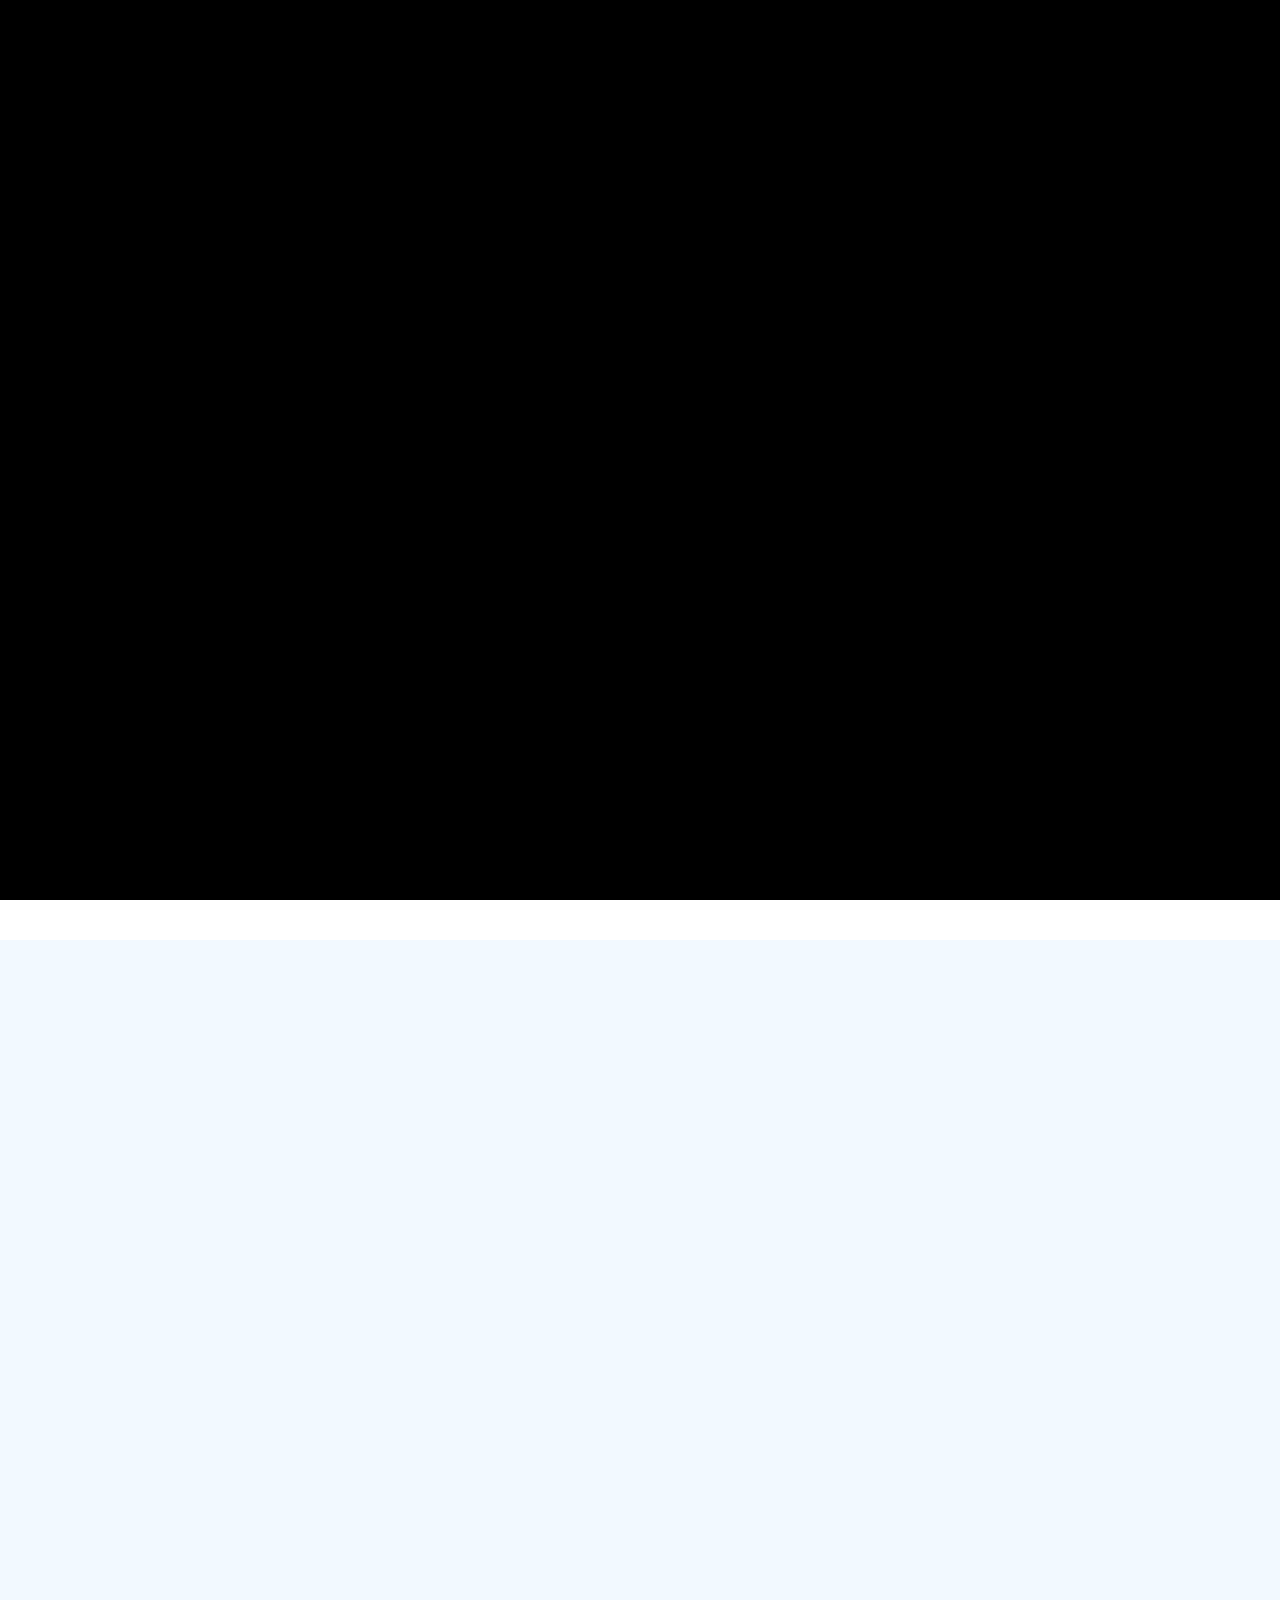
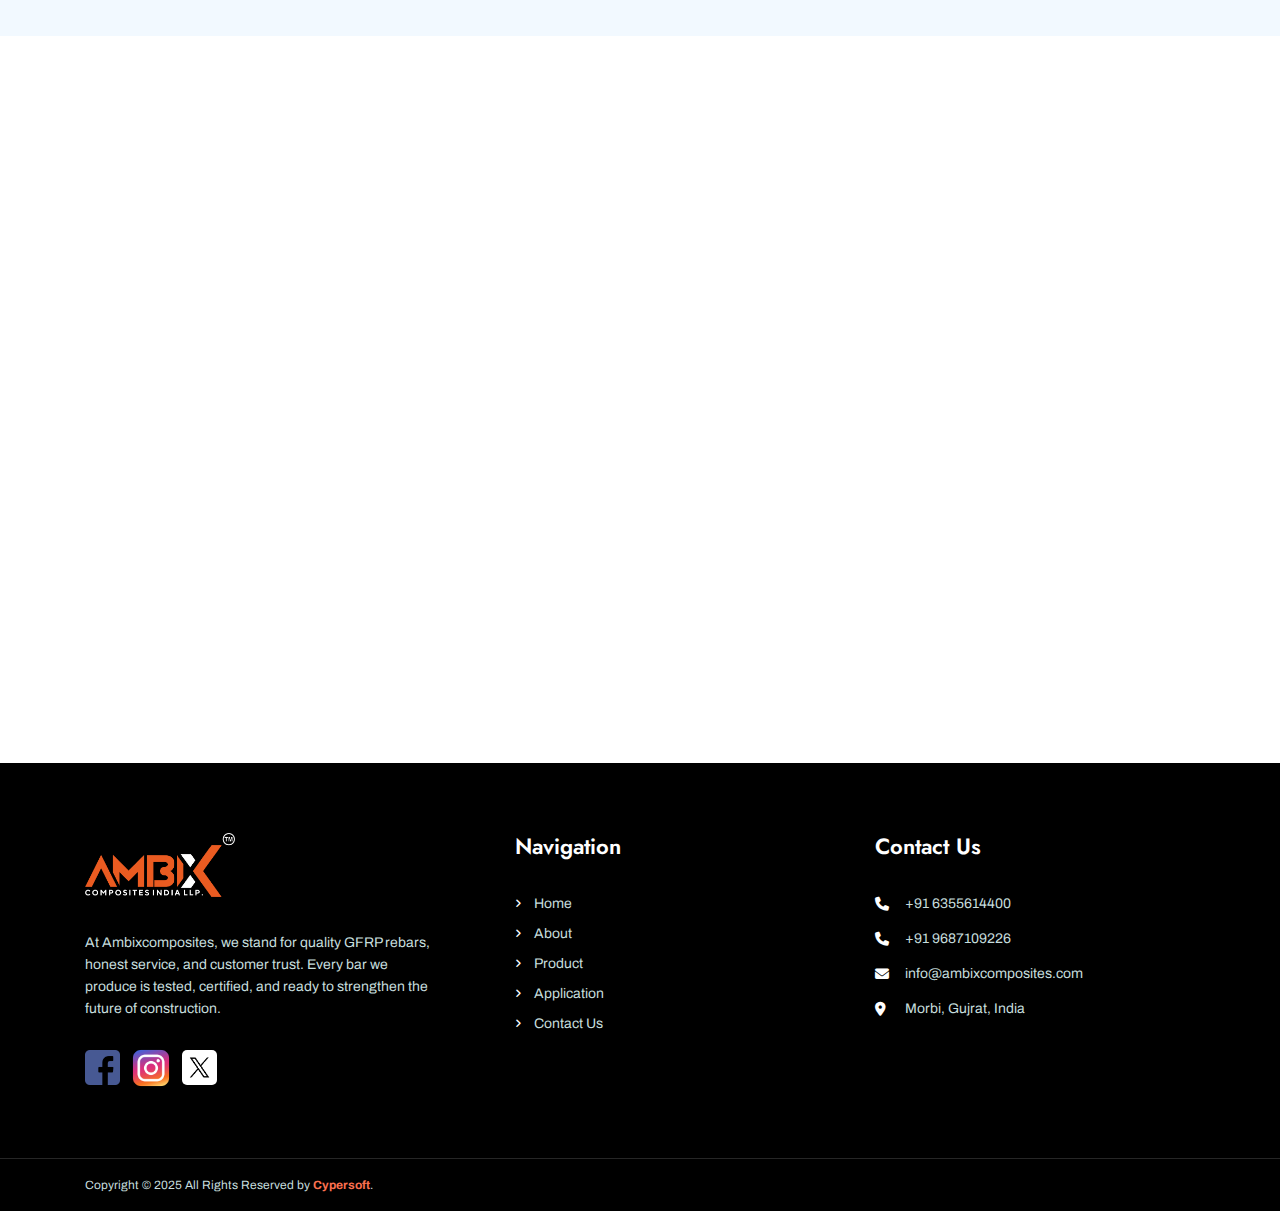
<file: contact.html>
<!DOCTYPE html>
<html lang="zxx">

<head>
    <title>Contact Us || Ambix Composites India LLP</title>
    <!-- /SEO Ultimate -->
    <meta name="viewport" content="width=device-width, initial-scale=1, maximum-scale=1, user-scalable=0">
    <meta charset="utf-8">
    <link rel="apple-touch-icon" sizes="57x57" href="./assets/images/favicon/apple-icon-57x57.png">
    <link rel="apple-touch-icon" sizes="60x60" href="./assets/images/favicon/apple-icon-60x60.png">
    <link rel="apple-touch-icon" sizes="72x72" href="./assets/images/favicon/apple-icon-72x72.png">
    <link rel="apple-touch-icon" sizes="76x76" href="./assets/images/favicon/apple-icon-76x76.png">
    <link rel="apple-touch-icon" sizes="114x114" href="./assets/images/favicon/apple-icon-114x114.png">
    <link rel="apple-touch-icon" sizes="120x120" href="./assets/images/favicon/apple-icon-120x120.png">
    <link rel="apple-touch-icon" sizes="144x144" href="./assets/images/favicon/apple-icon-144x144.png">
    <link rel="apple-touch-icon" sizes="152x152" href="./assets/images/favicon/apple-icon-152x152.png">
    <link rel="apple-touch-icon" sizes="180x180" href="./assets/images/favicon/apple-icon-180x180.png">
    <link rel="icon" type="image/png" sizes="192x192" href="./assets/images/favicon/android-icon-192x192.png">
    <link rel="icon" type="image/png" sizes="32x32" href="./assets/images/favicon/favicon-32x32.png">
    <link rel="icon" type="image/png" sizes="96x96" href="./assets/images/favicon/favicon-96x96.png">
    <link rel="icon" type="image/png" sizes="16x16" href="./assets/images/favicon/favicon-16x16.png">
    <link rel="icon" type="image/x-icon" href="./assets/logo/Favicon.png">
    <meta name="msapplication-TileColor" content="#ffffff">
    <meta name="msapplication-TileImage" content="/ms-icon-144x144.png">
    <meta name="theme-color" content="#ffffff">
    <!-- Latest compiled and minified CSS -->
    <link href="./assets/bootstrap/bootstrap.min.css" rel="stylesheet">
    <link rel="stylesheet" href="./assets/js/bootstrap.min.js">
    <!-- Font Awesome link -->
    <link rel="stylesheet" href="https://cdnjs.cloudflare.com/ajax/libs/font-awesome/6.5.1/css/all.min.css">
    <!-- StyleSheet link CSS -->
    <link href="./assets/css/style.css" rel="stylesheet" type="text/css">
    <link href="./assets/css/responsive.css" rel="stylesheet" type="text/css">
    <link href="./assets/css/owl.carousel.min.css" rel="stylesheet" type="text/css">
    <link href="./assets/css/owl.theme.default.min.css" rel="stylesheet" type="text/css">
    <link href="./assets/css/aos.css" rel="stylesheet">
    <link href="./assets/css/magnific-popup.css" rel="stylesheet" type="text/css">
</head>

<body>
    <!-- Back to top button -->
    <a id="button"></a>
    <div class="sub_banner position-relative">
        <header class="header header2">
            <div class="container">
                <nav class="navbar navbar-expand-lg navbar-light p-0">
                    <a class="navbar-brand" href="index">
                        <figure class="logo mb-0"><img src="assets/logo/Logo-white.png" alt="image" class="img-fluid">
                        </figure>
                    </a>
                    <button class="navbar-toggler collapsed" type="button" data-toggle="collapse"
                        data-target="#navbarSupportedContent" aria-controls="navbarSupportedContent"
                        aria-expanded="false" aria-label="Toggle navigation">
                        <span class="navbar-toggler-icon"></span>
                        <span class="navbar-toggler-icon"></span>
                        <span class="navbar-toggler-icon"></span>
                    </button>
                    <div class="collapse navbar-collapse" id="navbarSupportedContent">
                        <ul class="navbar-nav ml-auto">
                            <li class="nav-item">
                                <a class="nav-link" href="index">Home</a>
                            </li>
                            <li class="nav-item ">
                                <a class="nav-link" href="about">About Us</a>
                            </li>
                            <li class="nav-item">
                                <a class="nav-link" href="product">products</a>
                            </li>
                            <li class="nav-item">
                                <a class="nav-link" href="application">Application</a>
                            </li>
                            <li class="nav-item active">
                                <a class="nav-link" href="contact">Contact Us</a>
                            </li>
                        </ul>
                        <li style="list-style: none;">
                            <a href="contact" class="get-quote-btn"> Get a Quote 
                            </a>
                        </li>
                    </div>

                </nav>
            </div>
        </header>

        <!-- Sub banner -->
        <section class="sub_banner_con position-relative">
            <figure class="subbanner-leftimage image mb-0">
                <!-- <img src="./assets/images/update-leftimage.png" class="img-fluid" alt="image"> -->
            </figure>
            <figure class="subbanner-rightimage image mb-0">
                <!-- <img src="./assets/images/about-rightimage.png" class="img-fluid" alt="image"> -->
            </figure>
            <div class="container">
                <div class="row">
                    <div class="col-xl-6 col-lg-8 col-md-10 col-12 mx-auto">
                        <div class="sub_banner_content" data-aos="fade-up">
                            <h1>Contact Us</h1>
                            <!-- <p class="text-size-18">We are a leading rebar manufacturer, committed to providing strong, reliable, and high-quality steel for every construction need.</p> -->
                            <div class="box">
                                <a href="index" class="text-decoration-none">
                                    <span class="mb-0">Home</span>
                                </a>
                                <span class="mb-0 slash">/</span>
                                <span class="mb-0 box_span">Contact Us</span>
                            </div>
                        </div>
                    </div>
                </div>
            </div>
        </section>
    </div>
    <!-- Contact Info -->
    <section class="contactinfo-con">
        <div class="container">
            <div class="row">
                <div class="col-12">
                    <div class="contactinfo_content text-center" data-aos="fade-up">
                        <h6>Contact Info</h6>
                        <h2>Our Contact Information</h2>
                    </div>
                </div>
            </div>
            <div class="row all_row" data-aos="fade-up">
                <div class="col-lg-4 col-md-4 col-sm-12 col-12 all_column">
                    <div class="contact-box all_boxes">
                        <figure class="icon">
                            <img src="./assets/images/contactinfo-icon1.png" alt="image" class="img-fluid">
                        </figure>
                        <h4>Our Location</h4>
                        <a href="" class="text-decoration-none text-size-16 mb-0">Morbi, Gujarat, India.
                        </a>
                    </div>
                </div>
                <div class="col-lg-4 col-md-4 col-sm-12 col-12 all_column">
                    <div class="contact-box all_boxes">
                        <figure class="icon">
                            <img src="./assets/images/whatsapp.png" width="50px" alt="image" class="img-fluid">
                        </figure>
                        <h4>Whatsapp Number</h4>
                        <a href="https://wa.me/+916355614400" class="text-decoration-none text-size-16 mb-0">Chetak Patel : +91 6355614400
                        </a>
                        <div class="clearfix"></div>
                        <a href="https://wa.me/+919687109226" class="text-decoration-none text-size-16 mb-0">Divyesh Patel : +91
                            9687109226 </a>
                    </div>
                </div>
                <div class="col-lg-4 col-md-4 col-sm-12 col-12 all_column">
                    <div class="contact-box mb-0 all_boxes">
                        <figure class="icon">
                            <img src="./assets/images/contactinfo-icon3.png" alt="image" class="img-fluid">
                        </figure>
                        <h4>Email us at</h4>
                        <a href="mailto:info@ambixcomposites.com"
                            class="text-decoration-none text-size-16">info@ambixcomposites.com</a>
                        <div class="clearfix"></div>
                        <!-- <a href="mailto:contrive@gmail.com" class="text-decoration-none text-size-16 mb-0">contrive@gmail.com</a> -->
                    </div>
                </div>
            </div>
        </div>
    </section>
    <!-- Contact Form -->
    <section class="contactform-con">
        <div class="container">
            <div class="row">
                <div class="col-12">
                    <div class="contactform_content text-center" data-aos="fade-up">
                        <h6>Get in Touch</h6>
                        <h2>Send us a Message</h2>
                    </div>
                </div>
            </div>
            <div class="row">
                <div class="col-12">
                    <div class="contact_form" data-aos="fade-up">
                        <form id="contactpage" name="contact-form" method="post" class="position-relative=">
                            <div class="row">
                                <div class="col-lg-4 col-md-4 col-sm-12 col-12">
                                    <div class="form-group">
                                        <input type="text" class="form_style" placeholder="Name" name="fname"
                                            id="fname">
                                    </div>
                                </div>
                                <div class="col-lg-4 col-md-4 col-sm-12 col-12">
                                    <div class="form-group">
                                        <input type="tel" class="form_style" placeholder="Phone" name="phone"
                                            id="phone">
                                    </div>
                                </div>
                                <div class="col-lg-4 col-md-4 col-sm-12 col-12">
                                    <div class="form-group">
                                        <input type="email" class="form_style" placeholder="Email" name="email"
                                            id="email">
                                    </div>
                                </div>
                                <div class="col-12">
                                    <div class="form-group message">
                                        <textarea class="form_style" placeholder="Message" rows="3"
                                            name="msg"></textarea>
                                    </div>
                                </div>
                            </div>
                            <div class="text-center">
                                <button id="submit" type="submit" class="submit_now primary_btn">Send Now</button>
                            </div>
                        </form>
                    </div>
                </div>
            </div>
        </div>
    </section>
    <!-- Map -->
    <div class="map-con">
        <div class="container">
            <div class="row">
                <div class="col-12">
                    <iframe src="https://www.google.com/maps/embed?pb=!1m18!1m12!1m3!1d4523.635174708882!2d70.8584728!3d22.863484099999997!2m3!1f0!2f0!3f0!3m2!1i1024!2i768!4f13.1!3m3!1m2!1s0x39598b000c860b6d%3A0x7c67bc232591d11c!2sAMBIX%20COMPOSITE%20INDIA%20LLP!5e1!3m2!1sen!2sin!4v1758351386931!5m2!1sen!2sin" width="600" height="450" style="border:0;" allowfullscreen="" loading="lazy" referrerpolicy="no-referrer-when-downgrade"></iframe>
                </div>
            </div>
        </div>
    </div>
    <!-- Footer -->
    <section class="footer-con position-relative">
        <div class="container">
            <div class="middle_portion">
                <div class="row">
                    <div class="col-xl-4 col-lg-4 col-md-12 col-sm-12 col-12">
                        <div class="logo-content">
                            <a href="./index">
                                <figure class="footer-logo">
                                    <img src="./assets/logo/Logo-white.png" alt="image" class="img-fluid" style="width: 150px;" >
                                </figure>
                            </a>
                            <p class="text-size-14 text">At Ambixcomposites, we stand for quality GFRP rebars, honest service, and customer trust. Every bar we produce is tested, certified, and ready to strengthen the future of construction.
                            </p>
                            <ul class="list-unstyled mb-0 social-icons">
                                <li><a target="_blank" href="https://www.facebook.com/profile.php?id=61578855676847" class="text-decoration-none"><img class="social-networks" src="./assets/images/facebook.png" width="35px" alt=""></a></li>
                                <li><a target="_blank" href="https://www.instagram.com/ambixcomposites/" class="text-decoration-none"><img class="social-networks" src="./assets/images/instagram.png" width="40px" alt=""></a></li>
                                <li><a target="_blank" href="https://x.com/AmbixComposites" class="text-decoration-none"><img class="social-networks" src="./assets/images/twitter.jpg" width="35px" style="border-radius: 5px;" alt=""></a></li>
                            </ul>
                        </div>
                    </div>
                    <div class="col-xl-4 col-lg-4 col-md-6 col-sm-6 col-12">
                        <div class="links">
                            <h3 class="heading">Navigation</h3>
                            <ul class="list-unstyled mb-0">
                                <li><i class="fa-solid fa-angle-right"></i><a href="index">Home</a></li>
                                <li><i class="fa-solid fa-angle-right"></i><a href="about">About</a></li>
                                <li><i class="fa-solid fa-angle-right"></i><a href="product">Product</a></li>
                                <li><i class="fa-solid fa-angle-right"></i><a href="application">Application</a></li>
                                <li><i class="fa-solid fa-angle-right"></i><a href="contact">Contact Us</a></li>
                            </ul>
                        </div>
                    </div>
                    <!-- <div class="col-xl-3 col-lg-3 col-md-4 col-sm-4 col-6">
                        <div class="use-link links">
                            <h3 class="heading">Support</h3>
                            <ul class="list-unstyled mb-0">
                                <li><i class="fa-solid fa-angle-right"></i><a href="term-of-use">Term of use</a></li>
                                <li><i class="fa-solid fa-angle-right"></i><a href="privacy-policy">Privacy policy</a></li>
                                <li><i class="fa-solid fa-angle-right"></i><a href="cookie-policy">Cookie policy</a></li>
                                <li><i class="fa-solid fa-angle-right"></i><a href="single-blog">Latest Posts</a></li>
                                <li><i class="fa-solid fa-angle-right"></i><a href="contact">Care Guide</a></li>
                            </ul>
                        </div>
                    </div> -->
                    <div class="col-xl-4 col-lg-4 col-md-6 col-sm-6 col-12">
                        <div class="icon">
                            <h3 class="heading">Contact Us</h3>
                            <ul class="list-unstyled mb-0">
                                <li class="text">
                                    <i class="fa-solid fa-phone"></i>
                                    <a href="tel:+916355614400" class="text-decoration-none">+91 6355614400 </a>
                                </li>
                                <br>
                                <li class="text">
                                    <i class="fa-solid fa-phone"></i>
                                    <a href="tel:+919687109226" class="text-decoration-none">+91 9687109226 </a>
                                </li>
                                <br>
                                <li class="text">
                                    <i class="fa-solid fa-envelope"></i>
                                    <a href="mailto:info@ambixcomposites.com" class="text-decoration-none">info@ambixcomposites.com</a>
                                </li>
                                <li class="text">
                                    <i class="fa-solid fa-location-dot"></i>
                                    <a  class="text-decoration-none address mb-0">Morbi, Gujrat, India
                                </a>
                                </li>
                            </ul>
                        </div>
                    </div>
                </div>
            </div>
        </div>
        <div class="copyright">
            <div class="container">
                <div class="content">
                    <p class="mb-0">Copyright © 2025 All Rights Reserved by <strong><a href="https://cypersoft.com" target="_blank" class="text-decoration-none">Cypersoft</a></strong>.</p>
                </div>
            </div>
        </div>
    </section>
    <!-- PRE LOADER -->
    <div class="loader-mask">
        <div class="loader">
            <img src="assets/logo/Logo-white.png" alt="Ambixcomposites Logo" class="loader-logo">
        </div>
    </div>
    <script>
        const scriptURL = 'https://script.google.com/macros/s/AKfycbx2ZLyHzTDxWRg8S4PKdeNv8rUULnzPWgFnb_03QxwY8Y1Y6IauP62-k84JXoICRFXRRw/exec'

        const form = document.forms['contact-form']

        form.addEventListener('submit', e => {

            e.preventDefault()

            fetch(scriptURL, { method: 'POST', body: new FormData(form) })
                .then(response => alert("Thank you! Form is submitted"))
                .then(() => { window.location.reload(); })
                .catch(error => error('Error!', error.message))
        })
    </script>
    <!-- Latest compiled JavaScript -->
    <script src="./assets/js/jquery-3.7.1.min.js"></script>
    <script src="./assets/js/popper.min.js"></script>
    <script src="./assets/js/bootstrap.min.js"></script>
    <script src="./assets/js/aos.js"></script>
    <script src="./assets/js/owl.carousel.js"></script>
    <script src="./assets/js/carousel.js"></script>
    <script src="./assets/js/animation.js"></script>
    <script src="./assets/js/back-to-top-button.js"></script>
    <script src="./assets/js/preloader.js"></script>
    <script src="./assets/js/search.js"></script>
    <script src="./assets/js/country_dropdown.js"></script>
    <script src="./assets/js/contact-form.js"></script>
    <script src="./assets/js/contact-validate.js"></script>
    <script src="./assets/js/header-scroll.js"></script>
</body>

</html>
</file>
<file: assets/css/style.css>
/*------------------------------------------------------------------
[Master Stylesheet]

Project:  Contrive
-------------------------------------------------------------------*/

/*------------------------------------------------------------------
[Table of contents]

1. Body
2. Header  / .header
3. Banner  /.banner-con
4. Discount  /.discount-con
5. Choose  /.choose-con
6. Feature  /.feature-con
7. About  /.about-con
8. Categories  /.categories-con
9. Offer  /.offer-con
10. Testimonial  /.testimonial-con
11. Article  /.article-con
12. Update  /.update-con
13. Footer  /.footer-con

*/

/*------------------------------------------------------------------
# [Color Codes]

#    --e-global-color-primary: #ffffff;
#    --e-global-color-secondary: #000000;
#    --e-global-color-accent: #fb704f;
#    --e-global-color-text: #6a6a6a;
#	 --e-global-color-white: #ffffff;
#    --e-global-color-black: #000000;
#    --e-global-color-very-dark-cyan: #2c5858;
#    --e-global-color-very-pale-red: #fff3f0;
#    --e-global-color-very-pale-blue: #f2f9ff;
#    --e-global-color-light-grayish-cyan: #c6dddd;
#    --e-global-color-star-yellow: #fbd12a;
#    --e-global-color-very-light-gray-white: #fafafa;
#    --e-global-color-nav-text: #3f3f3f;
#    --e-global-color-light-grayish-green: #f7fcf4;
#    --e-global-color-pure-red: #ff0000;

*/

/*------------------------------------------------------------------
# [Typography]
 
Body copy: "Archivo", serif;
Heading: "Jost", serif;
*/

@import url('https://fonts.googleapis.com/css2?family=Archivo:ital,wght@0,100..900;1,100..900&family=Jost:ital,wght@0,100..900;1,100..900&display=swap');
body {
    font-family: "Archivo", serif;
    /* font-family: "Jost", serif; */
}

:root {
    --e-global-color-primary: #ffffff;
    --e-global-color-secondary: #000000;
    --e-global-color-accent: #fb704f;
    --e-global-color-text: #6a6a6a;
    --e-global-color-white: #ffffff;
    --e-global-color-black: #000000;
    --e-global-color-very-dark-cyan: #000000;
    --e-global-color-very-pale-red: #fff3f0;
    --e-global-color-very-pale-blue: #f2f9ff;
    --e-global-color-light-grayish-cyan: #c6dddd;
    --e-global-color-star-yellow: #fbd12a;
    --e-global-color-very-light-gray-white: #fafafa;
    --e-global-color-nav-text: #3f3f3f;
    --e-global-color-light-grayish-green: #f7fcf4;
    --e-global-color-pure-red: #ff0000;
}

h1 {
    font-size: 80px;
    line-height: 84px;
    font-weight: 700;
    font-family: "Jost", serif;
}

h2 {
    font-size: 46px;
    line-height: 50px;
    font-weight: 700;
    color: var(--e-global-color-secondary);
    font-family: "Jost", serif;
}

h3 {
    font-size: 22px;
    line-height: 26px;
    font-weight: 600;
    font-family: "Jost", serif;
    color: var(--e-global-color-secondary);
}

h4 {
    font-size: 20px;
    line-height: 26px;
    font-weight: 600;
    font-family: "Jost", serif;
    color: var(--e-global-color-secondary);
}

h5 {
    font-size: 18px;
    line-height: 26px;
    font-weight: 600;
    font-family: "Jost", serif;
    color: var(--e-global-color-secondary);
}

h6 {
    font-size: 14px;
    line-height: 20px;
    font-weight: 400;
    text-transform: uppercase;
    letter-spacing: 2.8px;
    color: var(--e-global-color-accent);
    font-family: "Archivo", serif;
}

p {
    font-size: 20px;
    line-height: 30px;
    font-weight: 400;
    color: var(--e-global-color-text);
}

.text-size-18 {
    font-size: 18px;
    line-height: 26px;
    font-weight: 400;
    color: var(--e-global-color-text);
}

.text-size-16 {
    font-size: 16px;
    line-height: 24px;
    font-weight: 400;
    color: var(--e-global-color-text);
}

.text-size-14 {
    font-size: 14px;
    line-height: 20px;
    font-weight: 400;
    color: var(--e-global-color-text);
}

.primary_btn {
    font-size: 16px;
    line-height: 16px;
    font-weight: 600;
    text-align: center;
    border-radius: 0;
    position: relative;
    display: inline-block;
    text-transform: uppercase;
    color: var(--e-global-color-white);
    background: var(--e-global-color-accent);
    font-family: "Archivo", serif;
    transition: all 0.8s ease-in-out;
}

.primary_btn:hover {
    color: var(--e-global-color-white);
    background: var(--e-global-color-very-dark-cyan);
}

html {
    scroll-behavior: smooth;
}

.all_row {
    display: flex;
    flex-wrap: wrap;
}

.all_column {
    display: flex;
}

.all_boxes {
    flex: 1;
    display: flex;
    flex-direction: column;
}

/* Home Page */

.top-bar-con {
    padding: 15px 0;
    background-color: var(--e-global-color-very-dark-cyan);
}

.top-bar-con .top-bar-box {
    display: flex;
    align-items: center;
    justify-content: space-between;
}

.top-bar-con .top-bar-info p {
    font-size: 14px;
    line-height: 14px;
    font-weight: 500;
    color: var(--e-global-color-white);
}

.top-bar-con .top-bar-info p span {
    color: var(--e-global-color-accent);
}

.other_list {
    display: flex;
    align-items: center;
    margin-right: 0;
    position: relative;
    z-index: 20;
}

.other_list .other_list_item {
    margin-right: 4px;
}

.other_list .country-selector {
    z-index: 9;
    position: relative;
}

.other_list .country-selector {
    font-size: 14px;
    line-height: 14px;
    font-weight: 400;
    color: var(--e-global-color-white) !important;
    font-family: "Plus Jakarta Sans", sans-serif;
    transition: all 0.8s ease-in-out;
}

.other_list .country-selector>div.caption {
    margin-left: 0;
}

.other_list .country-selector>div.caption img {
    position: relative;
    top: -1px;
    margin-right: 6px;
}

.other_list div.country-selector>div.list {
    position: absolute;
    width: 110px;
    display: none;
    left: 0;
    top: 30px;
    background-color: #fff;
    border-radius: 0;
    box-shadow: 0 3px 10px rgb(0 0 0 / 20%);
    text-align: left;
}

.other_list div.country-selector>div.list>div.item {
    padding: 10px;
}

.other_list div.country-selector>div.list>div.item a {
    font-size: 14px;
    line-height: 14px;
    font-weight: 400;
    color: var(--e-global-color-secondary);
    font-family: "Plus Jakarta Sans", sans-serif;
    transition: all 0.3s ease-in-out;
}

.other_list div.country-selector>div.list>div.item:hover a {
    color: var(--e-global-color-accent);
}

.other_list div.country-selector>div.list>div.item img {
    position: relative;
    top: -1px;
    margin-right: 6px;
}

.other_list div.country-selector>div.caption,
div.country-selector>div.list>div.item {
    cursor: pointer;
}

.header {
    padding: 26px 0px;
    position: relative;
    z-index: 5;
}

.header2 {
    background-color: transparent;
    box-shadow: none;
    position: absolute;
    top: 0;
    left: 0;
    right: 0;
    z-index: 1000;
}

.header .logo img {
    width: 145px;
}

.navbar-collapse .navbar-nav {
    text-align: center;
    align-items: center;
    display: inherit;
}

.navbar-expand-lg {
    position: relative;
    z-index: 1;
}

.navbar-brand {
    margin-left: 0;
    margin-right: 0;
    padding-top: 0;
    padding-bottom: 0;
}

.navbar-nav li {
    margin: 0 20px;
    position: relative;
    transition: all 0.3s ease-in-out;
}

.navbar-nav li:first-child {
    margin-left: 0;
}

.navbar-nav .nav-item a {
    font-size: 14px;
    line-height: 14px;
    font-weight: 500;
    text-transform: uppercase;
    color: var(--e-global-color-nav-text) !important;
    transition: all 0.3s ease-in-out;
}

.navbar-nav .nav-item a:hover {
    color: var(--e-global-color-accent) !important;
    background-color: transparent;
}

.navbar-nav .active>a {
    color: var(--e-global-color-accent) !important;
}

.navbar-nav li:last-child {
    margin-right: 0;
    padding-right: 0;
    margin-left: 0;
}

.navbar-collapse .drop-down-pages {
    text-align: left;
    margin-left: 0;
}

.navbar-nav .dropdown-menu {
    position: absolute;
    left: 0;
    top: 55px;
    min-width: 212px;
    padding: 0;
    border: none;
    border-radius: 0;
    box-shadow: 0px 0px 100px rgb(0 0 0 / 10%);
    background-color: var(--e-global-color-white);
}

.navbar-nav .drop-down-pages li {
    margin: 0;
    border-bottom: 1px solid var(--e-global-color-white);
}

.navbar-nav .drop-down-pages .nav-item a {
    font-size: 14px;
    line-height: 14px;
    font-weight: 400;
    padding: 10px 20px;
    text-transform: uppercase;
    color: var(--e-global-color-nav-text) !important;
    transition: all 0.3s ease-in-out;
}

.navbar-nav .drop-down-pages li:hover::after {
    display: none;
}

.navbar-nav .drop-down-pages li:first-child a::before {
    content: '';
    width: 24px;
    height: 12px;
    position: absolute;
    background-image: url(../images/nav-node.png);
    top: -12px;
    left: 8%;
    transition: all 0.3s ease-in-out;
}

.navbar-nav .drop-down-pages li:first-child a:hover::before {
    background-image: url(../images/nav-node-hover.png);
}

.navbar-nav .drop-down-pages .active:first-child>a::before {
    background-image: url(../images/nav-node-hover.png);
}

.navbar-nav .drop-down-pages li:last-child {
    margin: 0;
    border: none;
    display: block !important;
}

.navbar-nav .nav-item .dropdown-item:hover {
    color: var(--e-global-color-white) !important;
    background-color: var(--e-global-color-accent) !important;
}

.navbar-nav .drop-down-pages .active>a {
    color: var(--e-global-color-white) !important;
    background-color: var(--e-global-color-accent) !important;
}

.dropdown-item.active,
.dropdown-item:active {
    color: var(--e-global-color-white) !important;
    background-color: var(--e-global-color-accent) !important;
}

.navbar-nav .drop-down-pages .active>a:hover {
    color: var(--e-global-color-white) !important;
    background-color: var(--e-global-color-accent) !important;
}

.navbar-expand-lg .drop-down-pages .nav-link {
    padding-left: 0;
}

.header .last_list {
    display: flex;
    align-items: center;
    margin-left: 100px;
}

.header .last_list a {
    position: relative;
    margin: 0 16px;
    transition: all 0.3s ease-in-out;
}

.header .last_list .cart span {
    font-size: 7px;
    width: 13px;
    height: 13px;
    line-height: 13px;
    position: absolute;
    right: -6px;
    bottom: -4px;
    text-align: center;
    border-radius: 100%;
    color: var(--e-global-color-white);
    background-color: var(--e-global-color-accent);
    transition: all 0.3s ease-in-out;
}

.header .last_list a img {
    filter: brightness(0);
    transition: all 0.3s ease-in-out;
}

.header .last_list a:hover img {
    filter: none;
}

/* Banner */

.banner-con {
    overflow: hidden;
    background-size: cover;
    background-position: center;
    background-repeat: no-repeat;
    background-image: url(../images/banner-backgroundimage.jpg);
}

.banner-con .banner-leftimage {
    position: absolute;
    left: 0;
    bottom: 100px;
}

.banner-con .banner-rightimage {
    position: absolute;
    right: 0;
    top: 100px;
}

.banner-con .carousel-inner {
    padding: 215px 0;
}

.banner-con .banner_content {
    padding-right: 70px;
    position: relative;
    z-index: 1;
}

.banner-con .banner_content h6 {
    font-size: 16px;
    line-height: 16px;
    padding-left: 55px;
    margin-bottom: 16px;
    position: relative;
    color: var(--e-global-color-secondary);
}

.banner-con .banner_content h6::before {
    content: "";
    left: 0;
    top: 0;
    bottom: 0;
    margin: auto 0;
    width: 40px;
    height: 2px;
    position: absolute;
    background-color: var(--e-global-color-accent);
}

.banner-con .banner_content h1 {
    margin-bottom: 22px;
}

.banner-con .banner_content p {
    margin-bottom: 42px;
    color: var(--e-global-color-secondary);
}

.banner-con .banner_content .primary_btn {
    padding: 20px 48px;
}

.banner-con .banner_wrapper .banner-image {
    position: absolute;
    right: 95px;
    top: -125px;
    z-index: 1;
}

.banner-con .banner_wrapper .banner-image::before {
    content: "";
    width: 587px;
    height: 587px;
    top: 78px;
    right: -90px;
    position: absolute;
    border-radius: 100%;
    background-color: var(--e-global-color-white);
    z-index: -1;
}

.banner-con .banner_wrapper .banner-arrow {
    position: absolute;
    left: 184px;
    top: -105px;
    z-index: 1;
}

.banner-con .banner_wrapper .circle-text {
    left: 25px;
    top: -110px;
    width: 154px;
    height: 154px;
    position: absolute;
    text-align: center;
    border-radius: 100%;
    background-color: var(--e-global-color-accent);
    z-index: 1;
}

.banner-con .banner_wrapper .content {
    left: 0;
    right: 0;
    top: -6px;
    bottom: 0;
    margin: auto;
    position: absolute;
    display: table-cell;
    align-content: center;
}

.banner-con .banner_wrapper span {
    color: var(--e-global-color-white);
}

.banner-con .banner_wrapper .number {
    font-size: 54px;
    line-height: 54px;
    font-weight: 700;
}

.banner-con .banner_wrapper .persent,
.banner-con .banner_wrapper .text {
    font-size: 18px;
    line-height: 18px;
    font-weight: 400;
}

.banner-con .banner_wrapper .persent {
    position: relative;
    top: -20px;
}

.banner-con .banner_wrapper .text {
    position: absolute;
    bottom: 70px;
    right: 15px;
}

.banner-con .banner_wrapper .text1 {
    font-size: 16px;
    line-height: 16px;
    font-weight: 400;
    display: block;
    margin-top: 4px;
    word-spacing: 2.4px;
    text-transform: uppercase;
}

.banner-con .carousel-indicators {
    margin-bottom: 0 !important;
    align-items: center;
    bottom: 50px;
}

.banner-con .carousel-indicators li {
    position: relative;
    -webkit-box-flex: 0;
    -ms-flex: 0 1 auto;
    flex: 0 1 auto;
    opacity: 1;
    text-indent: 1px;
    width: 12px;
    height: 12px;
    line-height: 12px;
    margin: 0 5px;
    border-radius: 100px;
    background-color: #e0e0e0;
    border: 1px solid #e0e0e0;
    box-shadow: none;
}

.banner-con .carousel-indicators li:first-child {
    margin-left: 0;
}

.banner-con .carousel-indicators li:last-child {
    margin-right: 0;
}

.banner-con .carousel-indicators .active {
    background-color: var(--e-global-color-accent);
    border: 1px solid var(--e-global-color-accent);
}

.banner-con .pagination-outer .carousel-control-prev,
.banner-con .pagination-outer .carousel-control-next {
    position: absolute;
    top: 410px;
    width: 17px;
    height: 32px;
    opacity: 1;
    display: inline-block;
    filter: brightness(0);
    transition: all 0.3s ease-in-out;
}

.banner-con .pagination-outer .carousel-control-prev {
    left: -170px;
}

.banner-con .pagination-outer .carousel-control-next {
    right: -170px;
}

.banner-con .pagination-outer .carousel-control-prev:hover,
.banner-con .pagination-outer .carousel-control-next:hover {
    filter: none;
}

/* Discount */

.discount-con {
    padding: 140px 0;
}

.discount-con .content1 {
    top: 62px;
    left: 0;
    right: 0;
    position: absolute;
    text-align: center;
}

.discount-con .content1 h6 {
    margin-bottom: 8px;
}

.discount-con .content1 .text {
    display: block;
    margin-bottom: 10px;
}

.discount-con .content1 span {
    font-size: 54px;
    line-height: 60px;
    font-weight: 700;
}

.discount-con .content1 .percent {
    color: var(--e-global-color-accent);
}

.discount-con .content1 .primary_btn {
    font-size: 14px;
    line-height: 14px;
    padding: 15px 28px;
}

.discount-con .content1 .primary_btn:hover {
    color: var(--e-global-color-very-dark-cyan);
    background-color: var(--e-global-color-white);
}

.discount-con .discount-image2 {
    margin-bottom: 30px;
}

.discount-con .content2 {
    width: 35%;
    top: 50px;
    right: 30px;
    position: absolute;
}

.discount-con .content2 h6 {
    margin-bottom: 8px;
}

.discount-con .content2 .text {
    display: block;
    margin-bottom: 10px;
}

.discount-con .content2 span {
    font-size: 32px;
    line-height: 38px;
    font-weight: 700;
}

.discount-con .content2 .primary_btn {
    font-size: 14px;
    line-height: 14px;
    padding: 15px 28px;
}

.discount-con .content2 .primary_btn:hover {
    color: var(--e-global-color-very-dark-cyan);
    background-color: var(--e-global-color-white);
}

.discount-con .content3 {
    width: 40%;
    left: 40px;
    right: unset;
}

/* Choose */

.choose-con {
    padding: 125px 0 130px;
    background-color: var(--e-global-color-very-pale-blue);
}

.choose-con .choose_content h6 {
    margin-bottom: 14px;
}

.choose-con .choose_content h2 {
    margin-bottom: 32px;
}

.choose-con .choose_wrapper ul {
    display: flex;
}

.choose-con .choose_wrapper ul li {
    padding: 0 32px;
    transition: all 0.3s ease-in-out;
}

.choose-con .choose_wrapper ul li:first-child {
    padding-left: 0;
}

.choose-con .choose_wrapper ul li:last-child {
    padding-right: 0;
    margin-bottom: 0;
}

.choose-con .choose_wrapper ul li .icon {
    width: 87px;
    height: 87px;
    line-height: 87px;
    margin-bottom: 22px;
    border-radius: 100%;
    text-align: center;
    background-color: var(--e-global-color-white);
    transition: all 0.3s ease-in-out;
    display: flex;
    align-items: center;
    justify-content: center;
}

.choose-con .choose_wrapper ul li .icon i {
    font-size: 32px;
    color: var(--e-global-color-accent);
    transition: all 0.3s ease-in-out;
}

.choose-con .choose_wrapper ul li:hover .icon {
    transform: translateY(-5px);
    background-color: var(--e-global-color-accent);
}

.choose-con .choose_wrapper ul li:hover .icon i {
    color: var(--e-global-color-white);
    transform: scale(1.1);
}

/* Feature */

.feature-con {
    padding: 135px 0 85px;
    background-color: var(--e-global-color-white);
}

.feature-con .feature_content h6 {
    margin-bottom: 16px;
}

.feature-con .feature_content h2 {
    margin-bottom: 40px;
}

.feature-con .nav-tabs {
    width: 58%;
    margin: 0 auto 72px;
    justify-content: center;
    border-bottom: 1px solid #ececec;
}

.feature-con .tabs-box .nav-tabs li a {
    font-size: 16px;
    line-height: 16px;
    font-weight: 500;
    text-transform: uppercase;
    display: inline-block;
    color: var(--e-global-color-secondary);
    text-decoration: none;
    position: relative;
    top: 2px;
    padding: 22px 30px;
    border-bottom: 2px solid transparent;
    transition: all 0.3s ease-in-out;
}

.feature-con .tabs-box .nav-tabs li a:hover {
    color: var(--e-global-color-accent);
}

.feature-con .tabs-box .nav-tabs>li>a.active {
    color: var(--e-global-color-accent);
    border-bottom: 2px solid var(--e-global-color-accent);
}

.feature-con .feature-box {
    position: relative;
    margin-bottom: 50px;
}

.feature-con .feature-box .image {
    width: 100%;
    min-height: auto !important;
    margin-bottom: 22px;
    display: flex;
    align-items: center;
    justify-content: center;
    text-align: center;
    background-color: var(--e-global-color-very-light-gray-white);
}

.feature-con .feature-box ul {
    position: absolute;
    right: 14px;
    top: 20px;
    display: none;
    transition: all 0.8s ease-in-out;
}

.feature-con .feature-box:hover ul {
    display: block;
}

.feature-con .feature-box li {
    height: 38px;
    width: 38px;
    line-height: 38px;
    margin: 10px 0;
    text-align: center;
    border-radius: 100%;
    background-color: transparent;
    transition: all 0.3s ease-in-out;
    position: relative;
    z-index: 1;
}

.feature-con .feature-box li:hover {
    background-color: var(--e-global-color-accent);
}

.feature-con .feature-box li img {
    transition: all 0.3s ease-in-out;
}

.feature-con .feature-box li:hover img {
    filter: brightness(0) invert(1);
}

.feature-con .feature-box li:first-child {
    margin-top: 0;
}

.feature-con .feature-box li:last-child {
    margin-bottom: 0;
}

.feature-con .feature-box .top_content {
    margin-bottom: 20px;
    display: flex;
    align-items: center;
    justify-content: space-between;
}

.feature-con .feature-box .color-dot {
    width: 14px;
    height: 14px;
    margin: 0 2px;
    display: inline-block;
    border-radius: 100%;
    position: relative;
    transition: all 0.3s ease-in-out;
}

.feature-con .feature-box .color-dot::after {
    content: "";
    left: -3px;
    top: -3px;
    width: 20px;
    height: 20px;
    line-height: 20px;
    border-radius: 100%;
    text-align: center;
    position: absolute;
    border: 1px solid;
    display: none;
    transition: all 0.3s ease-in-out;
}

.feature-con .feature-box .color-dot:hover::after {
    display: block;
}

.feature-con .feature-box .color-dot:first-child {
    margin-left: 0;
}

.feature-con .feature-box .color-dot:first-child {
    margin-right: 0;
}

.feature-con .feature-box .dot1 {
    background-color: #fb704f;
}

.feature-con .feature-box .dot2 {
    background-color: #2c5858;
}

.feature-con .feature-box .dot3 {
    background-color: #eeb857;
}

.feature-con .feature-box .dot4 {
    background-color: #8f7cb2;
}

.feature-con .feature-box .dot1:hover::after {
    border: 1px solid #fb704f;
}

.feature-con .feature-box .dot2:hover::after {
    border: 1px solid #2c5858;
}

.feature-con .feature-box .dot3:hover::after {
    border: 1px solid #eeb857;
}

.feature-con .feature-box .dot4:hover::after {
    border: 1px solid #8f7cb2;
}

.feature-con .feature-box h4 {
    margin-bottom: 10px;
    transition: all 0.8s ease-in-out;
}

.feature-con .feature-box h4:hover {
    color: var(--e-global-color-accent);
}

.feature-con .feature-box .price1 {
    font-size: 18px;
    line-height: 18px;
    font-weight: 700;
    color: var(--e-global-color-accent);
}

.feature-con .feature-box .price2 {
    font-size: 14px;
    line-height: 14px;
    font-weight: 400;
    margin-left: 5px;
    text-decoration-line: line-through;
    color: var(--e-global-color-text);
}

/* About */

.about-con {
    padding: 140px 0;
    background-size: cover;
    background-position: center;
    background-repeat: no-repeat;
    background-image: url(../images/about-backgroundimage.jpg);
}

.about-con .about-leftimage {
    position: absolute;
    left: 0;
    top: 162px;
}

.about-con .about-rightimage {
    position: absolute;
    right: 0;
    bottom: 190px;
}

.about-con .about_wrapper .about-image1 {
    margin-bottom: 36px;
}

.about-con .about_wrapper ul {
    display: flex;
    justify-content: space-between;
}

.about-con .about_wrapper ul li {
    padding-right: 30px;
    display: inline-block;
    border-right: 1px solid rgb(255 255 255 / 13%);
}

.about-con .about_wrapper ul li:last-child {
    padding-right: 0;
    border-right: none;
}

.about-con .about_wrapper span {
    color: var(--e-global-color-white);
}

.about-con .about_wrapper .value {
    margin-bottom: 8px;
}

.about-con .about_wrapper .value span {
    font-size: 46px;
    line-height: 46px;
    font-weight: 700;
    font-family: "Jost", serif;
}

.about-con .about_wrapper .expression {
    color: var(--e-global-color-accent);
}

.about-con .about_wrapper .text {
    font-size: 16px;
    line-height: 16px;
    font-weight: 400;
}

.about-con .about_content {
    padding-left: 50px;
}

.about-con .about_content .content {
    margin-bottom: 85px;
}

.about-con .about_content .content * {
    color: var(--e-global-color-white);
}

.about-con .about_content h6 {
    margin-bottom: 14px;
}

.about-con .about_content h2 {
    margin-bottom: 30px;
}

.about-con .about_content .text {
    margin-bottom: 36px;
}

.about-con .about_content .primary_btn {
    padding: 20px 44px;
}

.about-con .about_content .primary_btn:hover {
    color: var(--e-global-color-very-dark-cyan);
    background-color: var(--e-global-color-white);
}

.about-con .about_content .about-image2 {
    position: relative;
    top: 0;
    left: 0;
    background-color: var(--e-global-color-black);
}

.about-con .about_content .about-image2 img {
    width: 100%;
    opacity: 80%;
}

.about-con .about_content .icon {
    height: 102px;
    width: 102px;
    line-height: 102px;
    top: 0;
    bottom: 0;
    left: 0;
    right: 0;
    margin: auto;
    position: absolute;
    text-align: center;
    border-radius: 100%;
    transition: all 0.8s ease-in-out;
    border: 1px solid rgba(255, 255, 255, 60%);
}

.about-con .about_content .icon:hover {
    transform: translateY(-5px);
}

.about-con .about_content .icon .video-icon {
    height: 83px;
    width: 83px;
    line-height: 83px;
    top: 9px;
    left: -1px;
    right: 0;
    margin: 0 auto;
    position: relative;
    text-align: center;
    border-radius: 100%;
    transition: all 0.8s ease-in-out;
    background: var(--e-global-color-white);
}

/* Categories */

.categories-con {
    padding: 135px 0 138px;
    background-color: var(--e-global-color-white);
}

.categories-con .categories_content h6 {
    margin-bottom: 16px;
}

.categories-con .categories_content h2 {
    margin-bottom: 52px;
}

.categories-image{
    height: 400px;
    /* width: 500px; */
}

.home-category-img{
    object-fit: fill;
    height: 400px;
}

.categories-con .categories-box {
    position: relative;
    text-align: center;
    transition: all 0.8s ease-in-out;
    height: 400px;
    /* width: 500px; */
}

.categories-con .categories-box .image {
    margin-bottom: 32px;
}

.categories-con .categories-box figure {
    width: 255px;
    height: 255px;
    margin: 0 auto;
    border-radius: 100%;
    overflow: hidden;
    background-color: var(--e-global-color-secondary);
}

.categories-con .categories-box figure img {
    border-radius: 100%;
    transition: all 0.8s ease-in-out;
}

.categories-con .categories-box:hover figure img {
    opacity: 55%;
    transform: scale(1.1);
}

.categories-con .categories-box .image i {
    font-size: 16px;
    height: 52px;
    width: 52px;
    line-height: 52px;
    text-align: center;
    border-radius: 100%;
    color: var(--e-global-color-white);
    background-color: var(--e-global-color-accent);
    transition: all 0.8s ease-in-out;
    position: absolute;
    left: 0;
    right: 0;
    top: 0;
    bottom: 0;
    margin: auto;
    display: none;
}

.categories-con .categories-box:hover i {
    display: block;
}

/* Offer */

.offer-con::before {
    content: "";
    left: 0;
    top: 0;
    width: 100%;
    height: 100%;
    position: absolute;
    background-size: cover;
    background-position: center;
    background-repeat: no-repeat;
    background-image: url(../images/home/offer.jpg);
    opacity: 0.7;
}

.offer-con .offer_content {
    padding: 135px 0;
}

.offer-con .offer_content h6 {
    margin-bottom: 16px;
}

.offer-con .offer_content h2 {
    font-size: 80px;
    line-height: 82px;
    margin-bottom: 20px;
}

.offer-con .offer_content p {
    font-size: 26px;
    line-height: 26px;
    margin-bottom: 40px;
    font-family: "Archivo", serif;
    color: var(--e-global-color-secondary);
}

.offer-con .offer_content p span {
    color: var(--e-global-color-accent);
}

.offer-con .offer_content .primary_btn {
    padding: 20px 48px;
}

.offer-con .offer_wrapper .box {
    position: relative;
    display: inline-block;
    transition: all 0.8s ease-in-out;
}

.offer-con .offer_wrapper .box .dot {
    right: -50px;
    top: 0;
    bottom: 0;
    margin: auto 0;
    position: absolute;
    cursor: pointer;
    transition: all 0.8s ease-in-out;
}

.offer-con .offer_wrapper .popup-box {
    width: 235px;
    padding: 10px 20px;
    position: relative;
    background-color: var(--e-global-color-white);
    transition: all 0.8s ease-in-out;
    opacity: 0;
    visibility: hidden;
}

.offer-con .offer_wrapper .popup-box::after {
    content: '';
    height: 20px;
    width: 20px;
    right: -10px;
    top: 0;
    bottom: 0;
    margin: auto 0;
    position: absolute;
    transform: rotate(45deg);
    background-color: var(--e-global-color-white);
}

.offer-con .offer_wrapper .box .dot:hover+.offer-con .offer_wrapper .popup-box {
    opacity: 1;
    visibility: visible;
    transform: translateY(0);
}

.offer-con .offer_wrapper .box h3 {
    margin-bottom: 8px;
}

.offer-con .offer_wrapper .box p {
    margin-bottom: 10px;
}

.offer-con .offer_wrapper .box .price1 {
    font-size: 18px;
    line-height: 18px;
    font-weight: 700;
    color: var(--e-global-color-accent);
}

.offer-con .offer_wrapper .box .price2 {
    font-size: 14px;
    line-height: 14px;
    font-weight: 400;
    margin-left: 5px;
    text-decoration-line: line-through;
    color: var(--e-global-color-text);
}

.offer-con .offer_wrapper .box1 {
    right: -550px;
    top: 342px;
}

.offer-con .offer_wrapper .box2 {
    top: 60px;
    right: 46px;
}

.offer-con .offer_wrapper .box3 {
    top: 85px;
    right: -110px;
}

.offer-con .offer_wrapper .box4 {
    top: 175px;
    right: 250px;
}

.offer-con .offer_wrapper .box5 {
    top: -50px;
    right: 180px;
}

/* Testimonial */

.testimonial-con {
    padding: 135px 0 206px;
    background-color: var(--e-global-color-white);
}

.testimonial-con .testimonial_content h6 {
    margin-bottom: 16px;
}

.testimonial-con .testimonial_content h2 {
    margin-bottom: 52px;
}

.testimonial-con .owl-stage-outer {
    padding-left: 2px;
}

.testimonial-con .owl-stage {
    display: flex;
}

.testimonial-con .owl-item {
    padding: 48px 36px 44px;
    border-radius: 0;
    background-color: var(--e-global-color-white);
    border: 1px solid #ececec;
    transition: all 0.8s ease-in-out;
}

.testimonial-con .owl-item:hover {
    border: 1px solid var(--e-global-color-accent);
}

.testimonial-con .testimonial-box .testimonial-quoteimage {
    margin-bottom: 20px;
}

.testimonial-con .testimonial-box p {
    margin-bottom: 24px;
}

.testimonial-con .review-content {
    padding-left: 16px;
    display: flex;
}

.testimonial-con .review-content .testimonial-personimage {
    position: relative;
    top: 2px;
    left: -15px;
}

.testimonial-con .review-content .testimonial-personimage img {
    width: 54px !important;
    border-radius: 100%;
}

.testimonial-con .testimonial-box ul {
    margin-bottom: 6px;
}

.testimonial-con .testimonial-box ul li {
    display: inline-block;
}

.testimonial-con .testimonial-box ul li i {
    font-size: 12px;
    line-height: 12px;
    color: var(--e-global-color-star-yellow);
}

.testimonial-con .review-content .name {
    font-size: 18px;
    line-height: 24px;
    font-weight: 600;
    display: block;
    font-family: "Jost", serif;
    color: var(--e-global-color-secondary);
}

.testimonial-con .review-content .review {
    font-size: 14px;
    line-height: 20px;
    font-weight: 400;
    color: var(--e-global-color-text);
}

.testimonial-con .owl-carousel .owl-item img {
    width: auto !important;
}

.testimonial-con .owl-carousel .owl-dots {
    display: block !important;
    margin-top: 52px !important;
    line-height: 0;
    position: absolute;
    left: 0;
    right: 0;
}

.testimonial-con .owl-carousel .owl-dots .owl-dot span {
    width: 14px;
    height: 14px;
    margin: 0 5px;
    transition: all 0.3s ease-in-out;
    background-color: #e0e0e0;
}

.testimonial-con .owl-carousel .owl-dots .owl-dot:hover span {
    background-color: var(--e-global-color-accent);
}

.testimonial-con .owl-carousel .owl-dots .owl-dot.active span {
    top: 0;
    position: relative;
    background-color: var(--e-global-color-accent);
}

.testimonial-con .owl-carousel .owl-dots .owl-dot:focus {
    outline: none;
}

/* Article */

.article-con {
    padding: 125px 0 120px;
    background-color: var(--e-global-color-very-pale-red);
}

.article-con .article_content h6 {
    margin-bottom: 14px;
}

.article-con .article_content h2 {
    margin-bottom: 52px;
}

.article-con .article-box {
    transition: all 0.8s ease-in-out;
}

.article-con .article-box .article-image {
    margin-bottom: 24px;
    overflow: hidden;
    background-color: var(--e-global-color-black);
}

.article-con .article-box .article-image img {
    transition: all 0.3s ease-in-out;
}

.article-con .article-box:hover .article-image img {
    transform: scale(1.1);
    opacity: 70%;
}

.article-con .article-box .date {
    font-size: 11px;
    line-height: 11px;
    font-weight: 400;
    top: 16px;
    left: 16px;
    padding: 8px;
    position: absolute;
    font-family: "Jost", serif;
    background-color: var(--e-global-color-white);
}

.article-con .article-box h3 {
    margin-bottom: 18px;
    transition: all 0.8s ease-in-out;
}

.article-con .article-box h3:hover {
    color: var(--e-global-color-accent);
}

/* Update */

.update-con {
    background-color: var(--e-global-color-accent);
}

.update-con .update-leftimage {
    position: absolute;
    left: 0;
    bottom: 82px;
}

.update-con .update-rightimage {
    position: absolute;
    right: 0;
    top: 88px;
}

.update-con .update_wrapper .update-image {
    position: relative;
    left: -95px;
    top: 0;
}

.update-con .update_content {
    padding: 95px 0 100px 60px;
}

.update-con .update_content h6 {
    margin-bottom: 15px;
}

.update-con .update_content h2 {
    margin-bottom: 30px;
    padding-right: 30px;
}

.update-con .update_content .form-group {
    width: 100%;
}

.update-con .update_content input {
    font-size: 14px;
    line-height: 14px;
    font-weight: 400;
    width: 100%;
    height: 60px;
    padding: 10px 190px 10px 30px;
    border-radius: 0;
    color: var(--e-global-color-text);
    background-color: var(--e-global-color-white);
    border: 1px solid var(--e-global-color-white);
    overflow: visible;
    outline: none;
    box-shadow: none;
    transition: all 0.3s ease-in-out;
}

.update-con .update_content input:focus,
.update-con .update_content input:hover {
    border: 1px solid var(--e-global-color-secondary);
}

.update-con .update_content input::placeholder {
    color: var(--e-global-color-text);
}

.update-con .update_content button {
    font-size: 16px;
    line-height: 16px;
    font-weight: 600;
    padding: 10px;
    min-width: 175px;
    height: 45px;
    right: 8px;
    top: 8px;
    text-align: center;
    display: inline-block;
    position: absolute;
    border-radius: 0;
    color: var(--e-global-color-white);
    background-color: var(--e-global-color-very-dark-cyan);
    transition: all 0.8s ease-in-out;
    outline: none;
    border: none;
}

.update-con .update_content button:hover {
    color: var(--e-global-color-white);
    background-color: var(--e-global-color-accent);
}

/* Footer */

.footer-con {
    background: var(--e-global-color-very-dark-cyan);
}

.footer-con .middle_portion {
    padding: 96px 0;
}

.footer-con .middle_portion .footer-logo {
    margin-bottom: 35px;
}

.footer-con .middle_portion p {
    line-height: 22px;
    margin-bottom: 28px;
    color: var(--e-global-color-light-grayish-cyan);
}

.footer-con .middle_portion .social-icons li {
    margin: 0 4px;
    display: inline-block;
    transition: all 0.3s ease-in-out;
}

.footer-con .middle_portion .social-icons a {
    margin-left: 0 !important;
}

.footer-con .middle_portion .social-icons i {
    font-size: 14px;
    height: 40px;
    width: 40px;
    line-height: 36px;
    border-radius: 0;
    text-align: center;
    color: var(--e-global-color-white);
    background-color: transparent;
    border: 1px solid rgba(255, 255, 255, 0.2);
    transition: all 0.3s ease-in-out;
}

.footer-con .middle_portion .social-icons i:hover {
    transform: translateY(-5px);
    color: var(--e-global-color-white);
    background-color: var(--e-global-color-accent);
    border: 1px solid var(--e-global-color-accent);
}

.footer-con .middle_portion .social-icons li:first-child {
    margin-left: 0;
}

.footer-con .middle_portion .social-icons li:last-child {
    margin-right: 0;
}

.footer-con .middle_portion h3 {
    margin-bottom: 32px;
    color: var(--e-global-color-white);
}

.footer-con .middle_portion .links {
    padding-left: 50px;
}

.footer-con .middle_portion .use-link {
    padding-left: 80px;
}

.footer-con .middle_portion li {
    margin-bottom: 6px;
}

.footer-con .middle_portion li:last-child {
    margin-bottom: 0 !important;
}

.footer-con .middle_portion li a {
    font-size: 14px;
    line-height: 14px;
    font-weight: 400;
    margin-left: 13px;
    text-decoration: none;
    color: var(--e-global-color-light-grayish-cyan);
    cursor: pointer;
    transition: all 0.3s ease-in-out;
}

.footer-con .middle_portion .links li i {
    position: relative;
    top: -1px;
}

.footer-con .middle_portion li i {
    font-size: 10px;
    line-height: 10px;
    color: var(--e-global-color-white);
    cursor: pointer;
    transition: all 0.3s ease-in-out;
}

.footer-con .middle_portion li a:hover {
    color: var(--e-global-color-accent);
}

.footer-con .middle_portion .icon {
    padding-left: 30px;
}

.footer-con .middle_portion .icon .text {
    position: relative;
    margin-bottom: 11px;
    padding-left: 30px;
    display: inline-block;
}

.footer-con .middle_portion .icon i {
    position: absolute;
    font-size: 14px;
    line-height: 14px;
    left: 0;
    top: 6px;
}

.footer-con .middle_portion .icon a {
    margin-left: 0 !important;
}

.footer-con .copyright {
    padding: 22px 0;
    border-top: 1px solid rgb(255 255 255 / 15%);
}

.footer-con .copyright .content {
    display: flex;
    align-items: center;
    justify-content: space-between;
}

.footer-con .copyright p {
    font-size: 12px;
    line-height: 12px;
    font-weight: 400;
    color: var(--e-global-color-light-grayish-cyan);
}

/* Ensure brand link uses theme color */
.footer-con .copyright p a {
	color: var(--e-global-color-accent);
	font-weight: 700;
}

.footer-con .copyright p a:hover {
	color: var(--e-global-color-accent);
}

/* Home 2 */

/* Header */

.header2 .navbar-nav .nav-item a {
    color: var(--e-global-color-white) !important;
}

.header2 .navbar-nav .nav-item a:hover,
.header2 .navbar-nav .active>a {
    color: var(--e-global-color-accent) !important;
}

.header2 .navbar-nav .drop-down-pages .nav-item a {
    color: var(--e-global-color-white) !important;
}

.header2 .dropdown-item.active,
.header2 .dropdown-item:active,
.header2 .navbar-nav .nav-item .dropdown-item:hover,
.header2 .navbar-nav .drop-down-pages .active>a,
.header2 .navbar-nav .drop-down-pages .active>a:hover {
    color: var(--e-global-color-white) !important;
}

.header2 .last_list a img {
    filter: brightness(0) invert(1);
}

.header2 .last_list a:hover img {
    filter: none;
}

.header2 .navbar-toggler {
    border-color: var(--e-global-color-white);
}

.header2 .navbar-toggler .navbar-toggler-icon {
    background-image: url("data:image/svg+xml,%3csvg xmlns='http://www.w3.org/2000/svg' viewBox='0 0 30 30'%3e%3cpath stroke='rgba(255, 255, 255, 0.8)' stroke-linecap='round' stroke-miterlimit='10' stroke-width='2' d='M4 7h22M4 15h22M4 23h22'/%3e%3c/svg%3e");
}

.header2 .navbar-nav .dropdown-menu {
    background-color: rgba(0, 0, 0, 0.9);
    border: 1px solid rgba(255, 255, 255, 0.1);
}

.header2 .navbar-nav .dropdown-menu .dropdown-item {
    color: var(--e-global-color-white) !important;
}

.header2 .navbar-nav .dropdown-menu .dropdown-item:hover {
    background-color: rgba(255, 255, 255, 0.1);
}

.header2.scrolled {
    background-color: rgba(0, 0, 0, 0.9) !important;
    backdrop-filter: blur(15px);
    box-shadow: 0 2px 20px rgba(0, 0, 0, 0.3);
}

/* Banner */

.home2_banner_outer {
    overflow: hidden;
    background-size: cover;
    background-position: center;
    background-repeat: no-repeat;
    background-image: url(../images/about-backgroundimage.jpg);
}

.banner2-con {
    position: relative;
    overflow: hidden;
}

.banner2-con .video-background {
    position: absolute;
    top: 0;
    left: 0;
    width: 100%;
    height: 100%;
    z-index: 0;
}

.banner2-con .background-video {
    width: 100%;
    height: 100%;
    object-fit: cover;
    object-position: center;
}

.banner2-con .video-overlay {
    position: absolute;
    top: 0;
    left: 0;
    width: 100%;
    height: 100%;
    background: rgba(0, 0, 0, 0.4);
    z-index: 1;
}

.banner2-con {
    position: relative;
    overflow: hidden;
}

.banner2-con .video-background {
    position: absolute;
    top: 0;
    left: 0;
    width: 100%;
    height: 100%;
    z-index: 0;
}

.banner2-con .background-video {
    width: 100%;
    height: 100%;
    object-fit: cover;
    object-position: center;
}

.banner2-con .video-overlay {
    position: absolute;
    top: 0;
    left: 0;
    width: 100%;
    height: 100%;
    background: rgba(0, 0, 0, 0.4);
    z-index: 1;
}

.banner2-con .banner2-wordimage {
    position: absolute;
    left: -354px;
    top: 11%;
}

.banner2-con .container {
    position: relative;
    z-index: 2;
    display: flex;
    align-items: center;
    justify-content: center;
    min-height: 100vh;
}

.banner2-con .background-video {
    will-change: transform;
    transform: translateZ(0);
    backface-visibility: hidden;
}

.banner2-con {
    min-height: 100vh;
}

.banner2-con .banner-rightimage {
    position: absolute;
    right: 0;
    top: 100px;
}

.banner2-con .banner_content {
    padding: 190px 0 258px;
    display: flex;
    flex-direction: column;
    justify-content: center;
    align-items: center;
    text-align: center;
}

.banner2-con .banner_content {
    position: relative;
    z-index: 2;
}

.banner2-con .banner_content h1 {
    font-size: 90px;
    line-height: 90px;
    margin-bottom: 30px;
    color: var(--e-global-color-white);
    text-align: center;
    max-width: 100%;
}

.banner2-con .banner_content p {
    padding: 0 60px;
    margin-bottom: 38px;
    color: var(--e-global-color-white);
    text-align: center;
    max-width: 100%;
}

.banner2-con .banner_content .primary_btn {
    padding: 20px 48px;
    display: inline-block;
    text-align: center;
    margin: 0 auto;
}



.banner2-con .banner_wrapper {
    display: none;
}

/* Service */

.service-con {
    padding: 70px 0;
    background-color: var(--e-global-color-light-grayish-green);
}

.service-con .service_content_wrapper {
    display: flex;
    align-items: center;
    justify-content: space-between;
}

.service-con .service_content_wrapper .service-box {
    display: flex;
    align-items: center;
}

.service-con .service_content_wrapper .icon {
    width: 87px;
    height: 87px;
    line-height: 87px;
    margin-bottom: 0;
    border-radius: 100%;
    text-align: center;
    background-color: var(--e-global-color-white);
    transition: all 0.8s ease-in-out;
}

.service-con .service_content_wrapper .service-box:hover .icon {
    transform: translateY(-5px);
}

.service-con .service_content_wrapper h5 {
    padding-left: 20px;
    margin-bottom: 0;
}

/* Categories */

.categories2-con {
    padding: 135px 0 140px;
    background-color: var(--e-global-color-white);
}

.categories2-con .categories_content h6 {
    margin-bottom: 16px;
}

.categories2-con .categories_content h2 {
    margin-bottom: 52px;
}

.categories2-con .categories-box {
    position: relative;
    text-align: center;
    transition: all 0.8s ease-in-out;
}

.categories2-con .categories-box .image {
    margin-bottom: 0;
}

.categories2-con .categories-box figure {
    overflow: hidden;
    background-color: var(--e-global-color-secondary);
}

.categories2-con .categories-box figure img {
    transition: all 0.8s ease-in-out;
}

.categories2-con .categories-box:hover figure img {
    opacity: 55%;
    transform: scale(1.1);
}

.categories2-con .categories-box h5 {
    width: 92%;
    bottom: 12px;
    padding: 10px;
    position: absolute;
    margin: 0 10px;
    background-color: var(--e-global-color-white);
    transition: all 0.8s ease-in-out;
}

.categories2-con .categories-box:hover h5 {
    color: var(--e-global-color-white);
    background-color: var(--e-global-color-very-dark-cyan);
}

.categories2-con .categories-box i {
    font-size: 16px;
    height: 52px;
    width: 52px;
    line-height: 52px;
    text-align: center;
    border-radius: 100%;
    color: var(--e-global-color-white);
    background-color: var(--e-global-color-accent);
    transition: all 0.8s ease-in-out;
    position: absolute;
    left: 0;
    right: 0;
    top: 0;
    bottom: 0;
    margin: auto;
    display: none;
}

.categories2-con .categories-box:hover i {
    display: block;
}

/* About */

.about2-con {
    padding: 130px 0;
    background-color: var(--e-global-color-accent);
}

.about2-con::before {
    content: "";
    width: 40%;
    height: 100%;
    left: 0;
    top: 0;
    position: absolute;
    background-size: cover;
    background-position: top;
    background-repeat: no-repeat;
    background-image: url(../images/about2-leftbackground.jpg);
}

.about2-con::after {
    content: "";
    width: 60%;
    height: 100%;
    right: 0;
    top: 0;
    position: absolute;
    background-size: cover;
    background-position: bottom;
    background-repeat: no-repeat;
    background-image: url(../images/home/about.jpg);
}

.about2-con .about_content {
    z-index: 1;
}

.about2-con .content {
    position: relative;
    padding: 74px 74px 80px;
    background-color: var(--e-global-color-white);
}

.about2-con .content::before {
    content: "";
    width: 255px;
    height: 255px;
    left: -100px;
    top: 0;
    bottom: 0;
    margin: auto 0;
    position: absolute;
    border-radius: 100%;
    background-color: #e76243;
    z-index: -1;
}

.about2-con .about_content h6 {
    margin-bottom: 14px;
}

.about2-con .about_content h2 {
    margin-bottom: 28px;
}

.about2-con .about_content .text {
    margin-bottom: 38px;
}

.about2-con .about_content .primary_btn {
    padding: 20px 43px;
    background-color: var(--e-global-color-very-dark-cyan);
}

.about2-con .about_content .primary_btn:hover {
    background-color: var(--e-global-color-accent);
}

.about2-con .about_wrapper {
    display: none;
}

/* Feature */

.feature2-con {
    padding: 135px 0 115px;
    background-color: var(--e-global-color-very-pale-blue);
}

.feature2-con .feature_content h6 {
    margin-bottom: 16px;
}

.feature2-con .feature_content h2 {
    margin-bottom: 40px;
}

.feature2-con .nav-tabs {
    width: 58%;
    margin: 0 auto 60px;
    justify-content: center;
    border-bottom: none;
}

.feature2-con .tabs-box .nav-tabs li a {
    font-size: 16px;
    line-height: 16px;
    font-weight: 500;
    text-transform: uppercase;
    display: inline-block;
    color: var(--e-global-color-secondary);
    text-decoration: none;
    position: relative;
    padding: 22px 30px;
    transition: all 0.8s ease-in-out;
}

.feature2-con .tabs-box .nav-tabs li a::before {
    content: "";
    width: 5px;
    height: 5px;
    left: 0;
    right: 0;
    bottom: 8px;
    margin: 0 auto;
    text-align: center;
    border-radius: 100px;
    position: absolute;
    background-color: transparent;
    transition: all 0.8s ease-in-out;
}

.feature2-con .tabs-box .nav-tabs li a:hover,
.feature2-con .tabs-box .nav-tabs>li>a.active {
    color: var(--e-global-color-accent);
}

.feature2-con .tabs-box .nav-tabs li a:hover::before,
.feature2-con .tabs-box .nav-tabs li a.active::before {
    background-color: var(--e-global-color-accent);
}

.feature2-con .feature-box {
    position: relative;
    padding: 20px;
    margin-bottom: 30px;
    background-color: var(--e-global-color-white);
    border: 1px solid transparent;
    transition: all 0.8s ease-in-out;
}

.feature2-con .feature-box::before {
    content: "";
    width: 125px;
    height: 158px;
    right: 0;
    bottom: 0;
    position: absolute;
    background-image: url(../images/feature2-boxcircle.png);
}

.feature2-con .feature-box:hover {
    border: 1px solid var(--e-global-color-accent);
}

.feature2-con .feature-box .heart {
    top: 20px;
    right: 20px;
    width: 38px;
    height: 38px;
    line-height: 36px;
    border-radius: 100%;
    position: absolute;
    text-align: center;
    background-color: var(--e-global-color-white);
    border: 1px solid #ececec;
    transition: all 0.8s ease-in-out;
}

.feature2-con .feature-box .heart img {
    transition: all 0.3s ease-in-out;
}

.feature2-con .feature-box .heart:hover {
    background-color: var(--e-global-color-accent);
    border: 1px solid var(--e-global-color-accent);
}

.feature2-con .feature-box .heart:hover img {
    filter: brightness(0) invert(1);
}

.feature2-con .feature-box .text_wrapper {
    margin-bottom: 10px;
}

.feature2-con .feature-box h4 {
    width: 160px;
    margin-bottom: 10px;
    transition: all 0.8s ease-in-out;
}

.feature2-con .feature-box h4:hover {
    color: var(--e-global-color-accent);
}

.feature2-con .feature-box p {
    margin-bottom: 20px;
}

.feature2-con .feature-box .rating {
    position: absolute;
    top: 0;
    right: 0;
}

.feature2-con .feature-box .rating i {
    font-size: 12px;
    line-height: 12px;
    color: var(--e-global-color-star-yellow);
}

.feature2-con .feature-box .rating span {
    font-size: 14px;
    line-height: 16px;
    font-weight: 600;
    color: var(--e-global-color-secondary);
}

.feature2-con .feature-box .price_wrapper {
    display: flex;
    align-items: center;
    justify-content: space-between;
}

.feature2-con .feature-box .price_wrapper span {
    font-size: 20px;
    line-height: 20px;
    font-weight: 700;
    color: var(--e-global-color-accent);
}

.feature2-con .feature-box .price_wrapper a {
    height: 44px;
    width: 44px;
    line-height: 44px;
    text-align: center;
    border-radius: 100%;
    color: var(--e-global-color-white);
    background-color: var(--e-global-color-very-dark-cyan);
    transition: all 0.8s ease-in-out;
}

.feature2-con .feature-box .price_wrapper a img {
    filter: brightness(0) invert(1);
}

.feature2-con .feature-box:hover .price_wrapper a {
    background-color: var(--e-global-color-accent);
}

/* Sale */

.sale-con {
    padding: 140px 0;
    background-color: var(--e-global-color-white);
}

.sale-con .sale_outer_box {
    position: relative;
    background-size: cover;
    background-repeat: no-repeat;
    background-position: center;
    background-image: url(../images/about-backgroundimage.jpg);
}

.sale-con .sale_wrapper {
    height: 100%;
    background-size: cover;
    background-repeat: no-repeat;
    background-position: center;
    background-image: url(../images/sale-image.jpg);
}

.sale-con .sale_wrapper .sale-image {
    position: relative;
    left: 0;
    top: 0;
    display: none;
}

.sale-con .sale_wrapper .sale-arrow {
    position: absolute;
    right: -95px;
    top: 94px;
    z-index: 1;
}

.sale-con .sale_wrapper .circle-text {
    right: -75px;
    top: 0;
    bottom: 0;
    margin: auto 0;
    width: 150px;
    height: 150px;
    position: absolute;
    text-align: center;
    border-radius: 100%;
    background-color: var(--e-global-color-white);
    z-index: 1;
}

.sale-con .sale_wrapper .content {
    left: 0;
    right: 0;
    top: -6px;
    bottom: 0;
    margin: auto;
    position: absolute;
    display: table-cell;
    align-content: center;
}

.sale-con .sale_wrapper span {
    color: var(--e-global-color-accent);
}

.sale-con .sale_wrapper .number {
    font-size: 54px;
    line-height: 54px;
    font-weight: 700;
}

.sale-con .sale_wrapper .persent,
.sale-con .sale_wrapper .text {
    font-size: 18px;
    line-height: 18px;
    font-weight: 400;
}

.sale-con .sale_wrapper .persent {
    position: relative;
    top: -20px;
}

.sale-con .sale_wrapper .text {
    position: absolute;
    bottom: 70px;
    right: 15px;
}

.sale-con .sale_wrapper .text1 {
    font-size: 16px;
    line-height: 16px;
    font-weight: 400;
    display: block;
    margin-top: 4px;
    word-spacing: 2.4px;
    text-transform: uppercase;
    color: var(--e-global-color-secondary);
}

.sale-con .sale_content {
    padding: 90px 50px 90px 110px;
}

.sale-con .sale_content h6 {
    margin-bottom: 14px;
}

.sale-con .sale_content h2 {
    margin-bottom: 22px;
}

.sale-con .sale_content p {
    margin-bottom: 34px;
}

.sale-con .sale_content .primary_btn {
    padding: 20px 48px;
}

.sale-con .sale_content .primary_btn:hover {
    color: var(--e-global-color-very-dark-cyan);
    background-color: var(--e-global-color-white);
}

/* Join */

.choose2-con {
    padding: 126px 0 130px;
    background-color: var(--e-global-color-secondary);
}

.choose2-con:before {
    content: "";
    position: absolute;
    opacity: 53%;
    width: 100%;
    height: 100%;
    top: 0;
    background-size: cover;
    background-position: center;
    background-repeat: no-repeat;
    background-image: url(../images/choose2-backgroundimage.jpg);
}

.choose2-con .choose_content h6 {
    margin-bottom: 16px;
}

.choose2-con .choose_content h2 {
    margin-bottom: 24px;
}

.choose2-con .choose_content p {
    margin-bottom: 36px;
}

.choose2-con .choose_content .primary_btn {
    padding: 20px 48px;
}

.choose2-con .choose_wrapper {
    text-align: right;
}

.choose2-con .choose_wrapper ul li {
    padding-right: 60px;
    display: inline-block;
    text-align: left;
}

.choose2-con .choose_wrapper ul li:last-child {
    padding-right: 0;
}

.choose2-con .choose_wrapper span {
    color: var(--e-global-color-white);
}

.choose2-con .choose_wrapper .value {
    margin-bottom: 8px;
}

.choose2-con .choose_wrapper .value span {
    font-size: 46px;
    line-height: 46px;
    font-weight: 700;
    font-family: "Jost", serif;
}

.choose2-con .choose_wrapper .expression {
    color: var(--e-global-color-accent);
}

.choose2-con .choose_wrapper .text {
    font-size: 16px;
    line-height: 16px;
    font-weight: 400;
}

/* Update */

.update2-con {
    padding: 155px 0 162px;
    background-color: var(--e-global-color-very-pale-red);
}

.update2-con .update_content .image {
    position: absolute;
}

.update2-con .update_content .update-image1 {
    left: -340px;
    top: -15px;
}

.update2-con .update_content .update-image2 {
    left: -100px;
    bottom: -20px;
}

.update2-con .update_content .update-image3 {
    right: -345px;
    top: -15px;
}

.update2-con .update_content .update-image4 {
    right: -215px;
    bottom: -20px;
}

.update2-con .update_content {
    padding: 0 55px;
}

.update2-con .update_content h6 {
    margin-bottom: 15px;
}

.update2-con .update_content h2 {
    margin-bottom: 25px;
}

.update2-con .update_content p {
    margin-bottom: 40px;
}

.update2-con .update_content .form-group {
    width: 100%;
}

.update2-con .update_content input {
    font-size: 14px;
    line-height: 14px;
    font-weight: 400;
    width: 100%;
    height: 60px;
    padding: 10px 180px 10px 30px;
    border-radius: 0;
    color: var(--e-global-color-text);
    background-color: var(--e-global-color-white);
    border: 1px solid var(--e-global-color-white);
    overflow: visible;
    outline: none;
    box-shadow: none;
    transition: all 0.3s ease-in-out;
}

.update2-con .update_content input:focus,
.update2-con .update_content input:hover {
    border: 1px solid var(--e-global-color-secondary);
}

.update2-con .update_content input::placeholder {
    color: var(--e-global-color-text);
}

.update2-con .update_content button {
    font-size: 16px;
    line-height: 16px;
    font-weight: 600;
    padding: 10px;
    min-width: 175px;
    height: 100%;
    right: 0;
    top: 0;
    text-align: center;
    display: inline-block;
    position: absolute;
    border-radius: 0;
    color: var(--e-global-color-white);
    background-color: var(--e-global-color-accent);
    transition: all 0.8s ease-in-out;
    outline: none;
    border: none;
}

.update2-con .update_content button:hover {
    color: var(--e-global-color-white);
    background-color: var(--e-global-color-very-dark-cyan);
}

/* Home 3 */

/* Banner */

.banner3-con {
    background-size: cover;
    background-position: center;
    background-repeat: no-repeat;
    background-image: url(../images/banner3-backgroundimage.jpg);
}

.banner3-con::before {
    content: "";
    left: 0;
    top: 0;
    width: 100%;
    height: 100%;
    position: absolute;
    background-image: linear-gradient(to right, rgb(0 0 0 / 80%), transparent);
}

.banner3-con .banner-leftimage {
    position: absolute;
    left: 0;
    top: 100px;
}

.banner3-con .banner-rightimage {
    position: absolute;
    right: 0;
    bottom: 100px;
}

.banner3-con .carousel-inner {
    padding: 220px 0 228px;
}

.banner3-con .banner_content {
    position: relative;
    z-index: 1;
}

.banner3-con .banner_content h1 {
    margin-bottom: 20px;
    color: var(--e-global-color-white);
}

.banner3-con .banner_content p {
    margin-bottom: 38px;
    padding-right: 140px;
    color: var(--e-global-color-white);
}

.banner3-con .banner_content .primary_btn {
    padding: 20px 48px;
}

.banner3-con .carousel-indicators {
    margin-bottom: 0 !important;
    align-items: center;
    bottom: 50px;
}

.banner3-con .carousel-indicators li {
    position: relative;
    -webkit-box-flex: 0;
    -ms-flex: 0 1 auto;
    flex: 0 1 auto;
    opacity: 1;
    text-indent: 1px;
    width: 12px;
    height: 12px;
    line-height: 12px;
    margin: 0 5px;
    border-radius: 100px;
    background-color: #e0e0e0;
    border: 1px solid #e0e0e0;
    box-shadow: none;
}

.banner3-con .carousel-indicators li:first-child {
    margin-left: 0;
}

.banner3-con .carousel-indicators li:last-child {
    margin-right: 0;
}

.banner3-con .carousel-indicators .active {
    background-color: var(--e-global-color-accent);
    border: 1px solid var(--e-global-color-accent);
}

/* About */

.about3-con {
    padding: 134px 0 262px;
    background-color: var(--e-global-color-light-grayish-green);
}

.about3-con .about-rightimage {
    position: absolute;
    right: 0;
    bottom: 140px;
}

.about3-con .about-rightimage img {
    opacity: 10%;
}

.about3-con .about_wrapper .about-image1 {
    position: relative;
    top: 0;
    left: 0;
}

.about3-con .about_content .content {
    margin-bottom: 55px;
}

.about3-con .about_content h6 {
    margin-bottom: 14px;
}

.about3-con .about_content h2 {
    margin-bottom: 30px;
}

.about3-con .about_content .text {
    margin-bottom: 36px;
}

.about3-con .about_content .primary_btn {
    padding: 20px 44px;
    background-color: var(--e-global-color-very-dark-cyan);
}

.about3-con .about_content .primary_btn:hover {
    background-color: var(--e-global-color-accent);
}

.about3-con .about_content .image_wrapper {
    left: -170px;
    padding: 15px 0 0 15px;
    display: flex;
    position: absolute;
    background-color: var(--e-global-color-light-grayish-green);
}

.about3-con .about_content .image {
    padding-right: 22px;
}

.about3-con .about_content .image:last-child {
    padding-right: 0;
}

/* Feature */

.feature3-con {
    padding: 135px 0 115px;
    background-color: var(--e-global-color-white);
}

.feature3-con .feature_content h6 {
    margin-bottom: 16px;
}

.feature3-con .feature_content h2 {
    margin-bottom: 40px;
}

.feature3-con .nav-tabs {
    width: 58%;
    margin: 0 auto 72px;
    justify-content: center;
    border-bottom: 1px solid #ececec;
}

.feature3-con .tabs-box .nav-tabs li a {
    font-size: 16px;
    line-height: 16px;
    font-weight: 500;
    text-transform: uppercase;
    display: inline-block;
    color: var(--e-global-color-secondary);
    text-decoration: none;
    position: relative;
    top: 2px;
    padding: 22px 30px;
    border-bottom: 2px solid transparent;
    transition: all 0.3s ease-in-out;
}

.feature3-con .tabs-box .nav-tabs li a:hover {
    color: var(--e-global-color-accent);
}

.feature3-con .tabs-box .nav-tabs>li>a.active {
    color: var(--e-global-color-accent);
    border-bottom: 2px solid var(--e-global-color-accent);
}

.feature3-con .feature-box {
    position: relative;
    padding: 30px;
    margin-bottom: 30px;
    background-color: var(--e-global-color-very-light-gray-white);
    border: 1px solid var(--e-global-color-very-light-gray-white);
    transition: all 0.8s ease-in-out;
}

.feature3-con .feature-box:hover {
    background-color: var(--e-global-color-white);
    border: 1px solid var(--e-global-color-accent);
}

.feature3-con .feature-box .top_content {
    display: flex;
    align-items: center;
    justify-content: space-between;
}

.feature3-con .feature-box .color-dot {
    width: 14px;
    height: 14px;
    margin: 0 2px;
    display: inline-block;
    border-radius: 100%;
    position: relative;
    transition: all 0.3s ease-in-out;
}

.feature3-con .feature-box .color-dot::after {
    content: "";
    left: -3px;
    top: -3px;
    width: 20px;
    height: 20px;
    line-height: 20px;
    border-radius: 100%;
    text-align: center;
    position: absolute;
    border: 1px solid;
    display: none;
    transition: all 0.3s ease-in-out;
}

.feature3-con .feature-box .color-dot:hover::after {
    display: block;
}

.feature3-con .feature-box .color-dot:first-child {
    margin-left: 0;
}

.feature3-con .feature-box .color-dot:first-child {
    margin-right: 0;
}

.feature3-con .feature-box .dot1 {
    background-color: #fb704f;
}

.feature3-con .feature-box .dot2 {
    background-color: #2c5858;
}

.feature3-con .feature-box .dot3 {
    background-color: #eeb857;
}

.feature3-con .feature-box .dot4 {
    background-color: #8f7cb2;
}

.feature3-con .feature-box .dot1:hover::after {
    border: 1px solid #fb704f;
}

.feature3-con .feature-box .dot2:hover::after {
    border: 1px solid #2c5858;
}

.feature3-con .feature-box .dot3:hover::after {
    border: 1px solid #eeb857;
}

.feature3-con .feature-box .dot4:hover::after {
    border: 1px solid #8f7cb2;
}

.feature3-con .feature-box .heart {
    width: 38px;
    height: 38px;
    line-height: 38px;
    border-radius: 100%;
    text-align: center;
    background-color: var(--e-global-color-white);
    transition: all 0.8s ease-in-out;
}

.feature3-con .feature-box:hover .heart {
    background-color: var(--e-global-color-very-light-gray-white);
}

.feature3-con .feature-box .text_wrapper {
    margin-bottom: 10px;
}

.feature3-con .feature-box h4 {
    width: 160px;
    margin-bottom: 10px;
    transition: all 0.8s ease-in-out;
}

.feature3-con .feature-box h4:hover {
    color: var(--e-global-color-accent);
}

.feature3-con .feature-box p {
    margin-bottom: 20px;
}

.feature3-con .feature-box .rating {
    position: absolute;
    top: 0;
    right: 0;
}

.feature3-con .feature-box .rating i {
    font-size: 12px;
    line-height: 12px;
    color: var(--e-global-color-star-yellow);
}

.feature3-con .feature-box .rating span {
    font-size: 14px;
    line-height: 16px;
    font-weight: 600;
    color: var(--e-global-color-secondary);
}

.feature3-con .feature-box .price_wrapper {
    display: flex;
    align-items: center;
    justify-content: space-between;
}

.feature3-con .feature-box .price_wrapper span {
    font-size: 20px;
    line-height: 20px;
    font-weight: 700;
    color: var(--e-global-color-accent);
}

.feature3-con .feature-box .price_wrapper a {
    height: 44px;
    width: 44px;
    line-height: 44px;
    text-align: center;
    border-radius: 100%;
    color: var(--e-global-color-white);
    background-color: var(--e-global-color-very-dark-cyan);
    transition: all 0.8s ease-in-out;
}

.feature3-con .feature-box .price_wrapper a img {
    filter: brightness(0) invert(1);
}

.feature3-con .feature-box:hover .price_wrapper a {
    background-color: var(--e-global-color-accent);
}

/* Offer */

.offer3-con {
    background-size: cover;
    background-position: center;
    background-repeat: no-repeat;
    background-image: url(../images/offer3-backgroundimage.jpg);
}

.offer3-con .offer_content {
    padding: 146px 0 155px;
}

.offer3-con .offer_content h6 {
    margin-bottom: 16px;
    color: var(--e-global-color-white);
}

.offer3-con .offer_content h2 {
    font-size: 80px;
    line-height: 82px;
    margin-bottom: 20px;
    color: var(--e-global-color-white);
}

.offer3-con .offer_content p {
    font-size: 26px;
    line-height: 26px;
    margin-bottom: 40px;
    font-family: "Archivo", serif;
    color: var(--e-global-color-white);
}

.offer3-con .offer_content p span {
    color: var(--e-global-color-accent);
}

.offer3-con .offer_content .primary_btn {
    padding: 20px 48px;
}

.offer3-con .offer_content .primary_btn:hover {
    color: var(--e-global-color-very-dark-cyan);
    background-color: var(--e-global-color-white);
}

.offer3-con .offer_wrapper .offer-image {
    position: absolute;
    right: -75px;
    top: 0;
    z-index: 1;
}

.offer3-con .offer_wrapper .offer-image::before {
    content: "";
    width: 433px;
    height: 433px;
    top: 142px;
    right: -80px;
    position: absolute;
    border-radius: 100%;
    background-color: rgb(0 0 0 / 18%);
    z-index: -1;
}

.offer3-con .offer_wrapper .offer-arrow {
    position: absolute;
    left: 150px;
    top: 108px;
    z-index: 1;
}

.offer3-con .offer_wrapper .offer-arrow img {
    filter: brightness(0) invert(1);
}

.offer3-con .offer_wrapper .circle-text {
    left: -5px;
    top: 110px;
    width: 154px;
    height: 154px;
    position: absolute;
    text-align: center;
    border-radius: 100%;
    background-color: var(--e-global-color-accent);
    z-index: 1;
}

.offer3-con .offer_wrapper .content {
    left: 0;
    right: 0;
    top: -6px;
    bottom: 0;
    margin: auto;
    position: absolute;
    display: table-cell;
    align-content: center;
}

.offer3-con .offer_wrapper span {
    color: var(--e-global-color-white);
}

.offer3-con .offer_wrapper .number {
    font-size: 54px;
    line-height: 54px;
    font-weight: 700;
}

.offer3-con .offer_wrapper .persent,
.offer3-con .offer_wrapper .text {
    font-size: 18px;
    line-height: 18px;
    font-weight: 400;
}

.offer3-con .offer_wrapper .persent {
    position: relative;
    top: -20px;
}

.offer3-con .offer_wrapper .text {
    position: absolute;
    bottom: 70px;
    right: 15px;
}

.offer3-con .offer_wrapper .text1 {
    font-size: 16px;
    line-height: 16px;
    font-weight: 400;
    display: block;
    margin-top: 4px;
    word-spacing: 2.4px;
    text-transform: uppercase;
}

/* Choose */

.choose3-con {
    padding: 140px 0 145px;
    background-color: var(--e-global-color-very-pale-blue);
}

.choose3-con .choose_wrapper .choose-image {
    position: relative;
    top: 0;
    left: 0;
}

.choose3-con .choose_content h6 {
    margin-bottom: 16px;
}

.choose3-con .choose_content h2 {
    margin-bottom: 50px;
}

.choose3-con .choose_content_wrapper {
    gap: 30px;
    display: grid;
    grid-template-columns: 48% 48%;
}

.choose3-con .choose_content_wrapper .choose-box {
    gap: 21px;
    display: flex;
    align-items: center;
}

.choose3-con .choose_content_wrapper .icon {
    width: 87px;
    height: 87px;
    line-height: 87px;
    margin-bottom: 0;
    border-radius: 100%;
    text-align: center;
    background-color: var(--e-global-color-white);
    transition: all 0.3s ease-in-out;
    display: flex;
    align-items: center;
    justify-content: center;
}

.choose3-con .choose_content_wrapper .icon i {
    font-size: 32px;
    color: var(--e-global-color-accent);
    transition: all 0.3s ease-in-out;
}

.choose3-con .choose_content_wrapper .choose-box:hover .icon {
    transform: translateY(-5px);
    background-color: var(--e-global-color-accent);
}

.choose3-con .choose_content_wrapper .choose-box:hover .icon i {
    color: var(--e-global-color-white);
    transform: scale(1.1);
}

.choose3-con .choose_content_wrapper h5 {
    margin-bottom: 0;
}

/* Categories */

.categories3-con {
    padding: 135px 0;
    background-color: var(--e-global-color-white);
}

.categories3-con .categories_content h6 {
    margin-bottom: 16px;
}

.categories3-con .categories_content h2 {
    margin-bottom: 52px;
}

.categories3-con .categories-box {
    position: relative;
    text-align: center;
    transition: all 0.8s ease-in-out;
}

.categories3-con .categories-box .image {
    margin-bottom: 28px;
}

.categories3-con .categories-box figure {
    overflow: hidden;
    background-color: var(--e-global-color-secondary);
}

.categories3-con .categories-box figure img {
    transition: all 0.8s ease-in-out;
}

.categories3-con .categories-box:hover figure img {
    opacity: 55%;
    transform: scale(1.1);
}

.categories3-con .categories-box h5 {
    margin-bottom: 14px;
}

.categories3-con .categories-box i {
    font-size: 16px;
    color: var(--e-global-color-secondary);
    transition: all 0.8s ease-in-out;
}

.categories3-con .categories-box i:hover {
    color: var(--e-global-color-accent);
}

/* Testimonial */

.testimonial3-con {
    background-color: var(--e-global-color-very-light-gray-white);
}

.testimonial3-con .owl-item {
    border: 1px solid var(--e-global-color-white);
}

/* Follow */

.follow-con {
    padding: 135px 0 230px;
    background-color: var(--e-global-color-white);
}

.follow-con .follow_content h6 {
    margin-bottom: 16px;
}

.follow-con .follow_content h2 {
    margin-bottom: 52px;
}

.follow-con ul {
    text-align: center;
    position: relative;
    z-index: 1;
}

.follow-con ul li {
    margin: 0 11px;
    position: relative;
    display: inline-block;
    transition: all 0.3s ease-in-out;
}

.follow-con ul li:first-child {
    margin-left: 0;
}

.follow-con ul li:last-child {
    margin-right: 0;
}

.follow-con .top-box {
    position: relative;
    top: 30px;
}

.follow-con li .image {
    overflow: hidden;
    transition: all 0.3s ease-in-out;
    background-color: var(--e-global-color-black);
}

.follow-con li .image img {
    transition: all 0.3s ease-in-out;
}

.follow-con ul li:hover .image img {
    transform: scale(1.1);
    opacity: 60%;
}

.follow-con li .icon i {
    font-size: 26px;
    color: var(--e-global-color-white);
    position: absolute;
    left: 0;
    right: 0;
    top: 0;
    bottom: 0;
    margin: auto;
    text-align: center;
    display: table-cell;
    align-content: center;
}

.follow-con li .icon {
    transition: all 0.3s ease-in-out;
    display: none;
}

.follow-con ul li:hover .icon {
    display: block;
}

/* Footer */

.footer-con .upper_portion {
    padding: 40px 30px;
    margin-top: -70px;
    display: flex;
    justify-content: space-between;
    align-items: center;
    background-color: var(--e-global-color-accent);
}

.footer-con .upper_portion h3 {
    font-size: 32px;
    line-height: 38px;
    color: var(--e-global-color-white);
}

.footer-con .upper_portion .form-group {
    display: flex;
    align-items: center;
    width: 576px;
}

.footer-con .upper_portion input {
    font-size: 14px;
    line-height: 14px;
    font-weight: 400;
    width: 100%;
    height: 60px;
    padding: 10px 190px 10px 30px;
    border-radius: 0;
    color: var(--e-global-color-text);
    background-color: var(--e-global-color-white);
    border: 1px solid var(--e-global-color-white);
    overflow: visible;
    outline: none;
    box-shadow: none;
    transition: all 0.3s ease-in-out;
}

.footer-con .upper_portion input:focus,
.footer-con .upper_portion input:hover {
    border: 1px solid var(--e-global-color-secondary);
}

.footer-con .upper_portion input::placeholder {
    color: var(--e-global-color-text);
}

.footer-con .upper_portion button {
    font-size: 16px;
    line-height: 16px;
    font-weight: 600;
    padding: 10px;
    min-width: 175px;
    height: 45px;
    right: 8px;
    top: 8px;
    text-align: center;
    display: inline-block;
    position: absolute;
    border-radius: 0;
    color: var(--e-global-color-white);
    background-color: var(--e-global-color-very-dark-cyan);
    transition: all 0.8s ease-in-out;
    outline: none;
    border: none;
}

.footer-con .upper_portion button:hover {
    color: var(--e-global-color-white);
    background-color: var(--e-global-color-accent);
}

/* Sub banner */

.sub_banner_con .subbanner-leftimage {
    position: absolute;
    left: 0;
    bottom: 80px;
}

.sub_banner_con .subbanner-rightimage {
    position: absolute;
    right: 0;
    top: 80px;
}

.sub_banner .sub_banner_con {
    padding: 126px 0 142px;
    text-align: center;
    background-size: cover;
    background-position: center;
    background-repeat: no-repeat;
    background-image:  url(../images/About/sub-banner.jpg) ;
    position: relative;
     /* background: linear-gradient(rgba(0, 0, 0, 0.229), rgba(210, 210, 207, 0)); */
}

.sub_banner .sub_banner_con h1 {
    font-size: 62px;
    line-height: 62px;
    margin-bottom: 25px;
    color: white;
}

.sub_banner .sub_banner_con p {
    margin-bottom: 35px;
}

.sub_banner .sub_banner_con .box {
    padding: 9px 24px 11px;
    text-align: center;
    border-radius: 0;
    display: inline-block;
    background: var(--e-global-color-white);
    transition: all 0.3s ease-in-out;
}

.sub_banner .sub_banner_con .box span {
    font-size: 14px;
    line-height: 20px;
    font-weight: 400;
    display: inline-block;
    text-transform: uppercase;
    color: var(--e-global-color-black);
    transition: all 0.8s ease-in-out;
}

.sub_banner .sub_banner_con .box a span {
    color: var(--e-global-color-accent);
}

.sub_banner .sub_banner_con .box a span:hover {
    color: var(--e-global-color-very-dark-cyan);
}

.sub_banner .sub_banner_con .box .slash {
    font-size: 10px;
    margin: 0 10px;
    display: inline-block;
    color: var(--e-global-color-black);
}

/* Contact Page */

/* Contact info */

.contactinfo-con {
    padding: 135px 0 140px;
    background-color: var(--e-global-color-white);
}

.contactinfo-con .contactinfo_content h6 {
    margin-bottom: 16px;
}

.contactinfo-con .contactinfo_content h2 {
    margin-bottom: 52px;
}

.contactinfo-con .contact-box {
    padding: 46px 50px;
    display: block;
    text-align: center;
    transition: all 0.8s ease-in-out;
    background-color: var(--e-global-color-white);
    box-shadow: 0 1px 58px 1px rgb(0 0 0 / 3%);
}

.contactinfo-con .contact-box .icon {
    width: 87px;
    height: 87px;
    line-height: 87px;
    margin-bottom: 25px;
    text-align: center;
    border-radius: 100%;
    display: inline-block;
    background-color: var(--e-global-color-very-light-gray-white);
    transition: all 0.8s ease-in-out;
}

.contactinfo-con .contact-box:hover .icon {
    transform: translateY(-5px);
}

.contactinfo-con .contact-box h4 {
    margin-bottom: 12px;
}

.contactinfo-con .contact-box a {
    margin-bottom: 0;
    display: inline-block;
    transition: all 0.8s ease-in-out;
}

.contactinfo-con .contact-box a:hover {
    color: var(--e-global-color-accent);
}

/* Contact Form */

.contactform-con {
    padding: 135px 0 140px;
    background-color: var(--e-global-color-very-pale-blue);
}

.contactform-con .contactform_content h6 {
    margin-bottom: 16px;
}

.contactform-con .contactform_content h2 {
    margin-bottom: 52px;
}

.contactform-con .contact_form .form-group {
    margin-bottom: 26px;
}

.contactform-con .contact_form input,
.contactform-con .contact_form textarea {
    font-size: 14px;
    line-height: 14px;
    font-weight: 400;
    height: 53px;
    width: 100%;
    padding: 10px 10px 10px 26px;
    color: var(--e-global-color-text);
    background-color: var(--e-global-color-white);
    border: 1px solid var(--e-global-color-white);
    box-shadow: 0px 3px 50px 3px rgb(235 247 255 / 77%);
    border-radius: 0;
    overflow: visible;
    outline: none;
}

.contactform-con .contact_form textarea {
    height: 188px;
    padding: 16px 26px;
    border-radius: 0;
    resize: none;
    outline: none;
    overflow: auto;
}

.contactform-con .contact_form .message {
    margin-bottom: 42px;
}

.contactform-con .contact_form input:focus,
.contactform-con .contact_form textarea:focus {
    border: 1px solid var(--e-global-color-accent);
}

.contactform-con .contact_form .submit_now {
    padding: 20px 48px;
    text-align: center;
    outline: none;
    border-style: none;
}

.contactform-con .contact_form span {
    font-size: 14px;
    line-height: 14px;
    font-weight: 500;
    margin-top: 5px;
    position: absolute;
    display: block;
    color: var(--e-global-color-pure-red);
}

/* Map */

.map-con {
    padding: 140px 0;
}

.map-con iframe {
    width: 100%;
    height: 547px;
    border-radius: 0;
    filter: grayscale(100%);
    -webkit-filter: grayscale(100%);
}

.map-con iframe:hover {
    filter: none;
}

/* About Page */

/* About */

.aboutpage-con {
    padding: 140px 0;
    background-color: var(--e-global-color-white);
}

.aboutpage-con .about_wrapper .about-image1 {
    margin-bottom: 56px;
}

.aboutpage-con .about_wrapper ul {
    display: flex;
    justify-content: space-between;
}

.aboutpage-con .about_wrapper ul li {
    padding-right: 30px;
    display: inline-block;
    border-right: 1px solid rgb(0 0 0 / 8%);
}

.aboutpage-con .about_wrapper ul li:last-child {
    padding-right: 0;
    border-right: none;
}

.aboutpage-con .about_wrapper span {
    color: var(--e-global-color-secondary);
}

.aboutpage-con .about_wrapper .value {
    margin-bottom: 8px;
}

.aboutpage-con .about_wrapper .value span {
    font-size: 46px;
    line-height: 46px;
    font-weight: 700;
    font-family: "Jost", serif;
}

.aboutpage-con .about_wrapper .expression {
    color: var(--e-global-color-accent);
}

.aboutpage-con .about_wrapper .text {
    font-size: 16px;
    line-height: 16px;
    font-weight: 400;
    color: var(--e-global-color-text);
}

.aboutpage-con .about_content {
    padding-left: 20px;
}

.aboutpage-con .about_content .content {
    margin-bottom: 62px;
}

.aboutpage-con .about_content h6 {
    margin-bottom: 14px;
}

.aboutpage-con .about_content h2 {
    margin-bottom: 30px;
}

.aboutpage-con .about_content .text {
    margin-bottom: 20px;
}

.aboutpage-con .about_content .about-image2 {
    position: relative;
    top: 0;
    left: 0;
}

.aboutpage-con .about_content .about-image3 {
    position: absolute;
    top: 0;
    right: 0;
}

.aboutpage-con .about_content .about-image4 {
    position: relative;
    bottom: -30px;
    left: 0;
}

.aboutpage-con .about_content .about-image5 {
    position: absolute;
    bottom: -30px;
    right: 0;
}

/* space */

.space-con {
    padding: 135px 0 140px;
    background-color: var(--e-global-color-black);
}

.space-con:before {
    content: "";
    position: absolute;
    opacity: 50%;
    width: 100%;
    height: 100%;
    top: 0;
    background-size: cover;
    background-position: center;
    background-repeat: no-repeat;
    background-image: url(../images/About/Space.jpg);
}

.space-con .space_content h6 {
    margin-bottom: 16px;
}

.space-con .space_content h2 {
    margin-bottom: 42px;
}

.space-con .space_content .primary_btn {
    padding: 20px 48px;
}

/* Team */

.team-con {
    padding: 135px 0 140px;
    background-color: var(--e-global-color-very-light-gray-white);
}

.team-con .team_content h6 {
    margin-bottom: 16px;
}

.team-con .team_content h2 {
    margin-bottom: 52px;
}

.team-con .team-box {
    position: relative;
    text-align: center;
    transition: all 0.3s ease-in-out;
}

.team-con .team-box figure {
    width: 314px;
    height: 314px;
    margin: 0 auto 30px;
    border-radius: 100%;
    overflow: hidden;
}

.team-con .team-box figure img {
    border-radius: 100%;
    transition: all 0.8s ease-in-out;
}

.team-con .team-box:hover figure img {
    transform: scale(1.1);
}

.team-con .team-box h3 {
    margin-bottom: 8px;
}

.team-con .team-box span {
    display: block;
    margin-bottom: 16px;
}

.team-con .team-box li {
    margin: 0 3px;
    display: inline-block;
    transition: all 0.3s ease-in-out;
}

.team-con .team-box i {
    font-size: 16px;
    height: 45px;
    width: 45px;
    line-height: 45px;
    text-align: center;
    border-radius: 100%;
    color: var(--e-global-color-white);
    background-color: var(--e-global-color-accent);
    transition: all 0.3s ease-in-out;
}

.team-con .team-box li:hover {
    transform: translateY(-5px);
}

.team-con .team-box li:first-child {
    margin-left: 0;
}

.team-con .team-box li:last-child {
    margin-right: 0;
}

.team-con .team-box:hover i {
    background-color: var(--e-global-color-very-dark-cyan);
}

/* Faq Page */

/* Faq */

.faq-con {
    padding: 135px 0 140px;
    background-color: var(--e-global-color-white);
}

.faq-con .faq_content h6 {
    margin-bottom: 16px;
}

.faq-con .faq_content h2 {
    margin-bottom: 52px;
}

.faq-con h4 {
    margin-bottom: 0;
}

.faq-con .accordion-card {
    margin-bottom: 20px;
    width: 100%;
    border-radius: 0;
    background-color: var(--e-global-color-white);
    box-shadow: 0 1px 58px rgb(0 0 0 / 3%);
}

.faq-con .accordion-card:last-child {
    margin-bottom: 0;
}

.faq-con .accordion-card .btn-link h4 {
    color: var(--e-global-color-accent);
}

.faq-con .accordion-card .collapsed h4 {
    color: var(--e-global-color-secondary);
}

.faq-con .accordion-card:has(.btn-link) {
    border: 1px solid var(--e-global-color-accent);
}

.faq-con .accordion-card:has(.collapsed) {
    border: 1px solid var(--e-global-color-white);
}

.faq-con .accordian-inner .card-header {
    padding: 0;
    margin-bottom: 0;
    background: none;
    border: none;
}

.faq-con .accordian-inner .card-header a {
    padding: 22px 45px 22px 26px;
}

.faq-con .accordian-inner .card-body {
    padding: 0 26px 20px;
}

.faq-con .accordion-card a.btn.btn-link:focus {
    outline: none;
    box-shadow: none;
}

.faq-con .accordian-inner .accordion-card i {
    position: absolute;
    right: 20px;
    margin: -6px 0;
}

.faq-con .accordian-inner .accordion-card .btn {
    text-decoration: none;
    text-align: left;
    display: block;
    border-radius: 10px;
}

.faq-con .accordion-card a.btn.btn-link {
    position: relative;
}

.faq-con .accordion-card .btn-link:before {
    content: "\f063";
    font-size: 15px;
    top: 23px;
    right: 22px;
    position: absolute;
    font-family: 'FontAwesome';
    color: var(--e-global-color-accent);
}

.faq-con .accordion-card .collapsed:before {
    content: "\f061";
    color: var(--e-global-color-secondary);
}

/* Thank you */

.thank-you {
    padding: 166px 0;
    text-align: center;
    background-size: cover;
    background-position: center;
    background-repeat: no-repeat;
    background-image: url(../images/subbanner-backgroundimage.jpg);
}

.thank-you .thankyou-leftimage {
    position: absolute;
    left: 0;
    bottom: 80px;
}

.thank-you .thankyou-rightimage {
    position: absolute;
    right: 0;
    top: 80px;
}

.thank-you .thank_you_content .thankyou-image {
    width: 180px;
    height: 180px;
    line-height: 180px;
    margin-bottom: 42px;
    text-align: center;
    border-radius: 100%;
    display: inline-block;
    background-color: var(--e-global-color-white);
}

.thank-you .thank_you_content h1 {
    margin-bottom: 22px;
}

.thank-you .thank_you_content p {
    margin-bottom: 38px;
    padding: 0 65px;
}

.thank-you .thank_you_content .primary_btn {
    padding: 20px 37px;
}

/* Team Page */

/* Team */

.teampage-con {
    background-color: var(--e-global-color-white);
}

/* Policy Pages */

.privacy-policy-con {
    padding: 100px 0;
}

/* Project PopUp Style */

.project_modal .modal {
    position: fixed;
    top: 0;
    right: 0;
    bottom: 0;
    left: 0;
    z-index: 1050;
    overflow: hidden;
    outline: 0;
}

.project_modal .fade {
    opacity: 0;
    transition: opacity .15s linear;
}

.modal-open .modal {
    overflow-x: hidden;
    overflow-y: auto;
}

.project_modal .fade.show {
    opacity: 1;
    background-color: transparent;
}

[tabindex="-1"]:focus {
    outline: 0 !important;
}

.project_modal .modal.fade .modal-dialog {
    transition: transform .3s ease-out, -webkit-transform .3s ease-out;
    transform: translate(0, -25%);
}

.project_modal .modal-dialog {
    max-width: 48%;
    margin: 1.75rem auto;
    position: relative;
    width: auto;
    pointer-events: none;
}

.project_modal .modal.show .modal-dialog {
    transform: translate(0, 0);
}

.project_modal .modal.fade .modal-dialog {
    transition: transform .3s ease-out, -webkit-transform .3s ease-out;
}

.project_modal .modal-content {
    position: relative;
    display: flex;
    -webkit-box-orient: vertical;
    -webkit-box-direction: normal;
    flex-direction: column;
    width: 100%;
    pointer-events: auto;
    background-clip: padding-box;
    outline: 0;
    background-color: var(--e-global-color-white);
    box-shadow: 1px 21px 46px rgb(0 0 100 / 25%);
    border-radius: 0;
    border: none;
}

.project_modal .modal-header {
    display: flex;
    -webkit-box-align: start;
    align-items: flex-start;
    -webkit-box-pack: justify;
    justify-content: space-between;
    padding: 16px;
    border-bottom: none;
}

.project_modal .btn-close:not(:disabled):not(.disabled) {
    cursor: pointer;
    opacity: 1 !important;
}

.project_modal .modal-header .btn-close {
    padding: 1rem;
    margin: -1rem -1rem -1rem auto;
}

.project_modal .modal-header button {
    background: var(--e-global-color-accent);
    opacity: 1;
    position: absolute;
    right: 7px;
    top: 0;
    width: 45px;
    height: 45px;
    display: flex;
    align-items: center;
    border-radius: 50%;
    justify-content: center;
    outline: none;
}

.project_modal .btn-close {
    float: right;
    font-size: 1.5rem;
    font-weight: 700;
    line-height: 1;
    color: #000;
    text-shadow: 0 1px 0 #fff;
}

.project_modal button.btn-close {
    border: 0;
    -webkit-appearance: none;
}

.project_modal button {
    text-transform: none;
    overflow: visible;
}

.project_modal .modal-header button i {
    color: var(--e-global-color-white);
    font-size: 18px;
    line-height: 18px;
    padding: 5px 5px;
    outline: none;
}

.project_modal .fa-x:before {
    content: "\58";
}

.project_modal .blog-model-con .modal-body {
    overflow-y: auto;
    padding-top: 0;
}

.project_modal .modal-body {
    position: relative;
    -webkit-box-flex: 1;
    flex: 1 1 auto;
    padding: 1rem;
    padding-left: 30px;
    padding-right: 30px;
}

.project_modal .modal-body .blog-box-item {
    display: flex;
    align-items: center;
    border-radius: 0;
}

.project_modal .blog-box-item {
    background: var(--white-color);
    overflow: hidden;
}

.project_modal .modal-body .blog-img {
    float: left;
    width: 100%;
}

.project_modal .modal-body .blog-img figure {
    position: relative;
}

.project_modal .img-fluid {
    width: 100%;
    border-radius: 0;
}

.project_modal .modal-content .project_content {
    padding: 40px 0 40px 20px;
}

.project_modal .modal-content .project_content h4 {
    font-size: 22px;
    margin-bottom: 12px;
    color: var(--e-global-color-secondary);
}

.project_modal .modal-content .project_content .text {
    font-size: 16px;
    line-height: 24px;
    font-weight: 400;
    display: block;
    margin-bottom: 20px;
    color: var(--e-global-color-text);
}

.project_modal .modal-content .project_content .properties {
    margin-bottom: 20px;
}

.project_modal .modal-content .project_content .properties ul {
    padding-left: 25px;
}

.project_modal .modal-content .project_content .properties li {
    margin-bottom: 8px;
    position: relative;
    color: var(--e-global-color-text);
}

.project_modal .modal-content .project_content .properties li:last-child {
    margin-bottom: 0;
}

.project_modal .modal-content .project_content .properties ul li .circle {
    font-size: 9px;
    width: 17px;
    height: 17px;
    line-height: 17px;
    top: 4px;
    left: -25px;
    text-align: center;
    border-radius: 100%;
    position: absolute;
    color: var(--e-global-color-white);
    background-color: var(--e-global-color-accent);
    transition: all 0.3s ease-in-out;
}

.project_modal .modal-content .project_content .primary_btn {
    padding: 20px 30px;
}

/* 404 Page */

.error_page {
    height: 100vh;
    display: flex;
    flex-grow: 1;
    flex-direction: column;
    justify-content: center;
    position: relative;
    background-color: var(--e-global-color-light-grayish-green);
}

.error_page .error_content h1 {
    font-size: 140px;
    line-height: 140px;
    margin-bottom: 40px;
    color: var(--e-global-color-secondary);
}

.error_page .error_content .text {
    font-size: 36px;
    line-height: 40px;
    font-weight: 500;
    margin-bottom: 20px;
    color: var(--e-global-color-secondary);
}

.error_page .error_content .text2 {
    font-size: 20px;
    line-height: 28px;
    font-weight: 400;
    margin-bottom: 30px;
    color: var(--e-global-color-text);
}

.error_page .error_content .back_home {
    font-size: 16px;
    line-height: 16px;
    font-weight: 600;
    padding: 20px 37px;
    text-align: center;
    border-radius: 0;
    display: inline-block;
    position: relative;
    text-transform: uppercase;
    color: var(--e-global-color-white);
    background: var(--e-global-color-accent);
    transition: all 0.3s ease-in-out;
}

.error_page .error_content .back_home:hover {
    color: var(--e-global-color-white);
    background: var(--e-global-color-very-dark-cyan);
}

.error_page .error_content .back_home i {
    font-size: 12px;
    margin-left: 24px;
    transition: all 0.3s ease-in-out;
    color: var(--e-global-color-white);
}

.error_page .error_content .back_home:hover i {
    transform: translateX(4px);
}

/* Coming Soon */

.comingsoon_outer {
    display: flex;
    flex-direction: column;
    flex-grow: 1;
    min-height: 100vh;
    text-align: center;
    position: relative;
    background-color: var(--e-global-color-light-grayish-green);
}

.comingsoon_outer .logo_outer {
    margin-bottom: 70px;
}

.comingsoon_outer .logo_outer img {
    width: 145px;
}

.comingsoon_outer .comingsoon_section {
    display: flex;
    flex-direction: column;
    flex-grow: 1;
    justify-content: center;
}

.comingsoon_outer .sub_banner_content h1 {
    font-size: 90px;
    line-height: 92px;
    margin-bottom: 30px;
    color: var(--e-global-color-secondary);
}

.comingsoon_outer .sub_banner_content p {
    font-weight: 500;
    margin-bottom: 12px;
    color: var(--e-global-color-text);
}

.comingsoon_outer .sub_banner_content form {
    display: flex;
    align-items: center;
    justify-content: center;
}

.comingsoon_outer .sub_banner_content .form-group {
    margin-bottom: 30px;
}

.comingsoon_outer .sub_banner_content input {
    font-size: 16px;
    line-height: 16px;
    font-weight: 400;
    padding: 14px 16px 16px;
    width: 540px;
    position: relative;
    color: var(--e-global-color-text);
    background-color: var(--e-global-color-white);
    box-shadow: 0 1px 94px 1px rgb(0 0 0 / 3%);
    border: 1px solid transparent;
    border-radius: 0;
    overflow: visible;
    outline: none;
}

.comingsoon_outer .sub_banner_content button {
    font-size: 18px;
    line-height: 18px;
    font-weight: 400;
    padding: 15px 30px 18px;
    height: 100%;
    top: 0;
    right: -5px;
    border-radius: 0;
    position: absolute;
    color: var(--e-global-color-white);
    background: var(--e-global-color-accent);
    border: 1px solid var(--e-global-color-accent);
    overflow: visible;
    outline: none;
    transition: all 0.3s ease-in-out;
}

.comingsoon_outer .sub_banner_content input:focus {
    border: 1px solid var(--e-global-color-accent);
}

.comingsoon_outer .sub_banner_content button:hover {
    color: var(--e-global-color-white);
    background: var(--e-global-color-very-dark-cyan);
    border: 1px solid var(--e-global-color-very-dark-cyan);
}

.comingsoon_outer .sub_banner_content .social-icon li {
    display: inline-block;
    margin: 0 4px;
}

.comingsoon_outer .sub_banner_content .social-icon li:first-child {
    margin-left: 0;
}

.comingsoon_outer .sub_banner_content .social-icon li:last-child {
    margin-right: 0;
}

.comingsoon_outer .sub_banner_content .social-icon a {
    transition: all 0.3s ease-in-out;
}

.comingsoon_outer .sub_banner_content .social-icon i {
    font-size: 16px;
    height: 38px;
    width: 38px;
    line-height: 36px;
    border-radius: 0;
    text-align: center;
    color: var(--e-global-color-accent);
    background-color: transparent;
    border: 1px solid var(--e-global-color-accent);
    transition: all 0.3s ease-in-out;
}

.comingsoon_outer .sub_banner_content .social-icon a:hover i {
    color: var(--e-global-color-white);
    background: var(--e-global-color-accent);
    border: 1px solid var(--e-global-color-accent);
}

/* SEARCH FORM */

#search {
    position: fixed;
    top: 0px;
    left: 0px;
    width: 100%;
    height: 100%;
    background-color: rgba(0, 0, 0, 0.9);
    -webkit-transition: all 0.5s ease-in-out;
    -moz-transition: all 0.5s ease-in-out;
    -ms-transition: all 0.5s ease-in-out;
    -o-transition: all 0.5s ease-in-out;
    transition: all 0.5s ease-in-out;
    -webkit-transform: translate(0px, -100%) scale(0, 0);
    -moz-transform: translate(0px, -100%) scale(0, 0);
    -ms-transform: translate(0px, -100%) scale(0, 0);
    -o-transform: translate(0px, -100%) scale(0, 0);
    transform: translate(0px, -100%) scale(0, 0);
    opacity: 0;
    display: none;
}

#search.open {
    -webkit-transform: translate(0px, 0px) scale(1, 1);
    -moz-transform: translate(0px, 0px) scale(1, 1);
    -ms-transform: translate(0px, 0px) scale(1, 1);
    -o-transform: translate(0px, 0px) scale(1, 1);
    transform: translate(0px, 0px) scale(1, 1);
    opacity: 1;
    z-index: 106;
    display: block;
}

#search input[type="search"] {
    position: absolute;
    top: 50%;
    left: 0;
    margin-top: -51px;
    width: 60%;
    margin-left: 20%;
    color: rgb(255, 255, 255);
    background-color: transparent;
    border-top: none;
    border-bottom: 2px solid rgba(255, 255, 255, .5);
    border-left: 0px solid transparent;
    border-right: 0px solid transparent;
    font-size: 40px;
    font-weight: 400;
    text-align: center;
    outline: none;
    padding: 10px;
}

#search input[type="search"]::-webkit-search-cancel-button {
    -webkit-appearance: none;
    appearance: none;
    height: 20px;
    width: 20px;
    content: "\f00d";
    background-image: url('../images/close.png');
}

#search .close {
    position: fixed;
    top: 15px;
    right: 15px;
    opacity: 1;
    font-size: 27px;
    color: #fff;
}

#search .close:hover {
    color: var(--e-global-color-accent);
    cursor: pointer;
    text-shadow: none;
}

/* Back to top button */

#button {
    display: inline-block;
    background-color: var(--e-global-color-accent);
    width: 64px;
    height: 64px;
    text-align: center;
    border-radius: 0;
    position: fixed;
    bottom: 60px;
    right: 80px;
    transition: background-color .3s, opacity .5s, visibility .5s;
    opacity: 0;
    visibility: hidden;
    z-index: 10;
    display: flex;
    align-items: center;
    justify-content: center;
    -webkit-animation: spineer 2s infinite;
    animation: spineer 2s infinite;
    text-decoration: none;
    cursor: pointer;
    transition: all 0.3s ease-in-out;
}

#button::after {
    content: "\f062";
    font-family: "Font Awesome 5 free";
    font-size: 20px;
    line-height: 20px;
    color: #fff;
    font-weight: 600;
}

#button.show {
    opacity: 1;
    visibility: visible;
}

#button:hover {
    transform: translateY(-5px);
}

@-webkit-keyframes spineer {
    from {
        box-shadow: 0 0 0 0 rgb(42 42 42 / 40%)
    }
    to {
        box-shadow: 0 0 0 35px rgba(250, 87, 51, .01)
    }
}

@keyframes spineer {
    from {
        box-shadow: 0 0 0 0 rgb(42 42 42 / 40%)
    }
    to {
        box-shadow: 0 0 0 35px rgba(250, 87, 51, .01)
    }
}

/* Preloader -------------------------------------------------------*/

/* Loader Styles start here */

.loader-mask {
	position: fixed;
	top: 0;
	left: 0;
	right: 0;
	bottom: 0;
	background-color: #000000;
	z-index: 99999;
}

.loader {
	position: absolute;
	left: 50%;
	top: 50%;
	width: 120px;
	height: 120px;
	margin: -60px 0 0 -60px;
	display: flex;
	align-items: center;
	justify-content: center;
}

.loader-logo {
	opacity: 0;
	width: 200px;
	height: auto;
	animation: loaderFadeIn 2s ease forwards;
}

@keyframes loaderFadeIn {
	0% { opacity: 0; transform: scale(0.95); }
	100% { opacity: 1; transform: scale(1); }
}

/* Remove old pulsing dots */
.loader div { display: none; }

.lead {
    font-size: 13px;
}

.loader div {
    background-color: var(--e-global-color-accent);
    display: inline-block;
    float: none;
    position: absolute;
    top: 0;
    left: 0;
    width: 50px;
    height: 50px;
    opacity: .5;
    border-radius: 50%;
    -webkit-animation: ballPulseDouble 2s ease-in-out infinite;
    animation: ballPulseDouble 2s ease-in-out infinite;
}

.loader div:last-child {
    -webkit-animation-delay: -1s;
    animation-delay: -1s;
}

@-webkit-keyframes ballPulseDouble {
    0%,
    100% {
        -webkit-transform: scale(0);
        transform: scale(0);
    }
    50% {
        -webkit-transform: scale(1);
        transform: scale(1);
    }
}

@keyframes ballPulseDouble {
    0%,
    100% {
        -webkit-transform: scale(0);
        transform: scale(0);
    }
    50% {
        -webkit-transform: scale(1);
        transform: scale(1);
    }
}

/* Preloader -------------------------------------------------------*/

/* Login Form Page Style  */

.login-form {
    min-height: 100vh;
    background-color: var(--e-global-color-light-grayish-green);
}

.login-form .login-form-title {
    margin-bottom: 40px;
}

.login-form .login-page-logo {
    margin-bottom: 25px;
}

.login-form .login-form-box {
    width: 450px;
    margin: 0 auto;
    position: relative;
}

.login-form .login-card {
    padding: 30px;
    margin-bottom: 30px;
    line-height: 0.8;
    border-radius: 0;
    background: var(--e-global-color-white);
}

.login-form .login-card label {
    font-size: 16px;
    line-height: 20px;
    font-weight: 700;
    margin-bottom: 13px;
}

.login-form .login-card .input-field {
    font-size: 16px;
    font-weight: 500;
    height: 54px;
    width: 100%;
    line-height: 16px;
    padding: 0 21px;
    border-radius: 0;
    background: transparent;
    color: var(--e-global-color-text);
    border: 1px solid rgb(24 26 23 / 10%);
}

.login-form .login-card .input-field:focus {
    outline: none;
    box-shadow: none;
    border: 1px solid var(--e-global-color-accent);
}

.login-form .login-card .form-group {
    margin-bottom: 16px;
}

.login-form .login-card .btn-primary {
    font-size: 18px;
    line-height: 18px;
    font-weight: 500;
    padding: 20px 15px;
    margin-bottom: 16px;
    width: 100%;
    border: none;
    border-radius: 0;
    text-decoration: none;
    display: inline-block;
    color: var(--e-global-color-white);
    background: var(--e-global-color-accent);
    transition: all 0.8s ease-in-out;
}

.login-form .login-card .btn-primary:hover {
    color: var(--e-global-color-white);
    background: var(--e-global-color-very-dark-cyan);
}

.login-form .login-card .forgot-password {
    color: var(--e-global-color-secondary);
    font-size: 16px;
    line-height: 20px;
    text-decoration: none;
}

.login-form .login-card .forgot-password:hover {
    text-decoration: underline;
}

.login-form .login-form-box .join-now-outer a {
    font-size: 16px;
    line-height: 18px;
    color: var(--e-global-color-secondary);
    text-decoration: none;
}

.login-form .login-form-box .join-now-outer a:hover {
    text-decoration: underline;
}

.login-form .login-card .select-option option {
    font-size: 16px;
    color: black;
}

.login-form .form_style::placeholder {
    color: var(--createform-border-color);
    opacity: 1;
}

.login-form .form_style:-ms-input-placeholder {
    color: var(--createform-border-color);
}

.login-form .form_style::-ms-input-placeholder {
    color: var(-);
}

/* Join-Now Form Page Style */

.sign-up-form {
    padding: 70px 0;
}

.sign-up-form .login-form-box {
    width: 700px;
}

.sign-up-form .login-card label small {
    font-size: 14px;
}

.sign-up-form .login-card .select-option {
    padding: 0 40px 0 21px;
    -webkit-appearance: none;
    background-repeat: no-repeat !important;
    background-position: 96.5% 24px !important;
    background-image: url('../images/dropdown-arrow.png') !important;
}

.sign-up-form .login-card .select-option:focus {
    outline: none;
    box-shadow: none;
}
</file>
<file: assets/css/responsive.css>
@media screen and (min-width:1200px) {
    /* Home 1 */
    .top-bar-con .container,
    .header .container,
    .banner-con .container,
    .banner3-con .container {
        max-width: 1445px;
        margin: auto;
    }
    /* Portfolio */
    .project_modal .modal-dialog {
        max-width: 920px;
    }
}

@media screen and (min-width: 1800px) and (max-width: 1850px) {
    .banner2-con .banner2-wordimage {
        left: -310px;
    }
}

@media screen and (min-width: 1700px) and (max-width: 1799px) {
    /* Home 1 */
    .banner-con .pagination-outer .carousel-control-prev {
        left: -100px;
    }
    .banner-con .pagination-outer .carousel-control-next {
        right: -100px;
    }
    /* Home 2 */
    .banner2-con .banner2-wordimage {
        left: -265px;
        top: 12%;
    }
    .banner2-con .banner2-wordimage img {
        width: 70px;
    }
    .banner2-con .banner2-sofaimage {
        right: -600px;
    }
    .banner2-con .banner2-sofaimage img {
        width: 835px;
    }
    .banner2-con .banner2-sofabgimage {
        top: 80px;
        right: -350px;
    }
    .banner2-con .banner2-sofabgimage img {
        width: 300px;
    }
    .banner2-con .banner2-flowerpotimage {
        left: -140px;
    }
    .banner2-con .banner2-flowerpotimage img {
        width: 300px;
    }
    .banner2-con .banner2-flowerpotimage::before {
        width: 340px;
        height: 340px;
        top: 150px;
    }
    /* Home 3 */
    .about3-con .about-rightimage img {
        width: 210px;
    }
}

@media screen and (min-width: 1600px) and (max-width: 1699px) {
    /* Home 1 */
    .banner-con .pagination-outer .carousel-control-prev {
        left: -70px;
    }
    .banner-con .pagination-outer .carousel-control-next {
        right: -70px;
    }
    /* Home 2 */
    .banner2-con .banner2-wordimage {
        display: none;
    }
    .banner2-con .banner2-sofaimage {
        right: -545px;
    }
    .banner2-con .banner2-sofaimage img {
        width: 790px;
    }
    .banner2-con .banner2-sofabgimage {
        top: 65px;
        right: -300px;
    }
    .banner2-con .banner2-sofabgimage img {
        width: 260px;
    }
    .banner2-con .banner2-flowerpotimage {
        left: -150px;
    }
    .banner2-con .banner2-flowerpotimage img {
        width: 280px;
    }
    .banner2-con .banner2-flowerpotimage::before {
        width: 300px;
        height: 300px;
        top: 105px;
        left: -8px;
    }
    .banner2-con .carousel-inner {
        padding: 150px 0 210px;
    }
    /* Home 3 */
    .about3-con .about-rightimage img {
        width: 200px;
    }
    /* Portfolio pop */
    .project_modal .modal-dialog {
        max-width: 58%;
    }
}

@media screen and (min-width: 1441px) and (max-width: 1599px) {
    /* Home 1 */
    .other_list div.country-selector>div.list {
        left: -50px;
    }
    .banner-con .banner-leftimage {
        bottom: 60px;
    }
    .banner-con .banner-rightimage {
        top: 80px;
    }
    .banner-con .image img {
        width: 70px;
    }
    .banner-con .pagination-outer {
        display: none;
    }
    .about-con .about-leftimage {
        top: 120px;
    }
    .about-con .about-rightimage {
        bottom: 120px;
    }
    .about-con .image img {
        width: 70px;
    }
    .offer-con .offer_wrapper .box1 {
        right: -480px;
        top: 280px;
    }
    .update-con .image img {
        width: 70px;
    }
    /* Home 2 */
    .banner2-con .banner2-wordimage {
        display: none;
    }
    .banner2-con .banner2-sofaimage {
        right: -445px;
    }
    .banner2-con .banner2-sofaimage img {
        width: 715px;
    }
    .banner2-con .banner2-sofabgimage {
        top: 85px;
        right: -210px;
    }
    .banner2-con .banner2-sofabgimage img {
        width: 230px;
    }
    .banner2-con .banner2-flowerpotimage {
        left: -90px;
    }
    .banner2-con .banner2-flowerpotimage img {
        width: 240px;
    }
    .banner2-con .banner2-flowerpotimage::before {
        width: 290px;
        height: 290px;
        top: 95px;
        left: -26px;
    }
    .banner2-con .carousel-inner {
        padding: 130px 0 190px;
    }
    .update2-con .update_content .update-image1 {
        left: -330px;
    }
    .update2-con .update_content .update-image2 {
        left: -90px;
    }
    .update2-con .update_content .update-image3 {
        right: -330px;
    }
    .update2-con .update_content .update-image4 {
        right: -205px;
    }
    /* Home 3 */
    .banner3-con .banner-leftimage {
        top: 80px;
    }
    .banner3-con .banner-rightimage {
        bottom: 60px;
    }
    .banner3-con .image img {
        width: 70px;
    }
    .about3-con .about-rightimage {
        bottom: 300px;
    }
    .about3-con .about-rightimage img {
        width: 120px;
    }
    .offer3-con .offer_wrapper .offer-image {
        right: -65px;
    }
    /* Sub banner */
    .sub_banner_con .subbanner-leftimage {
        bottom: 60px;
    }
    .sub_banner_con .subbanner-rightimage {
        top: 60px;
    }
    .sub_banner_con .image img {
        width: 70px;
    }
    /* Thank you */
    .thank-you .thankyou-leftimage {
        bottom: 60px;
    }
    .thank-you .thankyou-rightimage {
        top: 60px;
    }
    .thank-you .image img {
        width: 70px;
    }
    /* Project pop */
    .project_modal .modal-dialog {
        max-width: 58%;
    }
}

@media screen and (max-width: 1440px) {
    h1 {
        font-size: 70px;
        line-height: 76px;
    }
    .other_list div.country-selector>div.list {
        left: -47px;
    }
    .header {
        padding: 20px 0;
    }
    .navbar-collapse .navbar-nav {
        margin-right: 0;
    }
    .navbar-nav .dropdown-menu {
        top: 49px;
    }
    .banner-con .image {
        display: none;
    }
    .banner-con .carousel-inner {
        padding: 180px 0;
    }
    .banner-con .banner_content {
        width: 570px;
        padding-right: 20px;
    }
    .banner-con .banner_content h1 {
        margin-bottom: 20px;
    }
    .banner-con .banner_content p {
        margin-bottom: 30px;
    }
    .banner-con .banner_wrapper {
        width: 570px;
    }
    .banner-con .banner_wrapper .banner-image {
        right: 65px;
        top: -90px;
    }
    .banner-con .banner_wrapper .banner-image::before {
        width: 500px;
        height: 500px;
        top: 56px;
        right: -35px;
    }
    .banner-con .banner_wrapper .banner-image img {
        width: 570px;
    }
    .banner-con .banner_wrapper .banner-arrow {
        left: 140px;
        top: -110px;
    }
    .banner-con .banner_wrapper .circle-text {
        left: -5px;
        top: -120px;
        width: 145px;
        height: 145px;
    }
    .banner-con .banner_wrapper .content {
        top: -10px;
    }
    .banner-con .banner_wrapper .text {
        bottom: 65px;
        right: 12px;
    }
    .banner-con .pagination-outer {
        display: none;
    }
    .discount-con {
        padding: 100px 0;
    }
    .choose-con {
        padding: 90px 0;
    }
    .choose-con .choose_content h2 {
        margin-bottom: 25px;
    }
    .feature-con {
        padding: 100px 0 65px;
    }
    .feature-con .feature_content h6 {
        margin-bottom: 14px;
    }
    .feature-con .feature_content h2 {
        margin-bottom: 35px;
    }
    .feature-con .nav-tabs {
        margin-bottom: 50px;
    }
    .feature-con .feature-box {
        margin-bottom: 30px;
    }
    .about-con {
        padding: 100px 0;
    }
    .about-con .image {
        display: none;
    }
    .categories-con {
        padding: 100px 0;
    }
    .categories-con .categories_content h6 {
        margin-bottom: 14px;
    }
    .categories-con .categories_content h2 {
        margin-bottom: 40px;
    }
    .offer-con .offer_content h2 {
        font-size: 76px;
        line-height: 80px;
    }
    .offer-con .offer_wrapper .box1 {
        right: -300px;
        top: 250px;
    }
    .testimonial-con {
        padding: 100px 0 160px;
    }
    .testimonial-con .testimonial_content h6 {
        margin-bottom: 14px;
    }
    .testimonial-con .testimonial_content h2 {
        margin-bottom: 40px;
    }
    .testimonial-con .owl-carousel .owl-dots {
        margin-top: 45px !important;
    }
    .article-con {
        padding: 100px 0;
    }
    .article-con .article_content h2 {
        margin-bottom: 40px;
    }
    .update-con .image {
        display: none;
    }
    .update-con .update_wrapper .update-image {
        left: -40px;
    }
    .footer-con .middle_portion {
        padding: 70px 0;
    }
    .footer-con .copyright {
        padding: 20px 0;
    }
    /* Home 2 */
    .banner2-con .banner2-wordimage {
        display: none;
    }
    .banner2-con .banner2-sofaimage {
        right: -240px;
    }
    .banner2-con .banner2-sofaimage img {
        width: 540px;
    }
    .banner2-con .banner2-sofabgimage {
        top: 135px;
        right: -85px;
    }
    .banner2-con .banner2-sofabgimage img {
        width: 190px;
    }
    .banner2-con .banner2-flowerpotimage {
        left: 20px;
    }
    .banner2-con .banner2-flowerpotimage img {
        width: 190px;
    }
    .banner2-con .banner2-flowerpotimage::before {
        width: 220px;
        height: 220px;
        top: 95px;
        left: -14px;
    }

    .banner2-con .banner_content {
        padding: 100px 0 170px;
    }
    .banner2-con .banner_content h1 {
        font-size: 74px;
        line-height: 74px;
        margin-bottom: 25px;
    }
    .banner2-con .banner_content p {
        padding: 0;
        margin-bottom: 32px;
    }
    .service-con {
        padding: 40px 0;
    }
    .categories2-con {
        padding: 100px 0;
    }
    .categories2-con .categories_content h6 {
        margin-bottom: 14px;
    }
    .categories2-con .categories_content h2 {
        margin-bottom: 40px;
    }
    .about2-con {
        padding: 100px 0;
    }
    .about2-con .content::before {
        display: none;
    }
    .feature2-con {
        padding: 100px 0 70px;
    }
    .feature2-con .feature_content h6 {
        margin-bottom: 14px;
    }
    .feature2-con .feature_content h2 {
        margin-bottom: 35px;
    }
    .feature2-con .nav-tabs {
        margin-bottom: 50px;
    }
    .sale-con {
        padding: 100px 0;
    }
    .sale-con .sale_wrapper .circle-text {
        right: -72px;
        width: 145px;
        height: 145px;
    }
    .sale-con .sale_wrapper .content {
        top: -10px;
    }
    .sale-con .sale_wrapper .text {
        bottom: 65px;
        right: 12px;
    }
    .choose2-con {
        padding: 100px 0;
    }
    .update2-con {
        padding: 100px 0;
    }
    .update2-con .update_content .image1 img {
        width: 170px;
    }
    .update2-con .update_content .image2 img {
        width: 100px;
    }
    .update2-con .update_content .update-image1 {
        left: -210px;
        top: -10px;
    }
    .update2-con .update_content .update-image2 {
        left: -120px;
        bottom: -10px;
    }
    .update2-con .update_content .update-image3 {
        right: -210px;
        top: -10px;
    }
    .update2-con .update_content .update-image4 {
        right: -190px;
        bottom: -10px;
    }
    .update2-con .update_content h6 {
        margin-bottom: 14px;
    }
    .update2-con .update_content h2 {
        margin-bottom: 20px;
    }
    .update2-con .update_content p {
        margin-bottom: 30px;
    }
    /* Home 3 */
    .banner3-con .image {
        display: none;
    }
    .banner3-con .carousel-inner {
        padding: 150px 0;
    }
    .banner3-con .banner_content {
        width: 650px;
    }
    .banner3-con .banner_content h1 {
        margin-bottom: 20px;
    }
    .banner3-con .banner_content p {
        margin-bottom: 30px;
        padding-right: 0;
    }
    .about3-con {
        padding: 100px 0 220px;
    }
    .about3-con .about-rightimage {
        display: none;
    }
    .feature3-con {
        padding: 100px 0 70px;
    }
    .feature3-con .feature_content h6 {
        margin-bottom: 14px;
    }
    .feature3-con .feature_content h2 {
        margin-bottom: 35px;
    }
    .feature3-con .nav-tabs {
        margin-bottom: 50px;
    }
    .offer3-con .offer_content {
        padding: 100px 0;
    }
    .offer3-con .offer_content h2 {
        font-size: 76px;
        line-height: 80px;
    }
    .offer3-con .offer_wrapper .offer-image {
        right: 65px;
    }
    .offer3-con .offer_wrapper .offer-image::before {
        width: 400px;
        height: 400px;
        top: 65px;
        right: -35px;
    }
    .offer3-con .offer_wrapper .offer-image img {
        width: 465px;
    }
    .offer3-con .offer_wrapper .offer-arrow {
        left: 110px;
        top: 83px;
    }
    .offer3-con .offer_wrapper .circle-text {
        left: -50px;
        top: 70px;
        width: 150px;
        height: 150px;
    }
    .choose3-con {
        padding: 100px 0;
    }
    .choose3-con .choose_content h6 {
        margin-bottom: 14px;
    }
    .choose3-con .choose_content h2 {
        margin-bottom: 40px;
    }
    .categories3-con {
        padding: 100px 0;
    }
    .categories3-con .categories_content h6 {
        margin-bottom: 14px;
    }
    .categories3-con .categories_content h2 {
        margin-bottom: 40px;
    }
    .follow-con {
        padding: 100px 0 195px;
    }
    .follow-con .follow_content h6 {
        margin-bottom: 14px;
    }
    .follow-con .follow_content h2 {
        margin-bottom: 40px;
    }
    .footer-con .upper_portion h3 {
        font-size: 28px;
        line-height: 34px;
    }
    .footer-con .upper_portion .form-group {
        width: 500px;
    }
    /* Sub banner */
    .sub_banner_con .image {
        display: none;
    }
    .sub_banner .sub_banner_con {
        padding: 100px 0;
    }
    .sub_banner .sub_banner_con h1 {
        margin-bottom: 20px;
    }
    /* Contact Page */
    .contactinfo-con {
        padding: 100px 0;
    }
    .contactinfo-con .contactinfo_content h6 {
        margin-bottom: 14px;
    }
    .contactinfo-con .contactinfo_content h2 {
        margin-bottom: 40px;
    }
    .contactform-con {
        padding: 100px 0;
    }
    .contactform-con .contactform_content h6 {
        margin-bottom: 14px;
    }
    .contactform-con .contactform_content h2 {
        margin-bottom: 40px;
    }
    .map-con {
        padding: 100px 0;
    }
    .map-con iframe {
        height: 520px;
    }
    /* About Page */
    .aboutpage-con {
        padding: 100px 0;
    }
    .space-con {
        padding: 100px 0;
    }
    .team-con {
        padding: 100px 0;
    }
    .team-con .team_content h6 {
        margin-bottom: 14px;
    }
    .team-con .team_content h2 {
        margin-bottom: 40px;
    }
    /* Faq Page */
    .faq-con {
        padding: 100px 0;
    }
    .faq-con .faq_content h6 {
        margin-bottom: 14px;
    }
    .faq-con .faq_content h2 {
        margin-bottom: 40px;
    }
    /* Thank you */
    .thank-you {
        padding: 120px 0;
    }
    .thank-you .thankyou-leftimage {
        bottom: 60px;
    }
    .thank-you .thankyou-rightimage {
        top: 60px;
    }
    .thank-you .image img {
        width: 60px;
    }
    /* Policy Pages */
    .privacy-policy-con {
        padding: 80px 0;
    }
    /* Portfolio popup */
    .project_modal .modal-dialog {
        max-width: 60%;
    }
    .project_modal .modal-content .project_content {
        padding: 20px 0 20px 20px;
    }
    .project_modal .modal-content .project_content .text {
        font-size: 16px;
        line-height: 24px;
        margin-bottom: 15px;
    }
    .project_modal .modal-content .project_content .properties {
        margin-bottom: 12px;
    }
    .project_modal .modal-content .project_content .properties li {
        margin-bottom: 4px;
    }
    .project_modal .modal-content .project_content .properties ul li .circle {
        width: 16px;
        height: 16px;
        line-height: 16px;
        top: 3px;
    }
    .project_modal .modal-content .project_content .primary_btn {
        padding: 18px 30px;
    }
    /* 404 Page */
    .error_page .error_content .back_home {
        padding: 18px 26px;
    }
    /* Back to top button */
    #button {
        right: 30px;
    }
}

@media screen and (max-width: 1199px) {
    h1 {
        font-size: 54px;
        line-height: 58px;
    }
    h2 {
        font-size: 38px;
        line-height: 46px;
    }
    h3 {
        font-size: 20px;
        line-height: 24px;
    }
    p {
        font-size: 18px;
        line-height: 26px;
    }
    .navbar-nav li {
        margin: 0 10px;
    }
    .navbar-nav .dropdown-menu {
        top: 49px;
        min-width: 196px;
    }
    .navbar-nav .nav-item a {
        font-size: 14px !important;
        line-height: 14px !important;
    }
    .header .last_list {
        margin-left: 30px;
    }
    .banner-con .carousel-inner {
        padding: 140px 0;
    }
    .banner-con .banner_content {
        width: 100%;
    }
    .banner-con .banner_content h6 {
        font-size: 14px;
        line-height: 14px;
        padding-left: 50px;
        margin-bottom: 14px;
    }
    .banner-con .banner_content h1 {
        margin-bottom: 15px;
    }
    .banner-con .banner_content p {
        margin-bottom: 25px;
    }
    .banner-con .banner_content .primary_btn {
        padding: 18px 35px;
    }
    .banner-con .banner_wrapper {
        width: 100%;
    }
    .banner-con .banner_wrapper .banner-image {
        right: 20px;
        top: -65px;
    }
    .banner-con .banner_wrapper .banner-image::before {
        width: 400px;
        height: 400px;
        top: 50px;
        right: 0;
    }
    .banner-con .banner_wrapper .banner-image img {
        width: 450px;
    }
    .banner-con .banner_wrapper .banner-arrow {
        left: 140px;
        top: -80px;
    }
    .banner-con .banner_wrapper .banner-arrow img {
        width: 65px;
    }
    .banner-con .banner_wrapper .circle-text {
        left: 6px;
        top: -95px;
        width: 120px;
        height: 120px;
    }
    .banner-con .banner_wrapper .number {
        font-size: 40px;
        line-height: 40px;
    }
    .banner-con .banner_wrapper .persent,
    .banner-con .banner_wrapper .text {
        font-size: 16px;
        line-height: 16px;
    }
    .banner-con .banner_wrapper .text {
        bottom: 60px;
        right: 10px;
    }
    .banner-con .banner_wrapper .text1 {
        font-size: 14px;
        line-height: 14px;
        margin-top: 2px;
        word-spacing: 1.4px;
    }
    .discount-con {
        padding: 80px 0;
    }
    .discount-con .content1 {
        top: 35px;
    }
    .discount-con .content1 h6 {
        margin-bottom: 6px;
    }
    .discount-con .content1 .text {
        margin-bottom: 8px;
    }
    .discount-con .content1 span {
        font-size: 48px;
        line-height: 52px;
    }
    .discount-con .content1 .primary_btn {
        padding: 14px 26px;
    }
    .discount-con .content2 {
        width: 35%;
        top: 35px;
    }
    .discount-con .content2 h6 {
        margin-bottom: 6px;
    }
    .discount-con .content2 .text {
        margin-bottom: 8px;
    }
    .discount-con .content2 span {
        font-size: 28px;
        line-height: 34px;
    }
    .discount-con .content2 .primary_btn {
        padding: 14px 26px;
    }
    .discount-con .content3 {
        width: 45%;
        left: 30px;
    }
    .choose-con {
        padding: 75px 0;
    }
    .choose-con .row {
        align-items: center;
    }
    .choose-con .choose_content h6 {
        margin-bottom: 10px;
    }
    .choose-con .choose_content h2 {
        margin-bottom: 15px;
    }
    .choose-con .choose_wrapper ul li {
        padding: 0 12px;
    }
    .choose-con .choose_wrapper ul li .icon {
        width: 80px;
        height: 80px;
        line-height: 80px;
        margin-bottom: 16px;
        display: flex;
        align-items: center;
        justify-content: center;
    }
    
    .choose-con .choose_wrapper ul li .icon i {
        font-size: 28px;
        color: var(--e-global-color-accent);
    }
    .choose-con .choose_wrapper ul li h5 {
        margin-bottom: 6px;
    }
    .feature-con {
        padding: 80px 0 45px;
    }
    .feature-con .feature_content h6 {
        margin-bottom: 10px;
    }
    .feature-con .feature_content h2 {
        margin-bottom: 30px;
    }
    .feature-con .tabs-box .nav-tabs li a {
        padding: 0 20px 20px;
    }
    .feature-con .nav-tabs {
        margin-bottom: 45px;
    }
    .feature-con .feature-box .image {
        margin-bottom: 18px;
    }
    .feature-con .feature-box ul {
        right: 10px;
        top: 10px;
    }
    .feature-con .feature-box .top_content {
        margin-bottom: 10px;
    }
    .about-con {
        padding: 80px 0;
    }
    .about-con .about_wrapper .about-image1 {
        margin-bottom: 25px;
    }
    .about-con .about_wrapper ul li {
        padding-right: 25px;
    }
    .about-con .about_wrapper .value {
        margin-bottom: 6px;
    }
    .about-con .about_wrapper .value span {
        font-size: 36px;
        line-height: 36px;
    }
    .about-con .about_wrapper .text {
        font-size: 14px;
        line-height: 14px;
    }
    .about-con .about_content {
        padding-left: 30px;
    }
    .about-con .about_content .content {
        margin-bottom: 30px;
    }
    .about-con .about_content h6 {
        margin-bottom: 10px;
    }
    .about-con .about_content h2 {
        margin-bottom: 25px;
    }
    .about-con .about_content .text {
        margin-bottom: 30px;
    }
    .about-con .about_content .primary_btn {
        padding: 18px 35px;
    }
    .categories-con {
        padding: 80px 0;
    }
    .categories-con .categories_content h6 {
        margin-bottom: 10px;
    }
    .categories-con .categories_content h2 {
        margin-bottom: 30px;
    }
    .categories-con .categories-box .image {
        margin-bottom: 20px;
    }
    .categories-con .categories-box figure {
        width: 206px;
        height: 206px;
    }
    .categories-con .categories-box .image i {
        font-size: 14px;
        height: 50px;
        width: 50px;
        line-height: 50px;
    }
    .offer-con {
        padding: 80px 0;
    }
    .offer-con .offer_content {
        padding: 0;
    }
    .offer-con .offer_content h6 {
        margin-bottom: 12px;
    }
    .offer-con .offer_content h2 {
        font-size: 62px;
        line-height: 68px;
    }
    .offer-con .offer_content p {
        font-size: 22px;
        line-height: 22px;
        margin-bottom: 30px;
    }
    .offer-con .offer_content .primary_btn {
        padding: 18px 35px;
    }
    .offer-con .offer_wrapper {
        display: none;
    }
    .testimonial-con {
        padding: 80px 0 130px;
    }
    .testimonial-con .testimonial_content h6 {
        margin-bottom: 10px;
    }
    .testimonial-con .testimonial_content h2 {
        margin-bottom: 30px;
    }
    .testimonial-con .owl-item {
        padding: 20px 15px;
    }
    .testimonial-con .testimonial-box p {
        margin-bottom: 16px;
    }
    .testimonial-con .testimonial-box ul li i {
        font-size: 12px;
        line-height: 12px;
    }
    .testimonial-con .owl-carousel .owl-dots {
        margin-top: 35px !important;
    }
    .article-con {
        padding: 80px 0;
    }
    .article-con .article_content h6 {
        margin-bottom: 10px;
    }
    .article-con .article_content h2 {
        margin-bottom: 30px;
    }
    .article-con .article-box .article-image {
        margin-bottom: 20px;
    }
    .article-con .article-box .date {
        font-size: 10px;
        line-height: 10px;
        font-weight: 400;
        top: 12px;
        left: 12px;
        padding: 6px;
    }
    .article-con .article-box h3 {
        font-size: 18px;
        line-height: 24px;
        margin-bottom: 10px;
    }
    .update-con .update_wrapper .update-image {
        left: -48px;
    }
    .update-con .update_wrapper .update-image img {
        width: 470px;
    }
    .update-con .update_content {
        padding: 80px 0 80px 60px;
    }
    .update-con .update_content h6 {
        margin-bottom: 14px;
    }
    .update-con .update_content h2 {
        margin-bottom: 25px;
        padding-right: 0;
    }
    .update-con .update_content input {
        height: 56px;
        padding: 10px 155px 10px 15px;
    }
    .update-con .update_content button {
        font-size: 14px;
        line-height: 14px;
        min-width: 140px;
        height: 40px;
    }
    .footer-con .middle_portion {
        padding: 60px 0;
    }
    .footer-con .middle_portion .footer-logo {
        margin-bottom: 25px;
    }
    .footer-con .middle_portion h3 {
        margin-bottom: 16px;
    }
    .footer-con .middle_portion .links {
        padding-left: 15px;
    }
    .footer-con .middle_portion .use-link {
        padding-left: 35px;
    }
    .footer-con .middle_portion .icon {
        padding-left: 0;
    }
    /* Home 2 */
    .banner2-con .banner2-sofaimage {
        position: relative;
        right: -360px;
        display: inline-block;
    }
    .banner2-con .banner2-sofaimage img {
        width: 500px;
    }
    .banner2-con .banner2-sofabgimage {
        top: unset;
        right: 70px;
        bottom: 300px;
    }
    .banner2-con .banner2-sofabgimage img {
        width: 180px;
    }
    .banner2-con .banner2-flowerpotimage {
        left: 150px;
    }
    .banner2-con .banner2-flowerpotimage img {
        width: 180px;
    }
    .banner2-con .banner2-flowerpotimage::before {
        width: 200px;
        height: 200px;
        top: 85px;
        left: -10px;
    }

    .banner2-con .banner_content {
        padding: 80px 0;
    }
    .banner2-con .banner_content h1 {
        font-size: 54px;
        line-height: 58px;
        margin-bottom: 15px;
    }
    .banner2-con .banner_content p {
        margin-bottom: 25px;
    }
    .banner2-con .banner_content .primary_btn {
        padding: 18px 35px;
    }

    .service-con {
        padding: 30px 0;
    }
    .service-con .service_content_wrapper .icon {
        width: 75px;
        height: 75px;
        line-height: 75px;
    }
    .service-con .service_content_wrapper h5 {
        font-size: 16px;
        line-height: 20px;
        padding-left: 15px;
    }
    .categories2-con {
        padding: 80px 0;
    }
    .categories2-con .categories_content h6 {
        margin-bottom: 10px;
    }
    .categories2-con .categories_content h2 {
        margin-bottom: 30px;
    }
    .categories2-con .categories-box h5 {
        font-size: 16px;
        line-height: 24px;
    }
    .categories2-con .categories-box i {
        font-size: 14px;
        height: 45px;
        width: 45px;
        line-height: 43px;
    }
    .about2-con {
        padding: 80px 0;
    }
    .about2-con .content {
        padding: 50px 50px 65px;
    }
    .about2-con .about_content h6 {
        margin-bottom: 10px;
    }
    .about2-con .about_content h2 {
        margin-bottom: 15px;
    }
    .about2-con .about_content .text {
        margin-bottom: 30px;
    }
    .about2-con .about_content .primary_btn {
        padding: 18px 35px;
    }
    .feature2-con {
        padding: 80px 0 50px;
    }
    .feature2-con .feature_content h6 {
        margin-bottom: 10px;
    }
    .feature2-con .feature_content h2 {
        margin-bottom: 30px;
    }
    .feature2-con .tabs-box .nav-tabs li a {
        padding: 0 20px 20px;
    }
    .feature2-con .nav-tabs {
        margin-bottom: 45px;
    }
    .feature2-con .feature-box {
        padding: 20px;
    }
    .feature2-con .feature-box::before {
        width: 100px;
        height: 150px;
    }
    .sale-con {
        padding: 80px 0;
    }
    .sale-con .sale_wrapper .sale-arrow {
        right: -65px;
        top: 85px;
    }
    .sale-con .sale_wrapper .sale-arrow img {
        width: 65px;
    }
    .sale-con .sale_wrapper .circle-text {
        right: -60px;
        width: 120px;
        height: 120px;
    }
    .sale-con .sale_wrapper .number {
        font-size: 40px;
        line-height: 40px;
    }
    .sale-con .sale_wrapper .persent,
    .sale-con .sale_wrapper .text {
        font-size: 16px;
        line-height: 16px;
    }
    .sale-con .sale_wrapper .text {
        bottom: 60px;
        right: 10px;
    }
    .sale-con .sale_wrapper .text1 {
        font-size: 14px;
        line-height: 14px;
        margin-top: 2px;
        word-spacing: 1.4px;
    }
    .sale-con .sale_content {
        padding: 60px 70px;
    }
    .sale-con .sale_content h6 {
        margin-bottom: 10px;
    }
    .sale-con .sale_content h2 {
        margin-bottom: 15px;
    }
    .sale-con .sale_content p {
        margin-bottom: 30px;
    }
    .sale-con .sale_content .primary_btn {
        padding: 18px 35px;
    }
    .choose2-con {
        padding: 80px 0;
    }
    .choose2-con .choose_content {
        padding-right: 50px;
    }
    .choose2-con .choose_content h6 {
        margin-bottom: 10px;
    }
    .choose2-con .choose_content h2 {
        margin-bottom: 15px;
    }
    .choose2-con .choose_content p {
        margin-bottom: 30px;
    }
    .choose2-con .choose_content .primary_btn {
        padding: 18px 35px;
    }
    .choose2-con .choose_wrapper ul li {
        padding-right: 25px;
    }
    .choose2-con .choose_wrapper .value {
        margin-bottom: 6px;
    }
    .choose2-con .choose_wrapper .value span {
        font-size: 36px;
        line-height: 36px;
    }
    .choose2-con .choose_wrapper .text {
        font-size: 14px;
        line-height: 14px;
    }
    .update2-con {
        padding: 80px 0;
    }
    .update2-con .update_content .image1 img {
        width: 120px;
    }
    .update2-con .update_content .image2 img {
        width: 80px;
    }
    .update2-con .update_content .update-image1 {
        left: -120px;
        top: 0;
    }
    .update2-con .update_content .update-image2 {
        left: -80px;
        bottom: 0;
    }
    .update2-con .update_content .update-image3 {
        right: -80px;
        top: 0;
    }
    .update2-con .update_content .update-image4 {
        right: -120px;
        bottom: 0;
    }
    .update2-con .update_content {
        padding: 0 30px;
    }
    .update2-con .update_content h6 {
        margin-bottom: 12px;
    }
    .update2-con .update_content h2 {
        margin-bottom: 15px;
    }
    .update2-con .update_content p {
        margin-bottom: 25px;
    }
    .update2-con .update_content input {
        height: 56px;
        padding: 10px 150px 10px 15px;
    }
    .update2-con .update_content button {
        font-size: 14px;
        line-height: 14px;
        min-width: 140px;
    }
    /* Home 3 */
    .banner3-con .carousel-inner {
        padding: 100px 0;
    }
    .banner3-con .banner_content {
        width: 100%;
    }
    .banner3-con .banner_content h1 {
        margin-bottom: 15px;
    }
    .banner3-con .banner_content p {
        margin-bottom: 25px;
    }
    .banner3-con .banner_content .primary_btn {
        padding: 18px 35px;
    }
    .about3-con {
        padding: 80px 0 170px;
    }
    .about3-con .about_content .content {
        margin-bottom: 30px;
    }
    .about3-con .about_content h6 {
        margin-bottom: 10px;
    }
    .about3-con .about_content h2 {
        margin-bottom: 25px;
    }
    .about3-con .about_content .text {
        margin-bottom: 30px;
    }
    .about3-con .about_content .primary_btn {
        padding: 18px 35px;
    }
    .about3-con .about_content .image_wrapper {
        left: -110px;
    }
    .feature3-con {
        padding: 80px 0 50px;
    }
    .feature3-con .feature_content h6 {
        margin-bottom: 10px;
    }
    .feature3-con .feature_content h2 {
        margin-bottom: 30px;
    }
    .feature3-con .tabs-box .nav-tabs li a {
        padding: 0 20px 20px;
    }
    .feature3-con .nav-tabs {
        margin-bottom: 45px;
    }
    .feature3-con .feature-box {
        padding: 20px;
    }
    .offer3-con .offer_content {
        padding: 80px 0;
    }
    .offer3-con .offer_content h6 {
        margin-bottom: 12px;
    }
    .offer3-con .offer_content h2 {
        font-size: 62px;
        line-height: 68px;
    }
    .offer3-con .offer_content p {
        font-size: 22px;
        line-height: 22px;
        margin-bottom: 30px;
    }
    .offer3-con .offer_content .primary_btn {
        padding: 18px 35px;
    }
    .offer3-con .offer_wrapper .offer-image {
        right: 25px;
    }
    .offer3-con .offer_wrapper .offer-image::before {
        width: 340px;
        height: 340px;
        top: 70px;
        right: -20px;
    }
    .offer3-con .offer_wrapper .offer-image img {
        width: 380px;
    }
    .offer3-con .offer_wrapper .offer-arrow {
        left: 40px;
        top: 80px;
    }
    .offer3-con .offer_wrapper .offer-arrow img {
        width: 55px;
    }
    .offer3-con .offer_wrapper .circle-text {
        left: -80px;
        top: 75px;
        width: 120px;
        height: 120px;
    }
    .offer3-con .offer_wrapper .number {
        font-size: 40px;
        line-height: 40px;
    }
    .offer3-con .offer_wrapper .persent,
    .offer3-con .offer_wrapper .text {
        font-size: 16px;
        line-height: 16px;
    }
    .offer3-con .offer_wrapper .text {
        bottom: 60px;
        right: 10px;
    }
    .offer3-con .offer_wrapper .text1 {
        font-size: 14px;
        line-height: 14px;
        margin-top: 2px;
        word-spacing: 1.4px;
    }
    .choose3-con {
        padding: 80px 0;
    }
    .choose3-con .choose_content h6 {
        margin-bottom: 10px;
    }
    .choose3-con .choose_content h2 {
        margin-bottom: 30px;
    }
    .choose3-con .choose_content_wrapper {
        gap: 25px;
    }
    .choose3-con .choose_content_wrapper .choose-box {
        gap: 12px;
    }
    .choose3-con .choose_content_wrapper .icon {
        width: 75px;
        height: 75px;
        line-height: 75px;
        display: flex;
        align-items: center;
        justify-content: center;
    }
    
    .choose3-con .choose_content_wrapper .icon i {
        font-size: 28px;
        color: var(--e-global-color-accent);
    }
    .choose3-con .choose_content_wrapper h5 {
        font-size: 16px;
        line-height: 20px;
    }
    .categories3-con {
        padding: 80px 0;
    }
    .categories3-con .categories_content h6 {
        margin-bottom: 10px;
    }
    .categories3-con .categories_content h2 {
        margin-bottom: 30px;
    }
    .categories3-con .categories-box .image {
        margin-bottom: 20px;
    }
    .categories3-con .categories-box h5 {
        margin-bottom: 6px;
    }
    .follow-con {
        padding: 80px 0 135px;
    }
    .follow-con .follow_content h6 {
        margin-bottom: 10px;
    }
    .follow-con .follow_content h2 {
        margin-bottom: 30px;
    }
    .follow-con ul li {
        margin: 0 9px;
    }
    .follow-con .top-box {
        top: 0;
    }
    .follow-con li .image img {
        width: 200px;
    }
    .follow-con li .icon i {
        font-size: 20px;
    }
    .footer-con .upper_portion {
        padding: 30px;
        margin-top: -60px;
    }
    /* Sub banner */
    .sub_banner .sub_banner_con {
        padding: 80px 0;
    }
    .sub_banner .sub_banner_con h1 {
        font-size: 50px;
        line-height: 50px;
        margin-bottom: 15px;
    }
    .sub_banner .sub_banner_con p {
        margin-bottom: 25px;
    }
    .sub_banner .sub_banner_con .box {
        padding: 8px 20px 10px;
    }
    .sub_banner .sub_banner_con .box .slash {
        margin: 0 10px;
    }
    /* Contact Page */
    .contactinfo-con {
        padding: 80px 0;
    }
    .contactinfo-con .contactinfo_content h6 {
        margin-bottom: 10px;
    }
    .contactinfo-con .contactinfo_content h2 {
        margin-bottom: 30px;
    }
    .contactinfo-con .contact-box {
        padding: 25px;
    }
    .contactinfo-con .contact-box .icon {
        margin-bottom: 18px;
    }
    .contactinfo-con .contact-box h4 {
        margin-bottom: 10px;
    }
    .contactform-con {
        padding: 80px 0;
    }
    .contactform-con .contactform_content h6 {
        margin-bottom: 10px;
    }
    .contactform-con .contactform_content h2 {
        margin-bottom: 30px;
    }
    .contactform-con .contact_form .form-group {
        margin-bottom: 22px !important;
    }
    .contactform-con .contact_form input,
    .contactform-con .contact_form textarea {
        padding: 8px 8px 8px 15px;
    }
    .contactform-con .contact_form textarea {
        height: 140px;
        padding: 15px;
    }
    .contactform-con .contact_form span {
        margin-top: 3px;
    }
    .contactform-con .contact_form .submit_now {
        padding: 18px 35px;
    }
    .map-con {
        padding: 80px 0;
    }
    .map-con iframe {
        height: 450px;
    }
    /* About Page */
    .aboutpage-con {
        padding: 80px 0 100px;
    }
    .aboutpage-con .about_wrapper .about-image1 {
        margin-bottom: 25px;
    }
    .aboutpage-con .about_wrapper ul li {
        padding-right: 25px;
    }
    .aboutpage-con .about_wrapper .value {
        margin-bottom: 6px;
    }
    .aboutpage-con .about_wrapper .value span {
        font-size: 36px;
        line-height: 36px;
    }
    .aboutpage-con .about_wrapper .text {
        font-size: 14px;
        line-height: 14px;
    }
    .aboutpage-con .about_content {
        padding-left: 10px;
    }
    .aboutpage-con .about_content .content {
        margin-bottom: 30px;
    }
    .aboutpage-con .about_content h6 {
        margin-bottom: 10px;
    }
    .aboutpage-con .about_content h2 {
        margin-bottom: 16px;
    }
    .aboutpage-con .about_content .text {
        margin-bottom: 12px;
    }
    .aboutpage-con .about_content .about-image4 {
        bottom: -20px;
    }
    .aboutpage-con .about_content .about-image5 {
        bottom: -20px;
    }
    .aboutpage-con .about_content .about-image2 img,
    .aboutpage-con .about_content .about-image3 img,
    .aboutpage-con .about_content .about-image4 img,
    .aboutpage-con .about_content .about-image5 img {
        width: 210px;
    }
    .space-con {
        padding: 80px 0;
    }
    .space-con .space_content h6 {
        margin-bottom: 10px;
    }
    .space-con .space_content h2 {
        margin-bottom: 20px;
    }
    .space-con .space_content .primary_btn {
        padding: 18px 35px;
    }
    .team-con {
        padding: 80px 0;
    }
    .team-con .team_content h6 {
        margin-bottom: 10px;
    }
    .team-con .team_content h2 {
        margin-bottom: 30px;
    }
    .team-con .team-box figure {
        width: 100%;
        height: 100%;
        margin-bottom: 20px;
    }
    .team-con .team-box h3 {
        margin-bottom: 5px;
    }
    .team-con .team-box span {
        margin-bottom: 15px;
    }
    .team-con .team-box i {
        font-size: 14px;
        height: 40px;
        width: 40px;
        line-height: 40px;
    }
    /* Faq Page */
    .faq-con {
        padding: 80px 0;
    }
    .faq-con .faq_content h6 {
        margin-bottom: 10px;
    }
    .faq-con .faq_content h2 {
        margin-bottom: 30px;
    }
    .faq-con .accordion-card .btn-link::before {
        top: 17px;
        right: 15px;
    }
    .faq-con .accordian-inner .card-header a {
        padding: 16px 35px 16px 15px;
    }
    .faq-con h4 {
        font-size: 18px;
        line-height: 26px;
    }
    .faq-con .accordian-inner .card-body {
        padding: 0 20px 15px;
    }
    /* Thank you */
    .thank-you {
        padding: 90px 0;
    }
    .thank-you .thankyou-leftimage {
        bottom: 50px;
    }
    .thank-you .thankyou-rightimage {
        top: 50px;
    }
    .thank-you .image img {
        width: 50px;
    }
    .thank-you .thank_you_content .thankyou-image {
        width: 120px;
        height: 120px;
        line-height: 120px;
        margin-bottom: 25px;
    }
    .thank-you .thank_you_content .thankyou-image img {
        width: 80px;
    }
    .thank-you .thank_you_content h1 {
        margin-bottom: 12px;
    }
    .thank-you .thank_you_content p {
        margin-bottom: 25px;
        padding: 0 30px;
    }
    .thank-you .thank_you_content .primary_btn {
        padding: 18px 35px;
    }
    /* Policy Pages */
    .privacy-policy-con {
        padding: 70px 0;
    }
    /* Portfolio popup */
    .project_modal .modal-dialog {
        max-width: 70%;
    }
    .project_modal .modal-header {
        padding: 15px;
    }
    .project_modal .modal-header button {
        right: 2px;
        top: 3px;
        width: 40px;
        height: 40px;
    }
    .project_modal .modal-header button i {
        font-size: 16px;
        line-height: 16px;
    }
    .project_modal .modal-body {
        padding-left: 24px;
        padding-right: 24px;
    }
    .project_modal .modal-content .project_content h4 {
        margin-bottom: 10px;
    }
    .project_modal .modal-content .project_content .text {
        font-size: 16px;
        line-height: 22px;
        margin-bottom: 10px;
    }
    .project_modal .modal-content .project_content .properties ul li .circle {
        font-size: 9px;
        width: 15px;
        height: 15px;
        line-height: 15px;
        top: 4px;
    }
    .project_modal .modal-content .project_content .primary_btn {
        padding: 16px 20px;
    }
    /* 404 Page */
    .error_page .error_content h1 {
        font-size: 130px;
        line-height: 130px;
        margin-bottom: 30px;
    }
    .error_page .error_content .text {
        font-size: 34px;
        line-height: 38px;
        margin-bottom: 18px;
    }
    .error_page .error_content .text2 {
        font-size: 18px;
        line-height: 26px;
        margin-bottom: 25px;
    }
    .error_page .error_content .back_home {
        padding: 16px 30px;
    }
    .error_page .error_content .back_home i {
        margin-left: 14px;
    }
    /* Coming Soon */
    .comingsoon_outer .sub_banner_content h1 {
        font-size: 80px;
        line-height: 86px;
        margin-bottom: 26px;
    }
    .comingsoon_outer .sub_banner_content input {
        width: 500px;
    }
    /* Back to top button */
    #button {
        width: 60px;
        height: 60px;
        bottom: 55px;
    }
    /* Search */
    #search input[type="search"] {
        font-size: 36px;
    }
}

@media screen and (max-width: 991px) {
    h1 {
        font-size: 46px;
        line-height: 56px;
    }
    h2 {
        font-size: 32px;
        line-height: 38px;
    }
    h6 {
        letter-spacing: 1.8px;
    }
    p {
        font-size: 16px;
        line-height: 24px;
    }
    .text-size-18 {
        font-size: 16px;
        line-height: 24px;
    }
    .top-bar-con .top-bar-box {
        display: block;
        text-align: center;
    }
    .top-bar-con .top-bar-social {
        display: none;
    }
    .header {
        padding: 15px 0;
    }
    
    /* Ensure header2 is properly positioned on mobile */
    .header2 {
        position: fixed !important;
        top: 0;
        left: 0;
        right: 0;
        z-index: 1000;
        background-color: rgba(0, 0, 0, 0.8);
        backdrop-filter: blur(10px);
        transition: all 0.3s ease;
    }
    
    /* Mobile header layout - logo left, toggle right */
    .header2 .navbar {
        display: flex;
        justify-content: space-between;
        align-items: center;
        width: 100%;
        padding: 0 15px;
    }
    .navbar-brand {
        position: relative;
        left: 0;
        margin-right: auto;
    }
    .navbar-toggler {
        margin-left: auto;
        border: none !important;
        padding: 0;
        width: 30px;
        height: 22px;
        position: relative;
        right: 0;
    }
    .navbar-light .navbar-toggler-icon {
        background: var(--e-global-color-secondary);
        height: 2px;
        margin: 7px 0 0 0;
        width: 100%;
        float: right;
    }
    .navbar-toggler.collapsed span:nth-child(1) {
        transform: rotate(0deg);
    }
    .navbar-toggler span.navbar-toggler-icon:first-child {
        margin-top: 0;
    }
    .navbar-toggler span:nth-child(1) {
        transform: rotate(45deg);
        transform-origin: 0% 80%;
    }
    .navbar-toggler span.navbar-toggler-icon {
        transition: all 0.15s
    }
    .navbar-toggler.collapsed span:nth-child(2) {
        opacity: 1;
    }
    .navbar-toggler span:nth-child(2) {
        opacity: 0;
    }
    .navbar-toggler.collapsed span:nth-child(3) {
        transform: rotate(0deg);
    }
    .navbar-toggler span:nth-child(3) {
        transform: rotate(-45deg);
        transform-origin: 15% 100%;
    }
    .collapse:not(.show) {
        display: none;
    }
    button:focus {
        outline: none;
    }
    .navbar-collapse {
        background: var(--e-global-color-white);
        position: absolute;
        right: 0px;
        width: 100%;
        top: 47px;
        border-radius: 0;
        z-index: 16;
        padding: 0;
        box-shadow: 0px 0px 100px rgb(0 0 0 / 25%);
    }
    .navbar-collapse .drop-down-pages {
        margin-left: 0;
    }
    .navbar-collapse .navbar-nav {
        align-items: unset;
        text-align: unset;
        margin-left: 0;
    }
    .navbar li {
        margin: 0;
        border-bottom: 1px solid rgba(255, 255, 255, 0.2);
    }
    .navbar-nav li:last-child {
        margin: 0;
        border-bottom: 1px solid rgba(255, 255, 255, 0.2);
    }
    .navbar-nav .nav-item a {
        padding: 12px 20px !important;
        color: var(--e-global-color-nav-text) !important;
        display: block;
        border-radius: 0;
    }
    .navbar-nav .nav-item a:hover {
        color: var(--e-global-color-white) !important;
        background-color: var(--e-global-color-accent);
    }
    .navbar-nav .active>a {
        color: var(--e-global-color-white) !important;
        background-color: var(--e-global-color-accent);
    }
    .navbar-nav .drop-down-pages .nav-item a {
        padding: 8px 32px !important;
        color: var(--e-global-color-nav-text) !important;
        white-space: break-spaces;
        position: relative;
    }
    .navbar-nav .drop-down-pages .active>a {
        color: var(--e-global-color-white) !important;
        background-color: var(--e-global-color-accent) !important;
    }
    .navbar-nav .drop-down-pages .active>a:hover {
        background-color: var(--e-global-color-accent) !important;
    }
    .navbar-nav .nav-item .dropdown-item:hover {
        background-color: var(--e-global-color-accent) !important;
    }
    .navbar-nav .dropdown-menu {
        position: static;
        border: none;
        margin-top: 2px;
        background-color: var(--e-global-color-white);
        box-shadow: none;
        min-width: 100%;
    }
    .navbar-nav .drop-down-pages a {
        padding: 0 !important;
    }
    .navbar-nav .drop-down-pages li:first-child a::before {
        display: none;
    }
    .navbar-nav .drop-down-pages li:first-child a:hover::before {
        display: none;
    }
    .navbar-nav .drop-down-pages .active:first-child>a::before {
        display: none;
    }
    .header .last_list {
        margin-left: 0;
    }
    .banner-con .carousel-inner {
        padding: 60px 0 80px;
    }
    .banner-con .banner_content {
        padding: 0 65px;
        text-align: center;
        margin-bottom: 30px;
    }
    .banner-con .banner_content h6 {
        padding-left: 0;
        margin-bottom: 12px;
    }
    .banner-con .banner_content h6::before {
        display: none;
    }
    .banner-con .banner_content h1 {
        margin-bottom: 12px;
    }
    .banner-con .banner_content p {
        margin-bottom: 20px;
    }
    .banner-con .banner_content .primary_btn {
        padding: 16px 30px;
    }
    .banner-con .banner_wrapper {
        text-align: center;
    }
    .banner-con .banner_wrapper .banner-image {
        position: relative;
        right: 0;
        top: 0;
    }
    .banner-con .banner_wrapper .banner-image::before {
        width: 300px;
        height: 300px;
        top: 50px;
        right: 0;
        left: 0;
        margin: 0 auto;
    }
    .banner-con .banner_wrapper .banner-image img {
        width: 400px;
    }
    .banner-con .banner_wrapper .banner-arrow {
        left: 270px;
        top: 0;
    }
    .banner-con .banner_wrapper .banner-arrow img {
        width: 50px;
    }
    .banner-con .banner_wrapper .circle-text {
        left: 160px;
        top: -15px;
        width: 100px;
        height: 100px;
    }
    .banner-con .banner_wrapper .number {
        font-size: 22px;
        line-height: 22px;
    }
    .banner-con .banner_wrapper .persent,
    .banner-con .banner_wrapper .text {
        font-size: 14px;
        line-height: 14px;
    }
    .banner-con .banner_wrapper .persent {
        top: -8px;
    }
    .banner-con .banner_wrapper .text {
        font-size: 12px;
        line-height: 12px;
        bottom: 50px;
        right: 17px;
    }
    .banner-con .banner_wrapper .text1 {
        font-size: 12px;
        line-height: 12px;
        word-spacing: 1px;
    }
    .banner-con .carousel-indicators {
        bottom: 30px;
    }
    .banner-con .carousel-indicators li {
        width: 10px;
        height: 10px;
        line-height: 10px;
        margin: 0 4px;
    }
    .discount-con {
        padding: 60px 0;
    }
    .discount-con .discount_wrapper {
        width: 460px;
        margin: 0 auto;
    }
    .discount-con .discount-image1,
    .discount-con .discount-image2 {
        margin-bottom: 20px !important;
    }
    .discount-con .content1 span {
        font-size: 44px;
        line-height: 50px;
    }
    .discount-con .content2 {
        width: 100% !important;
        top: 45px;
        left: 0;
        right: 0;
        text-align: center;
    }
    .discount-con .content2 .text {
        margin-bottom: 14px;
    }
    .choose-con {
        padding: 55px 0;
    }
    .choose-con .choose_content {
        text-align: center;
        padding: 0 90px;
        margin-bottom: 20px;
    }
    .choose-con .choose_content h6 {
        margin-bottom: 6px;
    }
    .choose-con .choose_content h2 {
        margin-bottom: 10px;
    }
    .choose-con .choose_wrapper {
        text-align: center;
    }
    .choose-con .choose_wrapper ul li .icon {
        width: 78px;
        height: 78px;
        line-height: 78px;
        margin-bottom: 15px;
        display: inline-block;
    }
    .choose-con .choose_wrapper ul li h5 {
        margin-bottom: 5px;
    }
    .feature-con {
        padding: 60px 0 35px;
    }
    .feature-con .feature_content h6 {
        margin-bottom: 6px;
    }
    .feature-con .feature_content h2 {
        margin-bottom: 25px;
    }
    .feature-con .tabs-box .nav-tabs li a {
        font-size: 14px;
        line-height: 14px;
        padding: 0 15px 10px;
    }
    .feature-con .nav-tabs {
        width: 65%;
        margin-bottom: 30px;
    }
    .feature-con .feature-box {
        margin-bottom: 20px;
    }
    .feature-con .feature-box .image {
        margin-bottom: 15px;
    }
    .about-con {
        padding: 60px 0;
    }
    .about-con .about_wrapper {
        width: 460px;
        margin: 0 auto 30px;
    }
    .about-con .about_wrapper .about-image1 {
        margin-bottom: 20px;
    }
    .about-con .about_wrapper ul li {
        padding-right: 35px;
    }
    .about-con .about_wrapper .value {
        margin-bottom: 4px;
    }
    .about-con .about_wrapper .value span {
        font-size: 32px;
        line-height: 32px;
    }
    .about-con .about_content {
        width: 460px;
        margin: 0 auto;
        padding-left: 0;
    }
    .about-con .about_content .content {
        text-align: center;
        margin-bottom: 25px;
    }
    .about-con .about_content h6 {
        margin-bottom: 6px;
    }
    .about-con .about_content h2 {
        margin-bottom: 12px;
    }
    .about-con .about_content .text {
        margin-bottom: 25px;
    }
    .about-con .about_content .primary_btn {
        padding: 16px 30px;
    }
    .categories-con {
        padding: 60px 0 30px;
    }
    .categories-con .categories_content h6 {
        margin-bottom: 6px;
    }
    .categories-con .categories_content h2 {
        margin-bottom: 25px;
    }
    .categories-con .categories_wrapper {
        width: 520px;
        margin: 0 auto;
    }
    .categories-con .categories-box {
        margin-bottom: 30px;
    }
    .categories-con .categories-box .image {
        margin-bottom: 12px;
    }
    .categories-con .categories-box figure {
        width: 200px;
        height: 200px;
    }
    .offer-con {
        padding: 60px 0;
        background-color: var(--e-global-color-black)
    }
    .offer-con::before {
        opacity: 60%;
    }
    .offer-con .offer_content {
        text-align: center;
    }
    .offer-con .offer_content *,
    .offer-con .offer_content p {
        color: var(--e-global-color-white);
    }
    .offer-con .offer_content h6 {
        margin-bottom: 6px;
    }
    .offer-con .offer_content h2 {
        font-size: 58px;
        line-height: 62px;
        margin-bottom: 16px;
    }
    .offer-con .offer_content p {
        font-size: 18px;
        line-height: 20px;
        margin-bottom: 20px;
    }
    .offer-con .offer_content p span {
        color: var(--e-global-color-black);
    }
    .offer-con .offer_content .primary_btn {
        padding: 16px 30px;
    }
    .testimonial-con {
        padding: 60px 0 100px;
    }
    .testimonial-con .testimonial_content h6 {
        margin-bottom: 6px;
    }
    .testimonial-con .testimonial_content h2 {
        margin-bottom: 25px;
    }
    .testimonial-con .owl-item {
        padding: 25px;
    }
    .testimonial-con .testimonial-box .testimonial-quoteimage {
        margin-bottom: 15px;
    }
    .testimonial-con .testimonial-box .testimonial-personimage img {
        width: 50px !important;
    }
    .testimonial-con .testimonial-box ul {
        margin-bottom: 2px;
    }
    .testimonial-con .owl-carousel .owl-dots {
        margin-top: 30px !important;
    }
    .testimonial-con .owl-carousel .owl-dots .owl-dot span {
        width: 10px;
        height: 10px;
        margin: 0 3px;
    }
    .article-con {
        padding: 60px 0;
    }
    .article-con .article_content h6 {
        margin-bottom: 6px;
    }
    .article-con .article_content h2 {
        margin-bottom: 25px;
    }
    .article-con .article-box {
        margin-bottom: 30px;
    }
    .article-con .article-box .article-image {
        margin-bottom: 16px;
    }
    .article-con .article-box h3 {
        font-size: 20px;
        line-height: 24px;
        margin-bottom: 8px;
    }
    .update-con .update_wrapper {
        text-align: center;
        margin-bottom: 30px;
    }
    .update-con .update_wrapper .update-image {
        left: 0;
    }
    .update-con .update_wrapper .update-image img {
        width: 420px;
    }
    .update-con .update_content {
        text-align: center;
        width: 580px;
        margin: 0 auto;
        padding: 0 0 60px;
    }
    .update-con .update_content h6 {
        margin-bottom: 10px;
    }
    .update-con .update_content h2 {
        margin-bottom: 20px;
    }
    .footer-con .middle_portion {
        padding: 40px 0;
    }
    .footer-con .middle_portion .logo-content {
        text-align: center;
        width: 470px;
        margin: 0 auto 30px;
    }
    .footer-con .middle_portion .footer-logo {
        margin-bottom: 20px;
    }
    .footer-con .middle_portion .social-icons i {
        font-size: 12px;
        height: 36px;
        width: 36px;
        line-height: 35px;
    }
    .footer-con .middle_portion p {
        margin-bottom: 14px;
    }
    .footer-con .middle_portion h3 {
        font-size: 20px;
        line-height: 24px;
        margin-bottom: 12px;
    }
    .footer-con .middle_portion .links {
        padding: 0 !important;
    }
    .footer-con .copyright {
        padding: 15px 0;
    }
    /* Home 2 */
    .header2 .navbar-light .navbar-toggler-icon {
        background: var(--e-global-color-white);
    }
    .header2 .navbar-nav .nav-item a {
        color: var(--e-global-color-nav-text) !important;
    }
    .header2 .navbar-nav .nav-item a:hover {
        color: var(--e-global-color-white) !important;
        background-color: var(--e-global-color-accent);
    }
    .header2 .navbar-nav .active>a {
        color: var(--e-global-color-white) !important;
        background-color: var(--e-global-color-accent);
    }
    .header2 .navbar-nav .drop-down-pages .active>a {
        color: var(--e-global-color-white) !important;
        background-color: var(--e-global-color-accent) !important;
    }
    .header2 .navbar-nav .drop-down-pages .active>a:hover {
        background-color: var(--e-global-color-accent) !important;
    }
    .banner2-con .banner2-sofaimage {
        right: -260px;
    }
    .banner2-con .banner2-sofaimage img {
        width: 380px;
    }
    .banner2-con .banner2-sofabgimage {
        right: 65px;
        bottom: 235px;
    }
    .banner2-con .banner2-sofabgimage img {
        width: 130px;
    }
    .banner2-con .banner2-flowerpotimage {
        left: 115px;
    }
    .banner2-con .banner2-flowerpotimage img {
        width: 145px;
    }
    .banner2-con .banner2-flowerpotimage::before {
        width: 160px;
        height: 160px;
        top: 60px;
        left: -7px;
    }

    .banner2-con .banner_content {
        padding: 45px 0 60px;
    }
    .banner2-con .banner_content {
        padding: 0 65px;
    }
    .banner2-con .banner_content h1 {
        font-size: 46px;
        line-height: 56px;
        margin-bottom: 12px;
    }
    .banner2-con .banner_content p {
        margin-bottom: 20px;
    }
    .banner2-con .banner_content .primary_btn {
        padding: 16px 30px;
    }

    .service-con {
        padding: 30px 0;
    }
    .service-con .service_content_wrapper {
        gap: 20px;
        width: 480px;
        margin: 0 auto;
        display: grid;
        grid-template-columns: 48% 48%;
    }
    .categories2-con {
        padding: 60px 0 30px;
    }
    .categories2-con .categories_content h6 {
        margin-bottom: 6px;
    }
    .categories2-con .categories_content h2 {
        margin-bottom: 25px;
    }
    .categories2-con .categories_wrapper {
        width: 500px;
        margin: 0 auto;
    }
    .categories2-con .categories-box {
        margin-bottom: 30px;
    }
    .about2-con {
        padding: 60px 0;
    }
    .about2-con::before,
    .about2-con::after {
        display: none;
    }
    .about2-con .content {
        padding: 40px 65px 50px;
        text-align: center;
    }
    .about2-con .about_content h6 {
        margin-bottom: 6px;
    }
    .about2-con .about_content h2 {
        margin-bottom: 12px;
    }
    .about2-con .about_content .text {
        margin-bottom: 25px;
    }
    .about2-con .about_content .primary_btn {
        padding: 16px 30px;
    }
    .about2-con .about_wrapper {
        display: block;
        text-align: center;
        margin-bottom: 30px;
    }
    .about2-con .about-image {
        position: relative;
    }
    .about2-con .about-image img {
        width: 70%;
    }
    .feature2-con {
        padding: 60px 0 30px;
    }
    .feature2-con .feature_content h6 {
        margin-bottom: 6px;
    }
    .feature2-con .feature_content h2 {
        margin-bottom: 25px;
    }
    .feature2-con .tabs-box .nav-tabs li a {
        font-size: 14px;
        line-height: 14px;
        padding: 0 15px 10px;
    }
    .feature2-con .tabs-box .nav-tabs li a::before {
        bottom: 0;
    }
    .feature2-con .nav-tabs {
        width: 65%;
        margin-bottom: 30px;
    }
    .sale-con {
        padding: 60px 0;
    }
    .sale-con .sale_wrapper .sale-arrow {
        display: none;
    }
    .sale-con .sale_wrapper .circle-text {
        left: 0;
        right: 0;
        margin: auto;
        width: 100px;
        height: 100px;
    }
    .sale-con .sale_wrapper .content {
        top: -5px;
    }
    .sale-con .sale_wrapper .number {
        font-size: 22px;
        line-height: 22px;
    }
    .sale-con .sale_wrapper .persent,
    .sale-con .sale_wrapper .text {
        font-size: 14px;
        line-height: 14px;
    }
    .sale-con .sale_wrapper .persent {
        top: -8px;
    }
    .sale-con .sale_wrapper .text {
        font-size: 12px;
        line-height: 12px;
        bottom: 50px;
        right: 17px;
    }
    .sale-con .sale_wrapper .text1 {
        font-size: 12px;
        line-height: 12px;
        word-spacing: 1px;
    }
    .sale-con .sale_content {
        padding: 40px 20px;
    }
    .sale-con .sale_content h6 {
        margin-bottom: 6px;
    }
    .sale-con .sale_content h2 {
        margin-bottom: 12px;
    }
    .sale-con .sale_content p {
        margin-bottom: 25px;
    }
    .sale-con .sale_content .primary_btn {
        padding: 16px 30px;
    }
    .choose2-con {
        padding: 60px 0;
    }
    .choose2-con .choose_content {
        text-align: center;
        padding: 0 100px;
        margin-bottom: 30px;
    }
    .choose2-con .choose_content h6 {
        margin-bottom: 6px;
    }
    .choose2-con .choose_content h2 {
        margin-bottom: 12px;
    }
    .choose2-con .choose_content p {
        margin-bottom: 25px;
    }
    .choose2-con .choose_content .primary_btn {
        padding: 16px 30px;
    }
    .choose2-con .choose_wrapper {
        text-align: center;
    }
    .choose2-con .choose_wrapper ul li {
        padding-right: 35px;
    }
    .choose2-con .choose_wrapper .value {
        margin-bottom: 4px;
    }
    .choose2-con .choose_wrapper .value span {
        font-size: 32px;
        line-height: 32px;
    }
    .update2-con {
        padding: 60px 0;
    }
    .update2-con .update_content .image img {
        width: 75px;
    }
    .update2-con .update_content .update-image1 {
        left: -50px;
    }
    .update2-con .update_content .update-image2 {
        left: -50px;
    }
    .update2-con .update_content .update-image3 {
        right: -50px;
    }
    .update2-con .update_content .update-image4 {
        right: -50px;
    }
    .update2-con .update_content {
        padding: 0 60px;
    }
    .update2-con .update_content h6 {
        margin-bottom: 10px;
    }
    .update2-con .update_content h2 {
        margin-bottom: 14px;
    }
    .update2-con .update_content p {
        margin-bottom: 20px;
    }
    .update2-con .update_content input {
        height: 50px;
    }
    /* Home 3 */
    .banner3-con::before {
        background-image: linear-gradient(to right, rgba(0, 0, 0, 0.6), rgba(0, 0, 0, 0.6));
    }
    .banner3-con .carousel-inner {
        padding: 60px 0 80px;
    }
    .banner3-con .banner_content {
        padding: 0 65px;
        text-align: center;
    }
    .banner3-con .banner_content h1 {
        margin-bottom: 12px;
    }
    .banner3-con .banner_content p {
        margin-bottom: 20px;
    }
    .banner3-con .banner_content .primary_btn {
        padding: 16px 30px;
    }
    .banner3-con .carousel-indicators {
        bottom: 30px;
    }
    .banner3-con .carousel-indicators li {
        width: 10px;
        height: 10px;
        line-height: 10px;
        margin: 0 4px;
    }
    .about3-con {
        padding: 60px 0;
    }
    .about3-con .about_wrapper {
        text-align: center;
        margin-bottom: 20px;
    }
    .about3-con .about_wrapper .about-image1 img {
        width: 425px;
    }
    .about3-con .about_content .content {
        text-align: center;
        margin-bottom: 25px;
        padding: 0 95px;
    }
    .about3-con .about_content h6 {
        margin-bottom: 6px;
    }
    .about3-con .about_content h2 {
        margin-bottom: 12px;
    }
    .about3-con .about_content .text {
        margin-bottom: 25px;
    }
    .about3-con .about_content .primary_btn {
        padding: 16px 30px;
    }
    .about3-con .about_content .image_wrapper {
        width: 500px;
        margin: 0 auto;
        left: 0;
        padding: 0;
        background-color: transparent;
        position: relative;
    }
    .feature3-con {
        padding: 60px 0 30px;
    }
    .feature3-con .feature_content h6 {
        margin-bottom: 6px;
    }
    .feature3-con .feature_content h2 {
        margin-bottom: 25px;
    }
    .feature3-con .tabs-box .nav-tabs li a {
        font-size: 14px;
        line-height: 14px;
        padding: 0 15px 10px;
    }
    .feature3-con .nav-tabs {
        width: 65%;
        margin-bottom: 30px;
    }
    .offer3-con {
        padding: 0 0 60px;
    }
    .offer3-con .offer_content {
        padding: 0;
        text-align: center;
    }
    .offer3-con .offer_content *,
    .offer3-con .offer_content p {
        color: var(--e-global-color-white);
    }
    .offer3-con .offer_content h6 {
        margin-bottom: 6px;
    }
    .offer3-con .offer_content h2 {
        font-size: 58px;
        line-height: 62px;
        margin-bottom: 16px;
    }
    .offer3-con .offer_content p {
        font-size: 18px;
        line-height: 20px;
        margin-bottom: 20px;
    }
    .offer3-con .offer_content .primary_btn {
        padding: 16px 30px;
    }
    .offer3-con .offer_wrapper {
        text-align: center;
        margin-bottom: 30px;
    }
    .offer3-con .offer_wrapper .offer-image {
        position: relative;
        right: 0;
        top: 0;
    }
    .offer3-con .offer_wrapper .offer-image::before {
        width: 300px;
        height: 300px;
        top: 50px;
        right: 0;
        left: 0;
        margin: 0 auto;
    }
    .offer3-con .offer_wrapper .offer-image img {
        width: 380px;
    }
    .offer3-con .offer_wrapper .offer-arrow {
        left: 140px;
        top: 88px;
    }
    .offer3-con .offer_wrapper .offer-arrow img {
        width: 50px;
    }
    .offer3-con .offer_wrapper .circle-text {
        left: 40px;
        top: 90px;
        width: 100px;
        height: 100px;
    }
    .offer3-con .offer_wrapper .number {
        font-size: 22px;
        line-height: 22px;
    }
    .offer3-con .offer_wrapper .persent,
    .offer3-con .offer_wrapper .text {
        font-size: 14px;
        line-height: 14px;
    }
    .offer3-con .offer_wrapper .persent {
        top: -8px;
    }
    .offer3-con .offer_wrapper .text {
        font-size: 12px;
        line-height: 12px;
        bottom: 50px;
        right: 17px;
    }
    .offer3-con .offer_wrapper .text1 {
        font-size: 12px;
        line-height: 12px;
        word-spacing: 1px;
    }
    .choose3-con {
        padding: 60px 0;
    }
    .choose3-con .choose_wrapper {
        text-align: center;
        margin-bottom: 30px;
    }
    .choose3-con .choose_wrapper .choose-image img {
        width: 460px;
    }
    .choose3-con .choose_content {
        text-align: center;
        padding: 0 90px;
    }
    .choose3-con .choose_content h6 {
        margin-bottom: 6px;
    }
    .choose3-con .choose_content h2 {
        margin-bottom: 25px;
    }
    .choose3-con .choose_content_wrapper {
        text-align: left;
    }
    .categories3-con {
        padding: 60px 0 40px;
    }
    .categories3-con .categories_content h6 {
        margin-bottom: 6px;
    }
    .categories3-con .categories_content h2 {
        margin-bottom: 25px;
    }
    .categories3-con .categories_wrapper {
        width: 500px;
        margin: 0 auto;
    }
    .categories3-con .categories-box {
        margin-bottom: 20px;
    }
    .categories3-con .categories-box .image {
        margin-bottom: 12px;
    }
    .categories3-con .categories-box i {
        font-size: 14px;
    }
    .follow-con {
        padding: 60px 0 100px;
    }
    .follow-con .follow_content h6 {
        margin-bottom: 6px;
    }
    .follow-con .follow_content h2 {
        margin-bottom: 25px;
    }
    .follow-con ul {
        width: 600px;
        margin: 0 auto;
    }
    .follow-con ul li {
        margin: 0 10px 25px;
    }
    .follow-con ul li:first-child {
        margin-left: 10px;
    }
    .follow-con ul li:last-child {
        margin-right: 10px;
    }
    .footer-con .upper_portion {
        padding: 30px;
        margin-top: -65px;
        display: block;
        text-align: center;
    }
    .footer-con .upper_portion h3 {
        font-size: 26px;
        line-height: 30px;
        margin-bottom: 16px !important;
    }
    .footer-con .upper_portion .form-group {
        width: 100%;
    }
    .footer-con .upper_portion input {
        padding: 14px;
        width: 469px;
        margin-right: 10px;
        height: auto;
    }
    .footer-con .upper_portion button {
        font-size: 14px;
        line-height: 14px;
        position: relative;
        top: 0;
        right: 0;
        padding: 15px 20px;
    }
    .footer-con .upper_portion button:hover {
        color: var(--e-global-color-secondary);
        background-color: var(--e-global-color-white);
    }
    /* Sub banner */
    .sub_banner .sub_banner_con {
        padding: 60px 0;
    }
    .sub_banner .sub_banner_con h1 {
        font-size: 46px;
        line-height: 46px;
    }
    .sub_banner .sub_banner_con p {
        margin-bottom: 20px;
    }
    .sub_banner .sub_banner_con .box {
        padding: 8px 18px 10px;
    }
    .sub_banner .sub_banner_con .box .slash {
        margin: 0 8px;
    }
    /* Contact Page */
    .contactinfo-con {
        padding: 60px 0;
    }
    .contactinfo-con .contactinfo_content h6 {
        margin-bottom: 6px;
    }
    .contactinfo-con .contactinfo_content h2 {
        margin-bottom: 25px;
    }
    .contactinfo-con .contact-box {
        padding: 25px 15px;
    }
    .contactinfo-con .contact-box .icon {
        width: 75px;
        height: 75px;
        line-height: 75px;
        margin-bottom: 15px;
    }
    .contactinfo-con .contact-box h4 {
        margin-bottom: 8px;
    }
    .contactinfo-con .contact-box a {
        font-size: 14px;
        line-height: 20px;
    }
    .contactform-con {
        padding: 60px 0;
    }
    .contactform-con .contactform_content h6 {
        margin-bottom: 6px;
    }
    .contactform-con .contactform_content h2 {
        margin-bottom: 25px;
    }
    .contactform-con .contact_form input,
    .contactform-con .contact_form textarea {
        height: 45px;
        padding: 6px 6px 6px 15px;
    }
    .contactform-con .contact_form textarea {
        height: 100px;
        padding: 12px 15px;
    }
    .contactform-con .contact_form .message {
        margin-bottom: 25px;
    }
    .contactform-con .contact_form .submit_now {
        padding: 16px 30px;
    }
    .map-con {
        padding: 60px 0;
    }
    .map-con iframe {
        height: 400px;
    }
    /* About Page */
    .aboutpage-con {
        padding: 60px 0 80px;
    }
    .aboutpage-con .about_wrapper {
        width: 410px;
        margin: 0 auto 30px;
    }
    .aboutpage-con .about_wrapper .about-image1 {
        margin-bottom: 20px;
    }
    .aboutpage-con .about_wrapper ul li {
        padding-right: 22px;
    }
    .aboutpage-con .about_wrapper .value {
        margin-bottom: 4px;
    }
    .aboutpage-con .about_wrapper .value span {
        font-size: 28px;
        line-height: 28px;
    }
    .aboutpage-con .about_content {
        width: 460px;
        margin: 0 auto;
        padding-left: 0;
    }
    .aboutpage-con .about_content .content {
        text-align: center;
        margin-bottom: 25px;
    }
    .aboutpage-con .about_content h6 {
        margin-bottom: 6px;
    }
    .aboutpage-con .about_content h2 {
        margin-bottom: 12px;
    }
    .aboutpage-con .about_content .text {
        margin-bottom: 10px;
    }
    .aboutpage-con .about_content .about-image4 {
        bottom: -20px;
    }
    .aboutpage-con .about_content .about-image5 {
        bottom: -20px;
    }
    .aboutpage-con .about_content .about-image2 img,
    .aboutpage-con .about_content .about-image3 img,
    .aboutpage-con .about_content .about-image4 img,
    .aboutpage-con .about_content .about-image5 img {
        width: 220px;
    }
    .space-con {
        padding: 60px 0;
    }
    .space-con .space_content h6 {
        margin-bottom: 8px;
    }
    .space-con .space_content h2 {
        margin-bottom: 15px;
    }
    .space-con .space_content .primary_btn {
        padding: 16px 30px;
    }
    .team-con {
        padding: 60px 0;
    }
    .team-con .team_content h6 {
        margin-bottom: 6px;
    }
    .team-con .team_content h2 {
        margin-bottom: 25px;
    }
    .team-con .team-box figure {
        width: 90%;
        height: 90%;
        margin-bottom: 15px;
    }
    .team-con .team-box h3 {
        font-size: 20px;
        line-height: 26px;
        margin-bottom: 2px;
    }
    .team-con .team-box span {
        margin-bottom: 10px;
    }
    .team-con .team-box i {
        height: 35px;
        width: 35px;
        line-height: 35px;
    }
    /* Faq Page */
    .faq-con {
        padding: 60px 0 40px;
    }
    .faq-con .faq_content h6 {
        margin-bottom: 6px;
    }
    .faq-con .faq_content h2 {
        margin-bottom: 25px;
    }
    .faq-con .accordion-card {
        margin-bottom: 20px !important;
    }
    /* Thank you */
    .thank-you {
        padding: 60px 0;
    }
    .thank-you .thank_you_content .thankyou-image {
        width: 100px;
        height: 100px;
        line-height: 100px;
        margin-bottom: 16px;
    }
    .thank-you .thank_you_content .thankyou-image img {
        width: 60px;
    }
    .thank-you .thank_you_content h1 {
        margin-bottom: 6px;
    }
    .thank-you .thank_you_content p {
        margin-bottom: 20px;
        padding: 0 50px;
    }
    .thank-you .thank_you_content .primary_btn {
        padding: 16px 30px;
    }
    /* Policy Pages */
    .privacy-policy-con {
        padding: 60px 0;
    }
    /* Portfolio popup */
    .project_modal .modal-dialog {
        max-width: 75%;
    }
    .project_modal .modal-header {
        padding: 12px;
    }
    .project_modal .modal-body .blog-box-item {
        display: block;
    }
    .project_modal .modal-body .blog-img figure {
        text-align: center;
    }
    .project_modal .modal-body .blog-img {
        float: none;
    }
    .project_modal .modal-header button {
        right: -2px;
        top: 2px;
        width: 35px;
        height: 35px;
    }
    .project_modal .modal-header button i {
        font-size: 14px;
        line-height: 22px;
    }
    .project_modal .modal-body {
        padding-left: 20px;
        padding-right: 20px;
    }
    .project_modal .modal-content .project_content {
        padding: 15px 0 20px;
    }
    .project_modal .modal-body img {
        width: 60%;
    }
    .project_modal .modal-content .project_content .text {
        font-size: 16px;
        line-height: 24px;
        margin-bottom: 14px;
    }
    .project_modal .modal-content .project_content .properties li {
        margin-bottom: 5px;
    }
    .project_modal .modal-content .project_content .properties ul li .circle {
        top: 3px;
    }
    .project_modal .modal-content .project_content .primary_btn {
        padding: 15px 20px;
    }
    /* 404 Page */
    .error_page .error_content h1 {
        font-size: 100px;
        line-height: 110px;
        margin-bottom: 25px;
    }
    .error_page .error_content .text {
        font-size: 26px;
        line-height: 34px;
        margin-bottom: 12px;
    }
    .error_page .error_content .text2 {
        font-size: 16px;
        line-height: 22px;
        margin-bottom: 20px;
    }
    .error_page .error_content .back_home {
        font-size: 16px;
        line-height: 16px;
        padding: 15px 22px 16px;
    }
    .error_page .error_content .back_home i {
        margin-left: 12px;
    }
    /* Coming Soon */
    .comingsoon_outer .logo_outer {
        margin-bottom: 55px;
    }
    .comingsoon_outer .sub_banner_content h1 {
        font-size: 76px;
        line-height: 80px;
        margin-bottom: 22px;
    }
    .comingsoon_outer .sub_banner_content input {
        font-size: 16px;
        line-height: 16px;
        padding: 12px 20px 14px;
        width: 480px;
    }
    .comingsoon_outer .sub_banner_content button {
        font-size: 16px;
        line-height: 16px;
        padding: 14px 24px 16px;
    }
    /* Back to top button */
    #button {
        width: 55px;
        height: 55px;
        bottom: 50px;
        right: 20px;
    }
    #button::after {
        font-size: 18px;
        line-height: 18px;
    }
    /* Search */
    #search input[type="search"] {
        font-size: 32px;
    }
    /* Login Page */
    .login-form .login-form-title {
        margin-bottom: 30px;
    }
    .login-form .login-card .btn-primary {
        font-size: 16px;
        line-height: 16px;
    }
    .login-form .login-card .forgot-password {
        font-size: 16px;
    }
    .login-form .login-form-box .join-now-outer a {
        font-size: 16px;
    }
}

@media screen and (max-width: 767px) {
    h1 {
        font-size: 34px;
        line-height: 38px;
    }
    h2 {
        font-size: 28px;
        line-height: 32px;
    }
    h4 {
        font-size: 18px;
        line-height: 24px;
    }
    h6 {
        letter-spacing: 1px;
    }
    p {
        font-size: 14px;
        line-height: 20px;
    }
    .text-size-18 {
        font-size: 14px;
        line-height: 20px;
    }
    .text-size-16 {
        font-size: 14px;
        line-height: 20px;
    }
    .primary_btn {
        font-size: 14px;
        line-height: 14px;
    }
    .header {
        padding: 15px 0;
    }
    .navbar-collapse {
        top: 45px;
    }
    .header .logo img {
        width: 130px;
    }
    .banner-con .carousel-inner {
        padding: 40px 0 60px;
    }
    .banner-con .banner_content {
        padding: 0 50px;
        margin-bottom: 25px;
    }
    .banner-con .banner_content h6 {
        margin-bottom: 10px;
    }
    .banner-con .banner_content h1 {
        margin-bottom: 10px;
    }
    .banner-con .banner_content p {
        margin-bottom: 15px;
    }
    .banner-con .banner_content .primary_btn {
        padding: 14px 25px;
    }
    .banner-con .banner_wrapper .banner-image::before {
        width: 250px;
        height: 250px;
        top: 40px;
    }
    .banner-con .banner_wrapper .banner-image img {
        width: 330px;
    }
    .banner-con .banner_wrapper .banner-arrow {
        left: 175px;
    }
    .banner-con .banner_wrapper .banner-arrow img {
        width: 45px;
    }
    .banner-con .banner_wrapper .circle-text {
        left: 70px;
    }
    .discount-con {
        padding: 40px 0;
    }
    .discount-con .discount_wrapper {
        width: 400px;
    }
    .discount-con .content1 h6,
    .discount-con .content2 h6 {
        margin-bottom: 4px;
    }
    .discount-con .content1 span {
        font-size: 38px;
        line-height: 52px;
    }
    .discount-con .content1 span br {
        display: none;
    }
    .discount-con .content2 {
        top: 40px;
    }
    .discount-con .content2 span {
        font-size: 22px;
        line-height: 30px;
    }
    .discount-con .content2 .text {
        margin-bottom: 12px;
    }
    .discount-con .image figure {
        background-color: var(--e-global-color-black);
    }
    .discount-con .image img {
        opacity: 60%;
    }
    .choose-con {
        padding: 35px 0;
    }
    .choose-con .choose_content {
        padding: 0 50px;
        margin-bottom: 16px;
    }
    .choose-con .choose_content h2 {
        margin-bottom: 8px;
    }
    .choose-con .choose_wrapper ul li .icon {
        width: 78px;
        height: 78px;
        line-height: 78px;
        margin-bottom: 10px;
        display: inline-block;
        place-self: center;
    }
    .choose-con .choose_wrapper ul li h5 {
        margin-bottom: 5px;
    }
    .feature-con {
        padding: 40px 0 15px;
    }
    .feature-con .feature_content h6 {
        margin-bottom: 4px;
    }
    .feature-con .feature_content h2 {
        margin-bottom: 20px;
    }
    .feature-con .tabs-box .nav-tabs li a {
        padding: 0 10px 10px;
    }
    .feature-con .nav-tabs {
        width: 78%;
        margin-bottom: 25px;
    }
    .feature-con .tab-content {
        width: 330px;
        margin: 0 auto;
    }
    .feature-con .feature-box h4 {
        margin-bottom: 8px;
    }
    .feature-con .feature-box .price1 {
        font-size: 16px;
        line-height: 16px;
    }
    .about-con {
        padding: 40px 0;
    }
    .about-con .about_wrapper {
        width: 400px;
        margin-bottom: 20px;
        text-align: center;
    }
    .about-con .about_wrapper .about-image1 img {
        width: 330px;
    }
    .about-con .about_wrapper ul li {
        padding-right: 18px;
    }
    .about-con .about_wrapper .value span {
        font-size: 28px;
        line-height: 28px;
    }
    .about-con .about_content {
        width: 400px;
    }
    .about-con .about_content .content {
        margin-bottom: 20px;
    }
    .about-con .about_content .text {
        margin-bottom: 20px;
    }
    .about-con .about_content .primary_btn {
        padding: 14px 25px;
    }
    .about-con .about_content .image_wrapper {
        width: 330px;
        margin: 0 auto;
    }
    .about-con .about_content .icon {
        height: 89px;
        width: 89px;
        line-height: 89px;
    }
    .about-con .about_content .icon .video-icon {
        height: 70px;
        width: 70px;
        line-height: 70px;
    }
    .categories-con {
        padding: 40px 0 20px;
    }
    .categories-con .categories_content h6 {
        margin-bottom: 4px;
    }
    .categories-con .categories_content h2 {
        margin-bottom: 20px;
    }
    .categories-con .categories_wrapper {
        width: 440px;
    }
    .categories-con .categories-box {
        margin-bottom: 20px;
    }
    .categories-con .categories-box .image i {
        height: 45px;
        width: 45px;
        line-height: 45px;
    }
    .offer-con {
        padding: 40px 0;
    }
    .offer-con .offer_content h2 {
        font-size: 40px;
        line-height: 42px;
        margin-bottom: 12px;
    }
    .offer-con .offer_content p {
        font-size: 16px;
        line-height: 20px;
        margin-bottom: 16px;
    }
    .offer-con .offer_content .primary_btn {
        padding: 14px 25px;
    }
    .testimonial-con {
        padding: 40px 0 80px;
    }
    .testimonial-con .testimonial_content h6 {
        margin-bottom: 4px;
    }
    .testimonial-con .testimonial_content h2 {
        margin-bottom: 20px;
    }
    .testimonial-con .owl-stage-outer {
        padding-left: 1px;
    }
    .testimonial-con .owl-item {
        padding: 20px;
    }
    .testimonial-con .testimonial-box .testimonial-quoteimage {
        margin-bottom: 12px;
    }
    .testimonial-con .owl-carousel .owl-dots {
        margin-top: 25px !important;
    }
    .article-con {
        padding: 40px 0;
    }
    .article-con .article_content h6 {
        margin-bottom: 4px;
    }
    .article-con .article_content h2 {
        margin-bottom: 20px;
    }
    .article-con .article-box {
        margin-bottom: 20px;
    }
    .article-con .article-box .article-image {
        margin-bottom: 14px;
    }
    .article-con .article-box h3 {
        font-size: 16px;
        line-height: 20px;
        margin-bottom: 6px;
    }
    .update-con .update_wrapper {
        margin-bottom: 20px;
    }
    .update-con .update_wrapper .update-image img {
        width: 370px;
    }
    .update-con .update_content {
        width: 480px;
        padding-bottom: 40px;
    }
    .update-con .update_content h6 {
        margin-bottom: 8px;
    }
    .update-con .update_content h2 {
        margin-bottom: 15px;
    }
    .update-con .update_content input {
        height: 52px;
        padding: 8px 135px 8px 10px;
    }
    .update-con .update_content button {
        min-width: 120px;
        height: 40px;
        right: 6px;
        top: 6px;
    }
    .footer-con .middle_portion .logo-content {
        width: 440px;
        margin-bottom: 25px;
    }
    .footer-con .middle_portion h3 {
        font-size: 18px;
        line-height: 24px;
        margin-bottom: 10px;
    }
    .footer-con .middle_portion li {
        margin-bottom: 2px;
    }
    .footer-con .middle_portion .icon .text {
        margin-bottom: 6px;
        padding-left: 26px;
    }
    .footer-con .middle_portion .icon i {
        top: 3px;
    }
    .footer-con .middle_portion .icon a {
        font-size: 14px;
        line-height: 20px;
        display: block;
    }
    .footer-con .copyright img {
        width: 200px;
    }
    /* Home 2 */
    .banner2-con .banner2-sofaimage {
        right: -200px;
    }
    .banner2-con .banner2-sofaimage img {
        width: 260px;
    }
    .banner2-con .banner2-sofabgimage {
        right: 60px;
        bottom: 176px;
    }
    .banner2-con .banner2-sofabgimage img {
        width: 80px;
    }
    .banner2-con .banner2-flowerpotimage {
        left: 90px;
    }
    .banner2-con .banner2-flowerpotimage img {
        width: 110px;
    }
    .banner2-con .banner2-flowerpotimage::before {
        width: 120px;
        height: 120px;
        top: 58px;
        left: -5px;
    }
    .banner2-con .carousel-inner {
        padding: 25px 0 45px;
    }
    .banner2-con .banner_content {
        padding: 0 50px;
    }
    .banner2-con .banner_content h1 {
        font-size: 34px;
        line-height: 38px;
        margin-bottom: 10px;
    }
    .banner2-con .banner_content p {
        margin-bottom: 15px;
    }
    .banner2-con .banner_content .primary_btn {
        padding: 14px 25px;
    }
    .banner2-con .carousel-indicators {
        bottom: 8px;
    }
    .categories2-con {
        padding: 40px 0 10px;
    }
    .categories2-con .categories_content h6 {
        margin-bottom: 4px;
    }
    .categories2-con .categories_content h2 {
        margin-bottom: 20px;
    }
    .categories2-con .categories_wrapper {
        width: 420px;
    }
    .categories2-con .categories-box h5 {
        font-size: 14px;
        line-height: 20px;
    }
    .categories2-con .categories-box i {
        height: 42px;
        width: 42px;
        line-height: 40px;
    }
    .about2-con {
        padding: 40px 0;
    }
    .about2-con .content {
        padding: 35px 35px 40px;
    }
    .about2-con .about_content .text {
        margin-bottom: 15px;
    }
    .about2-con .about_content .primary_btn {
        padding: 14px 25px;
    }
    .about2-con .about_wrapper {
        margin-bottom: 20px;
    }
    .feature2-con {
        padding: 40px 0 20px;
    }
    .feature2-con .feature_content h6 {
        margin-bottom: 4px;
    }
    .feature2-con .feature_content h2 {
        margin-bottom: 20px;
    }
    .feature2-con .tabs-box .nav-tabs li a {
        padding: 0 10px 10px;
    }
    .feature2-con .nav-tabs {
        width: 78%;
        margin-bottom: 25px;
    }
    .feature2-con .tab-content {
        width: 330px;
        margin: 0 auto;
    }
    .feature2-con .feature-box {
        margin-bottom: 20px;
    }
    .feature2-con .feature-box::before {
        height: 130px;
    }
    .feature2-con .feature-box .text_wrapper {
        margin-bottom: 4px;
    }
    .feature2-con .feature-box h4 {
        width: 200px;
    }
    .feature2-con .feature-box .price_wrapper span {
        font-size: 18px;
        line-height: 18px;
    }
    .sale-con {
        padding: 40px 0;
        background-size: cover;
        background-repeat: no-repeat;
        background-position: center;
        background-image: url(../images/about-backgroundimage.jpg);
    }
    .sale-con .sale_outer_box {
        background-image: none;
    }
    .sale-con .sale_wrapper {
        margin-bottom: 20px;
        height: auto;
        text-align: center;
        background-image: none;
    }
    .sale-con .sale_wrapper .sale-image {
        display: block;
    }
    .sale-con .sale_wrapper .sale-image img {
        width: 55%;
    }
    .sale-con .sale_content {
        padding: 0;
        text-align: center;
    }
    .sale-con .sale_content p {
        margin-bottom: 20px;
    }
    .sale-con .sale_content .primary_btn {
        padding: 14px 25px;
    }
    .choose2-con {
        padding: 40px 0;
    }
    .choose2-con .choose_content {
        padding: 0 60px;
        margin-bottom: 25px;
    }
    .choose2-con .choose_content p {
        margin-bottom: 20px;
    }
    .choose2-con .choose_content .primary_btn {
        padding: 14px 25px;
    }
    .choose2-con .choose_wrapper ul li {
        padding-right: 18px;
    }
    .choose2-con .choose_wrapper .value span {
        font-size: 28px;
        line-height: 28px;
    }
    .update2-con {
        padding: 40px 0;
    }
    .update2-con .update_content .image img {
        width: 70px;
    }
    .update2-con .update_content .update-image1,
    .update2-con .update_content .update-image2 {
        left: -20px;
    }
    .update2-con .update_content .update-image3,
    .update2-con .update_content .update-image4 {
        right: -20px;
    }
    .update2-con .update_content {
        padding: 0 68px;
    }
    .update2-con .update_content h6 {
        margin-bottom: 8px;
    }
    .update2-con .update_content h2 {
        margin-bottom: 12px;
    }
    .update2-con .update_content p {
        margin-bottom: 15px;
    }
    .update2-con .update_content input {
        height: 50px;
        padding: 8px 130px 8px 10px;
    }
    .update2-con .update_content button {
        min-width: 120px;
    }
    /* Home 3 */
    .banner3-con .carousel-inner {
        padding: 40px 0 70px;
    }
    .banner3-con .banner_content {
        padding: 0 50px;
    }
    .banner3-con .banner_content h6 {
        margin-bottom: 10px;
    }
    .banner3-con .banner_content h1 {
        margin-bottom: 10px;
    }
    .banner3-con .banner_content p {
        margin-bottom: 15px;
    }
    .banner3-con .banner_content .primary_btn {
        padding: 14px 25px;
    }
    .about3-con {
        padding: 40px 0;
    }
    .about3-con .about_wrapper {
        margin-bottom: 18px;
    }
    .about3-con .about_wrapper .about-image1 img {
        width: 325px;
    }
    .about3-con .about_content .content {
        padding: 0 50px;
        margin-bottom: 20px;
    }
    .about3-con .about_content .text {
        margin-bottom: 20px;
    }
    .about3-con .about_content .primary_btn {
        padding: 14px 25px;
    }
    .about3-con .about_content .image_wrapper {
        width: 460px;
    }
    .feature3-con {
        padding: 40px 0 20px;
    }
    .feature3-con .feature_content h6 {
        margin-bottom: 4px;
    }
    .feature3-con .feature_content h2 {
        margin-bottom: 20px;
    }
    .feature3-con .tabs-box .nav-tabs li a {
        padding: 0 10px 10px;
    }
    .feature3-con .nav-tabs {
        width: 78%;
        margin-bottom: 25px;
    }
    .feature3-con .tab-content {
        width: 330px;
        margin: 0 auto;
    }
    .feature3-con .feature-box {
        margin-bottom: 20px;
    }
    .feature3-con .feature-box .text_wrapper {
        margin-bottom: 4px;
    }
    .feature3-con .feature-box h4 {
        width: 200px;
    }
    .feature3-con .feature-box .price_wrapper span {
        font-size: 18px;
        line-height: 18px;
    }
    .offer3-con {
        padding-bottom: 40px;
    }
    .offer3-con .offer_content h2 {
        font-size: 40px;
        line-height: 42px;
        margin-bottom: 12px;
    }
    .offer3-con .offer_content p {
        font-size: 16px;
        line-height: 20px;
        margin-bottom: 16px;
    }
    .offer3-con .offer_content .primary_btn {
        padding: 14px 25px;
    }
    .offer3-con .offer_wrapper {
        left: 20px;
        margin-bottom: 20px;
    }
    .offer3-con .offer_wrapper .offer-image::before {
        width: 250px;
        height: 250px;
        top: 75px;
    }
    .offer3-con .offer_wrapper .offer-image img {
        width: 330px;
    }
    .offer3-con .offer_wrapper .offer-arrow {
        left: 85px;
        top: 74px;
    }
    .offer3-con .offer_wrapper .offer-arrow img {
        width: 45px;
    }
    .offer3-con .offer_wrapper .circle-text {
        left: -14px;
        top: 65px;
    }
    .choose3-con {
        padding: 40px 0;
    }
    .choose3-con .choose_wrapper {
        margin-bottom: 20px;
    }
    .choose3-con .choose_wrapper .choose-image img {
        width: 370px;
    }
    .choose3-con .choose_content {
        padding: 0 30px;
    }
    .choose3-con .choose_content h6 {
        margin-bottom: 4px;
    }
    .choose3-con .choose_content h2 {
        margin-bottom: 20px;
    }
    .categories3-con {
        padding: 40px 0 20px;
    }
    .categories3-con .categories_content h6 {
        margin-bottom: 4px;
    }
    .categories3-con .categories_content h2 {
        margin-bottom: 20px;
    }
    .categories3-con .categories_wrapper {
        width: 420px;
    }
    .categories3-con .categories-box {
        margin-bottom: 15px;
    }
    .categories3-con .categories-box h5 {
        font-size: 16px;
        line-height: 20px;
        margin-bottom: 2px;
    }
    .follow-con {
        padding: 40px 0 85px;
    }
    .follow-con .follow_content h6 {
        margin-bottom: 4px;
    }
    .follow-con .follow_content h2 {
        margin-bottom: 20px;
    }
    .follow-con ul {
        width: 510px;
    }
    .follow-con ul li {
        margin: 0 8px 20px;
    }
    .follow-con ul li:first-child {
        margin-left: 8px;
    }
    .follow-con ul li:last-child {
        margin-right: 8px;
    }
    .follow-con li .image img {
        width: 155px;
    }
    .follow-con li .icon i {
        font-size: 18px;
    }
    .footer-con .upper_portion {
        padding: 25px;
    }
    .footer-con .upper_portion h3 {
        font-size: 24px;
        line-height: 24px;
    }
    .footer-con .upper_portion input {
        font-size: 12px;
        line-height: 12px;
        width: 348px;
        padding: 13px 12px 12px;
    }
    .footer-con .upper_portion button {
        padding: 14px 18px;
        min-width: 100px;
        height: auto;
    }
    /* Sub banner */
    .sub_banner .sub_banner_con {
        padding: 50px 0;
    }
    .sub_banner .sub_banner_con h1 {
        font-size: 34px;
        line-height: 34px;
    }
    .sub_banner .sub_banner_con p {
        margin-bottom: 15px;
    }
    .sub_banner .sub_banner_con .box {
        padding: 4px 15px 8px;
    }
    .sub_banner .sub_banner_con .box span {
        font-size: 12px;
        line-height: 18px;
    }
    .sub_banner .sub_banner_con .box .slash {
        margin: 0 6px;
    }
    /* Contact Page */
    .contactinfo-con {
        padding: 40px 0;
    }
    .contactinfo-con .contactinfo_content h6 {
        margin-bottom: 4px;
    }
    .contactinfo-con .contactinfo_content h2 {
        margin-bottom: 20px;
    }
    .contactinfo-con .contact-box {
        padding: 20px 15px;
        width: 330px;
        margin: 0 auto 30px;
        flex: initial;
    }
    .contactform-con {
        padding: 40px 0;
    }
    .contactform-con .contactform_content h6 {
        margin-bottom: 4px;
    }
    .contactform-con .contactform_content h2 {
        margin-bottom: 20px;
    }
    .contactform-con .contact_form .form-group {
        margin-bottom: 16px !important;
    }
    .contactform-con .contact_form input,
    .contactform-con .contact_form textarea {
        height: 40px;
        padding: 10px 22px;
    }
    .contactform-con .contact_form textarea {
        height: 90px;
        padding: 10px 22px;
    }
    .contactform-con .contact_form .submit_now {
        padding: 14px 25px;
    }
    .contactform-con .contact_form span {
        font-size: 12px;
        line-height: 12px;
        margin-top: 2px;
    }
    .map-con {
        padding: 40px 0;
    }
    .map-con iframe {
        height: 340px;
    }
    /* About Page */
    .aboutpage-con {
        padding: 40px 0 50px;
    }
    .aboutpage-con .about_wrapper {
        width: 400px;
        margin-bottom: 20px;
        text-align: center;
    }
    .aboutpage-con .about_wrapper .about-image1 img {
        width: 330px;
    }
    .aboutpage-con .about_wrapper ul li {
        padding-right: 18px;
    }
    .aboutpage-con .about_wrapper .value span {
        font-size: 26px;
        line-height: 26px;
    }
    .aboutpage-con .about_content {
        width: 400px;
    }
    .aboutpage-con .about_content .content {
        margin-bottom: 20px;
    }
    .aboutpage-con .about_content .text {
        margin-bottom: 6px;
    }
    .aboutpage-con .about_content .image_wrapper {
        width: 330px;
        margin: 0 auto;
    }
    .aboutpage-con .about_content .about-image4 {
        bottom: -10px;
    }
    .aboutpage-con .about_content .about-image5 {
        bottom: -10px;
    }
    .aboutpage-con .about_content .about-image2 img,
    .aboutpage-con .about_content .about-image3 img,
    .aboutpage-con .about_content .about-image4 img,
    .aboutpage-con .about_content .about-image5 img {
        width: 160px;
    }
    .space-con {
        padding: 40px 0;
    }
    .space-con .space_content {
        padding: 0 15px;
    }
    .space-con .space_content .primary_btn {
        padding: 14px 25px;
    }
    .team-con {
        padding: 40px 0;
    }
    .team-con .team_content h6 {
        margin-bottom: 4px;
    }
    .team-con .team_content h2 {
        margin-bottom: 20px;
    }
    .team-con .team-box figure {
        width: 80%;
        height: 80%;
        margin-bottom: 10px;
    }
    .team-con .team-box h3 {
        font-size: 18px;
        line-height: 22px;
    }
    .team-con .team-box li {
        margin: 0 1px;
    }
    .team-con .team-box span {
        margin-bottom: 10px;
    }
    /* Faq Page */
    .faq-con {
        padding: 40px 0 25px;
    }
    .faq-con .faq_content h6 {
        margin-bottom: 4px;
    }
    .faq-con .faq_content h2 {
        margin-bottom: 20px;
    }
    .faq-con .accordion-card {
        margin-bottom: 15px !important;
    }
    .faq-con .accordian-inner .card-header a {
        padding: 12px 45px 12px 20px;
    }
    .faq-con .accordion-card .btn-link::before {
        top: 10px;
    }
    .faq-con h4 {
        font-size: 16px;
        line-height: 20px;
    }
    /* Thank you */
    .thank-you {
        padding: 40px 0;
    }
    .thank-you .image {
        display: none;
    }
    .thank-you .thank_you_content h1 {
        margin-bottom: 4px;
    }
    .thank-you .thank_you_content p {
        margin-bottom: 15px;
        padding: 0;
    }
    .thank-you .thank_you_content .primary_btn {
        padding: 14px 25px;
    }
    /* Policy Pages */
    .privacy-policy-con {
        padding: 40px 0;
    }
    /* Portfolio popup */
    .project_modal .modal-dialog {
        max-width: 460px;
    }
    .project_modal .modal-header {
        padding: 10px;
    }
    .project_modal .modal-header button {
        right: 0;
        top: 4px;
        width: 30px;
        height: 30px;
    }
    .project_modal .modal-header button i {
        position: relative;
        top: -3px;
        line-height: 14px;
    }
    .project_modal .modal-content .project_content {
        padding: 18px 0 20px;
    }
    .project_modal .modal-content .project_content h4 {
        font-size: 20px;
        line-height: 26px;
        margin-bottom: 6px;
    }
    .project_modal .modal-content .project_content .text {
        font-size: 14px;
        line-height: 22px;
        margin-bottom: 10px;
    }
    .project_modal .modal-content .project_content .properties ul {
        padding-left: 24px;
    }
    .project_modal .modal-content .project_content .properties ul li .circle {
        left: -24px;
        top: 3px;
    }
    .project_modal .modal-content .project_content .all_button {
        padding: 12px 18px;
    }
    /* 404 Page */
    .error_page .error_content h1 {
        font-size: 96px;
        line-height: 100px;
        margin-bottom: 20px;
    }
    .error_page .error_content .text {
        font-size: 24px;
        line-height: 32px;
        margin-bottom: 10px;
    }
    .error_page .error_content .text2 {
        margin-bottom: 15px;
    }
    .error_page .error_content .back_home {
        font-size: 14px;
        line-height: 14px;
        padding: 14px 20px 12px;
        min-width: 140px;
    }
    /* Coming Soon */
    .comingsoon_outer .sub_banner_content h1 {
        font-size: 66px;
        line-height: 76px;
        margin-bottom: 18px;
    }
    .comingsoon_outer .sub_banner_content .social-icon i {
        font-size: 14px;
        height: 35px;
        width: 35px;
        line-height: 33px;
    }
    /* Back to top button */
    #button {
        width: 50px;
        height: 50px;
        right: 15px;
    }
    /* Search */
    #search input[type="search"] {
        font-size: 28px;
    }
    /* Login page */
    .login-form .login-form-box {
        width: 450px;
    }
    .login-form .login-form-title {
        margin-bottom: 20px;
    }
    .login-form .login-card .btn-primary {
        font-size: 14px;
        line-height: 14px;
        padding: 14px 20px;
    }
    .login-form .login-card .forgot-password {
        font-size: 14px;
    }
    .login-form .login-card label {
        font-size: 14px;
    }
    .login-form .login-card .input-field {
        font-size: 14px;
        padding: 0 15px;
        height: 46px;
        line-height: 42px;
    }
    .login-form .login-card {
        margin-bottom: 20px;
    }
    .login-form .login-form-box .join-now-outer a {
        font-size: 14px;
    }
    .sign-up-form .login-card .select-option {
        padding: 0 30px 0 15px;
        background-position: 96.5% 20px !important;
    }
}

@media screen and (max-width: 575px) {
    h1 {
        font-size: 30px;
        line-height: 34px;
    }
    h2 {
        font-size: 24px;
        line-height: 30px;
    }
    .top-bar-con {
        padding: 10px 0;
    }
    .top-bar-con .top-bar-info p {
        font-size: 12px;
        line-height: 12px;
    }
    .navbar-nav .drop-down-pages .nav-item a {
        padding: 10px 30px !important;
    }
    */ .navbar-brand {
        left: 40px;
    }
    .navbar-collapse {
        top: 45px;
    }
    .navbar-nav .nav-item a {
        padding: 10px 20px !important;
    }
    .navbar-nav .drop-down-pages .nav-item a {
        padding: 10px 30px !important;
    }
    .header .last_list a {
        margin: 0 10px;
    }
    .banner-con .banner_content {
        padding: 0;
        margin-bottom: 20px;
    }
    .banner-con .banner_content h6 {
        margin-bottom: 8px;
    }
    .banner-con .banner_wrapper {
        width: 330px;
        margin: 0 auto;
    }
    .banner-con .banner_wrapper .banner-image::before {
        width: 200px;
        height: 200px;
        top: 30px;
    }
    .banner-con .banner_wrapper .banner-image img {
        width: 260px;
    }
    .banner-con .banner_wrapper .banner-arrow {
        left: 110px;
        top: -4px;
    }
    .banner-con .banner_wrapper .banner-arrow img {
        width: 35px;
    }
    .banner-con .banner_wrapper .circle-text {
        left: 25px;
        top: -10px;
        width: 80px;
        height: 80px;
    }
    .banner-con .banner_wrapper .content {
        top: -8px;
    }
    .banner-con .banner_wrapper .number {
        font-size: 18px;
        line-height: 18px;
    }
    .banner-con .banner_wrapper .persent,
    .banner-con .banner_wrapper .text {
        font-size: 12px;
        line-height: 12px;
    }
    .banner-con .banner_wrapper .text {
        font-size: 10px;
        line-height: 10px;
        bottom: 40px;
        right: 12px;
    }
    .banner-con .banner_wrapper .text1 {
        font-size: 10px;
        line-height: 10px;
        word-spacing: 0;
    }
    .banner-con .carousel-indicators {
        bottom: 20px;
    }
    .banner-con .carousel-indicators li {
        width: 8px;
        height: 8px;
        line-height: 8px;
        margin: 0 3px;
    }
    .discount-con .discount_wrapper {
        width: 300px;
    }
    .discount-con .discount-image1,
    .discount-con .discount-image2 {
        margin-bottom: 15px !important;
    }
    .discount-con .content1 span {
        font-size: 32px;
        line-height: 38px;
    }
    .discount-con .content2 {
        top: 20px;
    }
    .discount-con .content2 span {
        font-size: 18px;
        line-height: 24px;
    }
    .discount-con .content1 .primary_btn,
    .discount-con .content2 .primary_btn {
        padding: 12px 20px;
    }
    .choose-con .choose_content {
        padding: 0;
        margin-bottom: 15px;
    }
    .choose-con .choose_wrapper ul {
        display: block;
    }
    .choose-con .choose_wrapper ul li {
        padding: 0;
        margin-bottom: 15px;
    }
    .choose-con .choose_wrapper ul li h5 {
        margin-bottom: 2px;
    }
    .choose-con .choose_wrapper ul li h5 br {
        display: none;
    }
    .feature-con .feature_content h2 {
        margin-bottom: 10px;
    }
    .feature-con .tabs-box .nav-tabs li a {
        font-size: 12px;
        line-height: 12px;
        padding: 0 6px 6px;
    }
    .feature-con .nav-tabs {
        width: 315px;
    }
    .feature-con .tab-content {
        width: 300px;
    }
    .feature-con .feature-box .top_content {
        margin-bottom: 6px;
    }
    .feature-con .feature-box h4 {
        margin-bottom: 6px;
    }
    .about-con .about_wrapper {
        width: 330px;
        margin-bottom: 18px;
    }
    .about-con .about_wrapper .about-image1 {
        margin-bottom: 15px;
    }
    .about-con .about_wrapper .about-image1 img {
        width: 260px;
    }
    .about-con .about_wrapper ul li {
        padding-right: 12px;
    }
    .about-con .about_wrapper .value {
        margin-bottom: 0;
    }
    .about-con .about_wrapper .value span {
        font-size: 24px;
        line-height: 24px;
    }
    .about-con .about_wrapper .text {
        font-size: 12px;
        line-height: 12px;
    }
    .about-con .about_content {
        width: 330px;
    }
    .about-con .about_content h2 {
        margin-bottom: 10px;
    }
    .about-con .about_content .text {
        margin-bottom: 16px;
    }
    .about-con .about_content .image_wrapper {
        width: 260px;
    }
    .about-con .about_content .icon {
        height: 74px;
        width: 74px;
        line-height: 74px;
    }
    .about-con .about_content .icon .video-icon {
        height: 55px;
        width: 55px;
        line-height: 55px;
    }
    .about-con .about_content .icon .video-icon img {
        width: 12px;
    }
    .categories-con .categories_content h2 {
        margin-bottom: 15px;
    }
    .categories-con .categories_wrapper {
        width: 300px;
    }
    .offer-con .offer_content h2 {
        font-size: 34px;
        line-height: 38px;
        margin-bottom: 10px;
    }
    .offer-con .offer_content p {
        font-size: 14px;
        line-height: 20px;
        margin-bottom: 14px;
    }
    .testimonial-con {
        padding: 40px 0 70px;
    }
    .testimonial-con .testimonial_content h2 {
        margin-bottom: 15px;
    }
    .testimonial-con .owl-item {
        width: 330px;
        margin: 0 auto;
    }
    .testimonial-con .testimonial-box .testimonial-quoteimage img {
        width: 36px !important;
    }
    .testimonial-con .testimonial-box ul li i {
        font-size: 10px;
        line-height: 10px;
    }
    .testimonial-con .testimonial-box .name {
        font-size: 16px;
        margin-bottom: -2px;
    }
    .testimonial-con .testimonial-box .review {
        font-size: 12px;
    }
    .testimonial-con .owl-carousel .owl-dots {
        margin-top: 20px !important;
    }
    .testimonial-con .owl-carousel .owl-dots .owl-dot span {
        width: 8px;
        height: 8px;
        margin: 0 3px;
    }
    .article-con .article_content h2 {
        margin-bottom: 15px;
    }
    .article-con .article-box {
        width: 330px;
        margin: 0 auto 15px;
    }
    .update-con .update_wrapper .update-image img {
        width: 260px;
    }
    .update-con .update_content {
        width: 300px;
    }
    .update-con .update_content input {
        height: 40px;
        margin-bottom: 10px !important;
        padding: 8px 10px
    }
    .update-con .update_content button {
        min-width: 100%;
        height: 40px;
        right: 0;
        top: 0;
        position: relative;
    }
    .footer-con .middle_portion {
        width: 330px;
        margin: 0 auto;
    }
    .footer-con .middle_portion .logo-content {
        width: 100%;
        margin-bottom: 20px;
    }
    .footer-con .middle_portion .links {
        margin-bottom: 20px;
    }
    .footer-con .middle_portion .icon .text {
        display: block;
    }
    .footer-con .copyright {
        padding: 12px 0;
    }
    .footer-con .copyright .content {
        display: block;
        text-align: center;
    }
    .footer-con .copyright p {
        margin-bottom: 10px !important;
    }
    /* Home 2 */
    .banner2-con .banner2-sofaimage,
    .banner2-con .banner2-sofabgimage,
    .banner2-con .banner2-flowerpotimage,
    .banner2-con .banner2-flowerpotimage::before {
        display: none;
    }
    .banner2-con .banner_content {
        padding: 0;
    }
    .banner2-con .banner_content h1 {
        font-size: 30px;
        line-height: 34px;
    }
    .banner3-con .carousel-indicators li {
        width: 8px;
        height: 8px;
        line-height: 8px;
        margin: 0 3px;
    }
    .banner2-con .banner_wrapper {
        display: inline-block;
        text-align: center;
    }
    .banner2-con .banner_wrapper .banner2-sofaimage,
    .banner2-con .banner_wrapper .banner2-flowerpotimage {
        display: block;
    }
    .banner2-con .banner_wrapper .banner2-sofaimage {
        right: -50px;
        display: inline-block;
    }
    .banner2-con .banner_wrapper .banner2-sofaimage img {
        width: 200px;
    }
    .banner2-con .banner_wrapper .banner2-flowerpotimage {
        left: -30px;
    }
    .banner2-con .banner_wrapper .banner2-flowerpotimage img {
        width: 75px;
    }
    .service-con .service_content_wrapper {
        gap: 15px;
        width: 330px;
        text-align: center;
    }
    .service-con .service_content_wrapper .service-box {
        display: block;
    }
    .service-con .service_content_wrapper .icon {
        width: 70px;
        height: 70px;
        line-height: 70px;
        margin: 0 auto 15px;
    }
    .service-con .service_content_wrapper h5 {
        font-size: 14px;
        line-height: 18px;
        padding-left: 0;
    }
    .categories2-con {
        padding: 40px 0 25px;
    }
    .categories2-con .categories_content h2 {
        margin-bottom: 15px;
    }
    .categories2-con .categories-box {
        margin-bottom: 15px;
    }
    .categories2-con .categories_wrapper {
        width: 250px;
    }
    .about2-con .content {
        padding: 25px 20px 30px;
    }
    .about2-con .about_content h2 {
        margin-bottom: 10px;
    }
    .about2-con .about_content .text {
        margin-bottom: 10px;
    }
    .about2-con .about-image img {
        width: 68%;
    }
    .feature2-con .feature_content h2 {
        margin-bottom: 10px;
    }
    .feature2-con .tabs-box .nav-tabs li a {
        font-size: 12px;
        line-height: 12px;
        padding: 0 6px 6px;
    }
    .feature2-con .nav-tabs {
        width: 315px;
    }
    .feature2-con .tab-content {
        width: 300px;
    }
    .feature2-con .tabs-box .nav-tabs li a::before {
        bottom: -3px;
    }
    .sale-con .sale_wrapper .sale-image img {
        width: 60%;
    }
    .sale-con .sale_wrapper .circle-text {
        width: 80px;
        height: 80px;
    }
    .sale-con .sale_wrapper .content {
        top: -8px;
    }
    .sale-con .sale_wrapper .number {
        font-size: 18px;
        line-height: 18px;
    }
    .sale-con .sale_wrapper .persent,
    .sale-con .sale_wrapper .text {
        font-size: 12px;
        line-height: 12px;
    }
    .sale-con .sale_wrapper .text {
        font-size: 10px;
        line-height: 10px;
        bottom: 40px;
        right: 12px;
    }
    .sale-con .sale_wrapper .text1 {
        font-size: 10px;
        line-height: 10px;
        word-spacing: 0;
    }
    .sale-con .sale_content h2 {
        margin-bottom: 10px;
    }
    .sale-con .sale_content p {
        margin-bottom: 16px;
    }
    .choose2-con .choose_content {
        padding: 0;
        margin-bottom: 20px;
    }
    .choose2-con .choose_content h2 {
        margin-bottom: 10px;
    }
    .choose2-con .choose_content p {
        margin-bottom: 16px;
    }
    .choose2-con .choose_wrapper ul li {
        padding-right: 12px;
    }
    .choose2-con .choose_wrapper .value {
        margin-bottom: 0;
    }
    .choose2-con .choose_wrapper .value span {
        font-size: 24px;
        line-height: 24px;
    }
    .choose2-con .choose_wrapper .text {
        font-size: 12px;
        line-height: 12px;
    }
    .update2-con .update_content .image {
        display: none;
    }
    .update2-con .update_content {
        width: 330px;
        margin: 0 auto;
        padding: 0;
    }
    .update2-con .update_content input {
        height: 40px;
        margin-bottom: 10px !important;
        padding: 8px 10px
    }
    .update2-con .update_content button {
        min-width: 100%;
        height: 40px;
        right: 0;
        top: 0;
        position: relative;
    }
    /* Home 3 */
    .banner3-con .banner_content {
        padding: 0;
    }
    .banner3-con .carousel-indicators li {
        width: 8px;
        height: 8px;
        line-height: 8px;
        margin: 0 3px;
    }
    .about3-con .about_wrapper {
        margin-bottom: 16px;
    }
    .about3-con .about_wrapper .about-image1 img {
        width: 300px;
    }
    .about3-con .about_content .content {
        padding: 0;
        margin-bottom: 20px;
    }
    .about3-con .about_content h2 {
        margin-bottom: 10px;
    }
    .about3-con .about_content .text {
        margin-bottom: 16px;
    }
    .about3-con .about_content .image_wrapper {
        width: 330px;
    }
    .about3-con .about_content .image {
        padding-right: 10px;
    }
    .feature3-con .feature_content h2 {
        margin-bottom: 10px;
    }
    .feature3-con .tabs-box .nav-tabs li a {
        font-size: 12px;
        line-height: 12px;
        padding: 0 6px 6px;
    }
    .feature3-con .nav-tabs {
        width: 315px;
    }
    .feature3-con .tab-content {
        width: 300px;
    }
    .offer3-con .offer_content h2 {
        font-size: 34px;
        line-height: 38px;
        margin-bottom: 10px;
    }
    .offer3-con .offer_content p {
        font-size: 14px;
        line-height: 20px;
        margin-bottom: 14px;
    }
    .offer3-con .offer_wrapper {
        left: 0;
    }
    .offer3-con .offer_wrapper .offer-image::before {
        width: 200px;
        height: 200px;
        top: 55px;
    }
    .offer3-con .offer_wrapper .offer-image img {
        width: 260px;
    }
    .offer3-con .offer_wrapper .offer-arrow,
    .offer3-con .offer_wrapper .circle-text {
        display: none;
    }
    .choose3-con {
        padding: 40px 0 20px;
    }
    .choose3-con .choose_wrapper {
        margin-bottom: 15px;
    }
    .choose3-con .choose_wrapper .choose-image img {
        width: 300px;
    }
    .choose3-con .choose_content {
        padding: 0;
    }
    .choose3-con .choose_content h2 {
        margin-bottom: 15px;
    }
    .choose3-con .choose_content_wrapper {
        display: block;
    }
    .choose3-con .choose_content_wrapper .choose-box {
        display: block;
        text-align: center;
        margin-bottom: 20px;
    }
    .choose3-con .choose_content_wrapper .icon {
        margin-bottom: 15px;
        display: inline-block;
        width: 60px;
        height: 60px;
        line-height: 60px;
        display: flex;
        align-items: center;
        justify-content: center;
        place-self: center;
    }
    
    .choose3-con .choose_content_wrapper .icon i {
        font-size: 24px;
        color: var(--e-global-color-accent);
    }
    
    /* About page choose section icons for small mobile */
    .choose-con .choose_wrapper ul li .icon {
        width: 70px;
        height: 70px;
        line-height: 70px;
        margin-bottom: 12px;
        display: flex;
        align-items: center;
        justify-content: center;
    }
    
    .choose-con .choose_wrapper ul li .icon i {
        font-size: 24px;
        color: var(--e-global-color-accent);
    }
    .choose3-con .choose_content_wrapper h5 br {
        display: none;
    }
    .categories3-con .categories_content h2 {
        margin-bottom: 15px;
    }
    .categories3-con .categories_wrapper {
        width: 250px;
    }
    .follow-con {
        padding: 40px 0 90px;
    }
    .follow-con .follow_content h2 {
        margin-bottom: 15px;
    }
    .follow-con ul {
        width: 330px;
    }
    .follow-con ul li {
        margin: 0 5px 14px;
    }
    .follow-con ul li:first-child {
        margin-left: 5px;
    }
    .follow-con ul li:last-child {
        margin-right: 5px;
    }
    .follow-con li .image img {
        width: 180px;
    }
    .follow-con li .icon i {
        font-size: 20px;
    }
    .footer-con .upper_portion {
        padding: 20px;
    }
    .footer-con .upper_portion h3 {
        font-size: 22px;
        line-height: 22px;
    }
    .footer-con .upper_portion .form-group {
        display: block;
    }
    .footer-con .upper_portion input {
        font-size: 14px;
        line-height: 14px;
        padding: 12px;
        width: 100%;
        margin: 0 0 10px 0 !important;
    }
    .footer-con .upper_portion button {
        padding: 13px 18px;
        width: 100%;
    }
    /* Sub banner */
    .sub_banner .sub_banner_con h1 {
        font-size: 30px;
        line-height: 30px;
        margin-bottom: 12px;
    }
    /* Contact Page */
    .contactinfo-con .contactinfo_content h2 {
        margin-bottom: 15px;
    }
    .contactinfo-con .contact-box {
        padding: 20px;
        width: 300px;
        margin: 0 auto 15px;
    }
    .contactinfo-con .contact-box .icon {
        margin-bottom: 15px;
    }
    .contactform-con .contactform_content h2 {
        margin-bottom: 15px;
    }
    .contactform-con .contact_form input,
    .contactform-con .contact_form textarea {
        padding: 10px;
    }
    .contactform-con .contact_form textarea {
        height: 80px;
    }
    .map-con iframe {
        height: 300px;
    }
    /* About Page */
    .aboutpage-con .about_wrapper {
        width: 330px;
        margin-bottom: 18px;
    }
    .aboutpage-con .about_wrapper .about-image1 {
        margin-bottom: 15px;
    }
    .aboutpage-con .about_wrapper .about-image1 img {
        width: 260px;
    }
    .aboutpage-con .about_wrapper ul li {
        padding-right: 12px;
    }
    .aboutpage-con .about_wrapper .value {
        margin-bottom: 0;
    }
    .aboutpage-con .about_wrapper .value span {
        font-size: 22px;
        line-height: 22px;
    }
    .aboutpage-con .about_wrapper .text {
        font-size: 12px;
        line-height: 12px;
    }
    .aboutpage-con .about_content {
        width: 330px;
    }
    .aboutpage-con .about_content h2 {
        margin-bottom: 10px;
    }
    .aboutpage-con .about_content .image_wrapper {
        width: 300px;
    }
    .aboutpage-con .about_content .about-image2 img,
    .aboutpage-con .about_content .about-image3 img,
    .aboutpage-con .about_content .about-image4 img,
    .aboutpage-con .about_content .about-image5 img {
        width: 145px;
    }
    .space-con .space_content {
        padding: 0;
    }
    .space-con .space_content .primary_btn {
        padding: 12px 20px;
    }
    .team-con .team_content h2 {
        margin-bottom: 15px;
    }
    .team-con .team-box {
        width: 330px;
        margin: 0 auto 25px;
    }
    .team-con .team-box figure {
        width: 60%;
        height: 60%;
        margin-bottom: 16px;
    }
    .team-con .team-box span {
        margin-bottom: 10px;
    }
    /* Faq Page */
    .faq-con .accordion-card .btn-link::before {
        font-size: 13px;
        right: 16px;
        top: 12px;
    }
    .faq-con .accordian-inner .card-header a {
        padding: 12px 36px 14px 16px;
    }
    .faq-con .accordian-inner .card-body {
        padding: 0 16px 12px;
    }
    /* Policy Pages */
    .privacy-policy-con h5 {
        font-size: 16px;
        line-height: 24px;
    }
    /* Portfolio popup */
    .project_modal .modal-dialog {
        max-width: 300px;
    }
    .project_modal .modal-header {
        padding: 10px;
    }
    .project_modal .modal-body {
        padding: 0 15px;
    }
    .project_modal .modal-body img {
        height: 100%;
    }
    .project_modal .modal-content .project_content {
        padding: 15px 0px;
    }
    .project_modal .modal-content .project_content h4 {
        font-size: 18px;
        line-height: 24px;
        margin-bottom: 6px;
    }
    .project_modal .modal-header button {
        right: 0;
        top: 0;
        width: 3px;
        height: 3px;
    }
    .project_modal .modal-header button i {
        font-size: 12px;
        line-height: 12px;
    }
    .project_modal .modal-content .project_content {
        padding: 20px 0px 25px;
    }
    .project_modal .modal-content .project_content .text {
        font-size: 14px;
        line-height: 20px;
    }
    .project_modal .modal-content .project_content .properties {
        margin-bottom: 15px;
    }
    /* 404 Page */
    .error_page .error_content h1 {
        font-size: 86px;
        line-height: 96px;
    }
    .error_page .error_content .text {
        font-size: 20px;
        line-height: 24px;
        margin-bottom: 8px;
    }
    .error_page .error_content .text2 {
        font-size: 14px;
        line-height: 20px;
        margin-bottom: 12px;
    }
    .error_page .error_content .back_home {
        padding: 14px 20px;
    }
    /* Coming Soon */
    .comingsoon_outer .logo_outer {
        margin-bottom: 38px;
    }
    .comingsoon_outer .sub_banner_content h1 {
        font-size: 44px;
        line-height: 52px;
    }
    .comingsoon_outer .sub_banner_content p {
        font-size: 14px;
        line-height: 20px;
    }
    .comingsoon_outer .sub_banner_content input {
        font-size: 14px;
        line-height: 14px;
        padding: 8px 14px 10px;
        width: 330px;
    }
    .comingsoon_outer .sub_banner_content button {
        font-size: 14px;
        line-height: 14px;
        padding: 10px 20px 14px;
    }
    .comingsoon_outer .sub_banner_content .social-icon li {
        margin: 0 2px;
    }
    .comingsoon_outer .sub_banner_content .social-icon i {
        height: 33px;
        width: 33px;
        line-height: 32px;
    }
    /* Back to top button */
    #button {
        width: 45px;
        height: 45px;
        right: 35px;
        bottom: 35px;
    }
    #button::after {
        font-size: 16px;
        line-height: 16px;
    }
    /* Search */
    #search input[type="search"] {
        font-size: 18px;
    }
    /* Login Page */
    .login-form .login-page-logo {
        margin-bottom: 20px;
    }
    .login-form .login-card {
        padding: 25px 20px;
    }
    .login-form .login-form-box {
        width: 100%;
    }
    .sign-up-form .login-card .select-option {
        padding: 0 25px 0 15px;
    }
}

/* Header2 Transparent Styles */
@media screen and (max-width: 991px) {
    .header2 {
        background-color: rgba(0, 0, 0, 0.8);
        backdrop-filter: blur(10px);
        transition: all 0.3s ease;
    }
    
    .header2 .navbar-collapse {
        background-color: rgba(0, 0, 0, 0.95);
        margin-top: 20px;
        padding: 20px;
        border-radius: 8px;
        backdrop-filter: blur(15px);
    }
    
    .header2 .navbar-nav .nav-item {
        margin: 10px 0;
    }
    
    .header2 .navbar-nav .nav-item a {
        color: #ffffff !important;
        transition: all 0.3s ease;
    }
    
    .header2 .navbar-nav .nav-item a:hover {
        background-color: rgba(255, 255, 255, 0.1);
        color: #ffffff !important;
    }
    
    .header2 .navbar-toggler {
        border: 1px solid rgba(255, 255, 255, 0.3);
    }
    
    .header2 .navbar-toggler .navbar-toggler-icon {
        background: #ffffff;
    }
    
    /* Tablet banner content improvements */
    .banner2-con .banner_content {
        padding: 160px 30px 220px;
        text-align: center;
    }
    
    .banner2-con .banner_content h1 {
        font-size: 56px;
        line-height: 60px;
        margin-bottom: 30px;
    }
    
    .banner2-con .banner_content p {
        padding: 0 40px;
        font-size: 18px;
        line-height: 26px;
        margin-bottom: 35px;
    }
    
    .banner2-con .banner_content .primary_btn {
        padding: 18px 45px;
        font-size: 18px;
    }
    
    /* Fix sub banner pages header overlap */
    .sub_banner .sub_banner_content {
        padding-top: 120px;
    }
    
    /* Add body padding for fixed header */
    body {
        padding-top: 80px;
    }
    
    /* Ensure banner content doesn't get hidden behind fixed header */
    .home2_banner_outer {
        margin-top: -80px;
        padding-top: 80px;
    }
}

/* Video Background Responsive Styles */
@media screen and (max-width: 768px) {
    .banner2-con .video-background {
        height: 100vh;
    }
    
    .banner2-con .background-video {
        object-position: center center;
    }
    
    /* Enhanced mobile banner content centering and responsiveness */
    .banner2-con .banner_content {
        padding: 140px 20px 200px;
        display: flex;
        flex-direction: column;
        justify-content: center;
        align-items: center;
        text-align: center;
        min-height: 100vh;
    }
    
    .banner2-con .banner_content h1 {
        font-size: 42px;
        line-height: 48px;
        margin-bottom: 25px;
        text-align: center;
        max-width: 100%;
        word-wrap: break-word;
    }
    
    .banner2-con .banner_content p {
        padding: 0 15px;
        font-size: 16px;
        line-height: 24px;
        margin-bottom: 30px;
        text-align: center;
        max-width: 100%;
    }
    
    .banner2-con .banner_content .primary_btn {
        padding: 15px 35px;
        font-size: 16px;
        border-radius: 5px;
        text-align: center;
        display: inline-block;
        margin: 0 auto;
    }
    
    /* Ensure container is properly centered */
    .banner2-con .container {
        display: flex;
        align-items: center;
        justify-content: center;
        min-height: 100vh;
    }
    
    .banner2-con .row {
        width: 100%;
        justify-content: center;
    }
    
    .banner2-con .col-12 {
        display: flex;
        justify-content: center;
        align-items: center;
    }
    
    /* Additional mobile optimizations */
    .banner2-con {
        display: flex;
        align-items: center;
        justify-content: center;
    }
    
    /* Ensure header is visible and properly positioned */
    .header2 {
        position: fixed;
        top: 0;
        left: 0;
        right: 0;
        z-index: 1000;
        background-color: rgba(0, 0, 0, 0.8);
        backdrop-filter: blur(10px);
        transition: all 0.3s ease;
    }
    
    /* Mobile header layout - logo left, toggle right */
    .header2 .navbar {
        display: flex;
        justify-content: space-between;
        align-items: center;
        width: 100%;
        padding: 0 15px;
    }
    
    .header2 .navbar-brand {
        margin-right: auto;
        position: relative;
        left: 0;
    }
    
    .header2 .navbar-toggler {
        margin-left: auto;
        position: relative;
        right: 0;
    }
    
    .header2 .navbar-collapse {
        background-color: rgba(0, 0, 0, 0.95);
        margin-top: 15px;
        padding: 15px;
        border-radius: 8px;
        backdrop-filter: blur(15px);
    }
    
    .header2 .navbar-nav .nav-item {
        margin: 0;
        border-bottom: 1px solid rgba(255, 255, 255, 0.2);
    }
    
    .header2 .navbar-nav .nav-item:last-child {
        border-bottom: 1px solid rgba(255, 255, 255, 0.2);
    }
    
    .header2 .navbar-nav .nav-item a {
        color: #ffffff !important;
        font-size: 16px;
        padding: 12px 15px !important;
        border-radius: 0;
        transition: all 0.3s ease;
        display: block;
    }
    
    .header2 .navbar-nav .nav-item a:hover {
        background-color: rgba(255, 255, 255, 0.1);
        color: #ffffff !important;
    }
    
    .header2 .navbar-toggler {
        border: 1px solid rgba(255, 255, 255, 0.3);
        /* padding: 5px 8px; */
    }
    
    .header2 .navbar-toggler .navbar-toggler-icon {
        background: #ffffff;
    }
}

@media screen and (max-width: 480px) {
    /* Enhanced small mobile banner content */
    .banner2-con .banner_content {
        padding: 120px 15px 180px;
        min-height: 100vh;
        display: flex;
        flex-direction: column;
        justify-content: center;
        align-items: center;
    }
    
    .banner2-con .banner_content h1 {
        font-size: 32px;
        line-height: 36px;
        margin-bottom: 20px;
        text-align: center;
        padding: 0 10px;
    }
    
    .banner2-con .banner_content p {
        padding: 0 10px;
        font-size: 14px;
        line-height: 20px;
        margin-bottom: 25px;
        text-align: center;
    }
    
    .banner2-con .banner_content .primary_btn {
        padding: 12px 30px;
        font-size: 14px;
        border-radius: 4px;
    }
    
    /* Ensure perfect centering on small screens */
    .banner2-con .container {
        padding: 0 15px;
    }
    
    .banner2-con .row {
        margin: 0;
    }
    
    .banner2-con .col-12 {
        padding: 0;
    }
    
    /* Additional mobile header improvements */
    .header2 {
        padding: 10px 0;
    }
    
    /* Small mobile header layout - logo left, toggle right */
    .header2 .navbar {
        display: flex;
        justify-content: space-between;
        align-items: center;
        width: 100%;
        padding: 0 15px;
    }
    
    .header2 .navbar-brand {
        margin-right: auto;
        position: relative;
        left: 0;
    }
    
    .header2 .navbar-toggler {
        margin-left: auto;
        position: relative;
        right: 0;
    }
    
    .header2 .navbar-brand .logo img {
        width: 120px;
    }
    
    .header2 .navbar-collapse {
        margin-top: 10px;
        padding: 10px;
    }
    
    .header2 .navbar-nav .nav-item {
        margin: 0;
        border-bottom: 1px solid rgba(255, 255, 255, 0.2);
    }
    
    .header2 .navbar-nav .nav-item:last-child {
        border-bottom: 1px solid rgba(255, 255, 255, 0.2);
    }
    
    .header2 .navbar-nav .nav-item a {
        font-size: 14px;
        padding: 10px 12px !important;
        display: block;
        border-radius: 0;
    }
    
    /* Additional sub banner mobile fixes */
    .sub_banner .sub_banner_content {
        padding-top: 100px;
    }
    
    .sub_banner .sub_banner_content h1 {
        font-size: 32px;
        line-height: 36px;
    }
    
    /* Adjust body padding for smaller screens */
    body {
        padding-top: 65px;
    }
    
    .home2_banner_outer {
        margin-top: -75px;
        padding-top: 70px;
    }
}

/* Landscape mobile optimization */
@media screen and (max-width: 768px) and (orientation: landscape) {
    .banner2-con .banner_content {
        padding: 100px 20px 120px;
        min-height: 80vh;
    }
    
    .banner2-con .banner_content h1 {
        font-size: 36px;
        line-height: 40px;
        margin-bottom: 15px;
    }
    
    .banner2-con .banner_content p {
        font-size: 14px;
        line-height: 20px;
        margin-bottom: 20px;
        padding: 0 20px;
    }
    
    .banner2-con .banner_content .primary_btn {
        padding: 12px 25px;
        font-size: 14px;
    }
}
</file>
